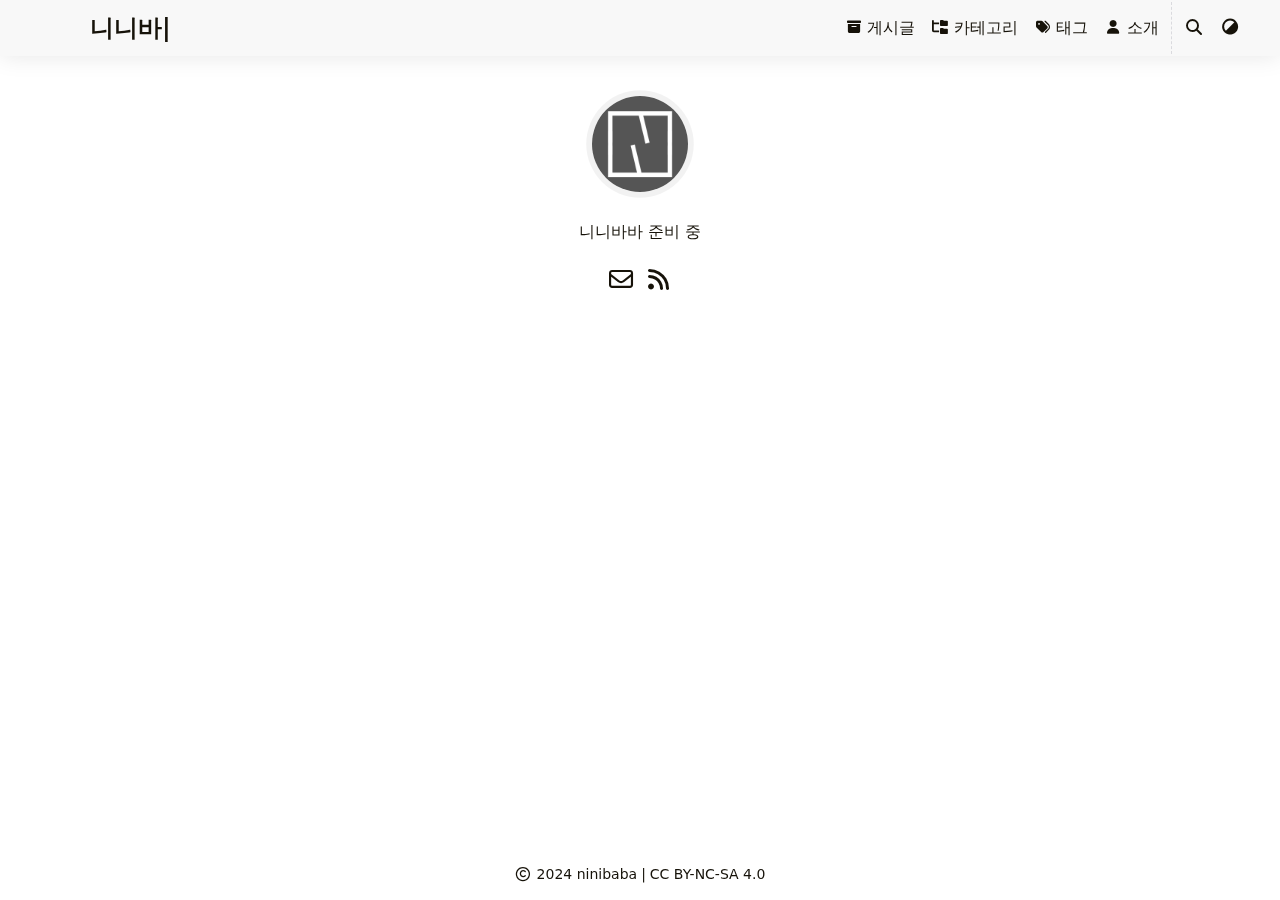
<file: index.html>
<!DOCTYPE html>
<html itemscope itemtype="http://schema.org/WebPage" lang="ko">
  <head>
	<meta name="generator" content="Hugo 0.136.4">
    
      <meta name="theme" content='FixIt v0.3.13'>
    
    <meta charset="utf-8">
    <meta name="viewport" content="width=device-width, initial-scale=1, maximum-scale=2">
    <meta name="robots" content="noodp" />
    <title>니니바바</title><meta name="author" content="ninibaba">
<meta name="description" content="준비 중">
  <meta itemprop="name" content="니니바바">
  <meta itemprop="description" content="준비 중">
  <meta itemprop="datePublished" content="2024-03-10T18:07:15+09:00">
  <meta itemprop="dateModified" content="2024-03-10T18:07:15+09:00"><meta property="og:url" content="https://ninibaba.kr/">
  <meta property="og:site_name" content="니니바바">
  <meta property="og:title" content="니니바바">
  <meta property="og:description" content="준비 중">
  <meta property="og:locale" content="ko">
  <meta property="og:type" content="website">

  <meta name="twitter:card" content="summary">
  <meta name="twitter:title" content="니니바바">
  <meta name="twitter:description" content="준비 중">
<meta name="application-name" content="ninibaba">
<meta name="apple-mobile-web-app-title" content="ninibaba"><meta name="theme-color" data-light="#f8f8f8" data-dark="#252627" content="#f8f8f8"><meta name="msapplication-TileColor" content="#da532c"><link rel="shortcut icon" type="image/x-icon" href="/favicon.ico" />
    <link rel="icon" type="image/png" sizes="32x32" href="/favicon-32x32.png">
    <link rel="icon" type="image/png" sizes="16x16" href="/favicon-16x16.png"><link rel="apple-touch-icon" sizes="180x180" href="/apple-touch-icon.png"><link rel="mask-icon" href="/safari-pinned-tab.svg" color="#5bbad5"><link rel="canonical" type="text/html" href="https://ninibaba.kr/" title="니니바바" /><link rel="alternate" type="application/rss+xml" href="https://ninibaba.kr/index.xml" title="니니바바"><link rel="search" type="application/json" href="https://ninibaba.kr/search.json" title="니니바바"><link rel="stylesheet" href="/css/style.min.f307dfda6a0a2c84488d5157c522374da7a787979638e167d1758126a3f2e2c4.css" integrity="sha256-8wff2moKLIRIjVFXxSI3Taenh5eWOOFn0XWBJqPy4sQ="><link rel="preload" href="/lib/fontawesome-free/all.min.0934b1fc0d3a766d41d3adf5e7a115875e66e98ebba408d965a41cf3d2cb4ab5.css" integrity="sha256-CTSx/A06dm1B063156EVh15m6Y67pAjZZaQc89LLSrU=" as="style" onload="this.removeAttribute('onload');this.rel='stylesheet'">
    <noscript><link rel="stylesheet" href="/lib/fontawesome-free/all.min.0934b1fc0d3a766d41d3adf5e7a115875e66e98ebba408d965a41cf3d2cb4ab5.css" integrity="sha256-CTSx/A06dm1B063156EVh15m6Y67pAjZZaQc89LLSrU="></noscript><link rel="preload" href="/lib/animate/animate.min.5fbaeb9f8e25d7e0143bae61d4b1802c16ce7390b96ceb2d498b0d96ff4c853f.css" integrity="sha256-X7rrn44l1+AUO65h1LGALBbOc5C5bOstSYsNlv9MhT8=" as="style" onload="this.removeAttribute('onload');this.rel='stylesheet'">
    <noscript><link rel="stylesheet" href="/lib/animate/animate.min.5fbaeb9f8e25d7e0143bae61d4b1802c16ce7390b96ceb2d498b0d96ff4c853f.css" integrity="sha256-X7rrn44l1+AUO65h1LGALBbOc5C5bOstSYsNlv9MhT8="></noscript><script type="application/ld+json">
  {
    "@context": "http://schema.org",
    "@type": "WebSite",
    "url": "https:\/\/ninibaba.kr\/","inLanguage": "ko","author": {
        "@type": "Person",
        "name": "ninibaba"
      },"description": "준비 중","license": "ninibaba","name": "니니바바"
  }
  </script><script src="/js/head/color-scheme.min.15fc6d693c4ea1331dfdbe98e8c76402340195b0a3b4047378cec39b7c827bfa.js" integrity="sha256-FfxtaTxOoTMd/b6Y6MdkAjQBlbCjtARzeM7Dm3yCe/o="></script></head>
  <body data-header-desktop="sticky" data-header-mobile="auto"><div class="wrapper" data-page-style="normal"><header class="desktop animate__faster" id="header-desktop">
  <div class="header-wrapper">
    <div class="header-title">
      <a href="/" title="니니바바"><span class="typeit"><template>니니바바</template></span></a><span class="header-subtitle"></span></div>
    <nav>
      <ul class="menu"><li class="menu-item">
              <a
                class="menu-link"
                href="/posts/"
                
                
              ><i class="fa-solid fa-archive fa-fw fa-sm" aria-hidden="true"></i> 게시글</a></li><li class="menu-item">
              <a
                class="menu-link"
                href="/categories/"
                
                
              ><i class="fa-solid fa-folder-tree fa-fw fa-sm" aria-hidden="true"></i> 카테고리</a></li><li class="menu-item">
              <a
                class="menu-link"
                href="/tags/"
                
                
              ><i class="fa-solid fa-tags fa-fw fa-sm" aria-hidden="true"></i> 태그</a></li><li class="menu-item">
              <a
                class="menu-link"
                href="/about/"
                
                
              ><i class="fa-solid fa-user fa-fw fa-sm" aria-hidden="true"></i> 소개</a></li><li class="menu-item delimiter"></li><li class="menu-item search" id="search-desktop">
            <input type="text" placeholder="제목이나 내용을 검색 ..." id="search-input-desktop">
            <a href="javascript:void(0);" class="search-button search-toggle" id="search-toggle-desktop" title="검색">
              <i class="fa-solid fa-search fa-fw" aria-hidden="true"></i>
            </a>
            <a href="javascript:void(0);" class="search-button search-clear" id="search-clear-desktop" title="Clear">
              <i class="fa-solid fa-times-circle fa-fw" aria-hidden="true"></i>
            </a>
            <span class="search-button search-loading" id="search-loading-desktop">
              <i class="fa-solid fa-spinner fa-fw fa-spin" aria-hidden="true"></i>
            </span>
          </li><li class="menu-item theme-switch" title="Switch Theme">
          <i class="fa-solid fa-adjust fa-fw" aria-hidden="true"></i>
        </li></ul>
    </nav>
  </div>
</header><header class="mobile animate__faster" id="header-mobile">
  <div class="header-container">
    <div class="header-wrapper">
      <div class="header-title">
        <a href="/" title="니니바바"><span class="typeit"><template>니니바바</template></span></a><span class="header-subtitle"></span></div>
      <div class="menu-toggle" id="menu-toggle-mobile">
        <span></span><span></span><span></span>
      </div>
    </div>
    <nav>
      <ul class="menu" id="menu-mobile"><li class="search-wrapper">
            <div class="search mobile" id="search-mobile">
              <input type="text" placeholder="제목이나 내용을 검색 ..." id="search-input-mobile">
              <a href="javascript:void(0);" class="search-button search-toggle" id="search-toggle-mobile" title="검색">
                <i class="fa-solid fa-search fa-fw" aria-hidden="true"></i>
              </a>
              <a href="javascript:void(0);" class="search-button search-clear" id="search-clear-mobile" title="Clear">
                <i class="fa-solid fa-times-circle fa-fw" aria-hidden="true"></i>
              </a>
              <span class="search-button search-loading" id="search-loading-mobile">
                <i class="fa-solid fa-spinner fa-fw fa-spin" aria-hidden="true"></i>
              </span>
            </div>
            <a href="javascript:void(0);" class="search-cancel" id="search-cancel-mobile">
              Cancel
            </a>
          </li><li
              class="menu-item"
            ><a
                  class="menu-link"
                  href="/posts/"
                  
                  
                ><i class="fa-solid fa-archive fa-fw fa-sm" aria-hidden="true"></i> 게시글</a></li><li
              class="menu-item"
            ><a
                  class="menu-link"
                  href="/categories/"
                  
                  
                ><i class="fa-solid fa-folder-tree fa-fw fa-sm" aria-hidden="true"></i> 카테고리</a></li><li
              class="menu-item"
            ><a
                  class="menu-link"
                  href="/tags/"
                  
                  
                ><i class="fa-solid fa-tags fa-fw fa-sm" aria-hidden="true"></i> 태그</a></li><li
              class="menu-item"
            ><a
                  class="menu-link"
                  href="/about/"
                  
                  
                ><i class="fa-solid fa-user fa-fw fa-sm" aria-hidden="true"></i> 소개</a></li><li class="menu-item menu-system">
          <span class="menu-system-item theme-switch" title="Switch Theme"><i class="fa-solid fa-adjust fa-fw" aria-hidden="true"></i></span></li>
      </ul>
    </nav>
  </div>
</header><div class="search-dropdown desktop">
    <div id="search-dropdown-desktop"></div>
  </div>
  <div class="search-dropdown mobile">
    <div id="search-dropdown-mobile"></div>
  </div><main class="container"><div class="page home posts"><div class="home-profile"><div class="home-avatar"><a href="/posts/" title="게시글"><img loading="lazy" src="/images/avatar.png" alt="ninibaba" data-title="ninibaba" width="96" height="96" style="background: url(/images/loading.min.svg) no-repeat center;" onload="this.title=this.dataset.title;for(const i of ['style', 'data-title','onerror','onload']){this.removeAttribute(i);}this.dataset.lazyloaded='';" onerror="this.title=this.dataset.title;for(const i of ['style', 'data-title','onerror','onload']){this.removeAttribute(i);}"/></a></div><h1 class="home-title"></h1><p class="home-subtitle">니니바바 준비 중</p><div class="links"><a href="mailto:captain@ninibaba.kr" title="Email"target="_blank" rel="external nofollow noopener noreferrer me"><i class="fa-regular fa-envelope fa-fw" aria-hidden="true"></i>
    </a><a href="/index.xml" title="RSS"target="_blank" rel="external nofollow noopener noreferrer me"><i class="fa-solid fa-rss fa-fw" aria-hidden="true"></i>
    </a></div></div>
</div></main><footer class="footer">
    <div class="footer-container"><div class="footer-line copyright" itemscope itemtype="http://schema.org/CreativeWork"><i class="fa-regular fa-copyright fa-fw" aria-hidden="true"></i>
            <span itemprop="copyrightYear">2024</span><span class="author" itemprop="copyrightHolder">
              <a href="/">ninibaba</a></span><span class="license footer-divider">CC BY-NC-SA 4.0</span></div></div>
  </footer></div><div class="widgets"><div class="fixed-buttons animate__faster d-none"><div class="fixed-button back-to-top" role="button" aria-label="맨 위로 돌아가기"><i class="fa-solid fa-arrow-up fa-fw" aria-hidden="true"></i><span class="variant-numeric">0%</span>
        </div><div class="fixed-button view-comments d-none" role="button" aria-label="댓글 보기"><i class="fa-solid fa-comment fa-fw" aria-hidden="true"></i></div></div><div id="mask"></div><div class="reading-progress-bar" style="left: 0;top: 0;--progress-h: 5px;--bg-progress: rgba(0, 0, 255, 1);--bg-progress-dark: rgba(255, 165, 0, 1);"></div><noscript>
    <div class="noscript-warning">이 웹사이트는 JavaScript를 활성화한 상태에서 가장 잘 작동합니다.</div>
  </noscript>
</div><link rel="stylesheet" href="/lib/lightgallery/css/lightgallery-bundle.min.120f067ebd6f322339e2ccccd7e87e334d7c7ea5b2bd553f325f2ae3c3ae6fe8.css" integrity="sha256-Eg8Gfr1vMiM54szM1+h+M018fqWyvVU/Ml8q48Oub+g="><link rel="preload" href="/lib/katex/katex.min.7e5db7914b97e596a36c1abb67ccc7f174f8bb71d38c9a88c55b262ed1737f97.css" integrity="sha256-fl23kUuX5ZajbBq7Z8zH8XT4u3HTjJqIxVsmLtFzf5c=" as="style" onload="this.removeAttribute('onload');this.rel='stylesheet'">
    <noscript><link rel="stylesheet" href="/lib/katex/katex.min.7e5db7914b97e596a36c1abb67ccc7f174f8bb71d38c9a88c55b262ed1737f97.css" integrity="sha256-fl23kUuX5ZajbBq7Z8zH8XT4u3HTjJqIxVsmLtFzf5c="></noscript><script src="/lib/autocomplete/autocomplete.min.ae2da1bd62c6469ee27770ad1cddf2e8296d8a7f6d85b091463e5200c5e320af.js" integrity="sha256-ri2hvWLGRp7id3CtHN3y6Cltin9thbCRRj5SAMXjIK8=" defer></script><script src="/lib/algoliasearch/algoliasearch-lite.umd.min.804e26c45f81a02b98b05bc1e378c1ff6c5d2339e0c6550aadf1419adf3a8c81.js" integrity="sha256-gE4mxF+BoCuYsFvB43jB/2xdIzngxlUKrfFBmt86jIE=" defer></script><script src="/lib/lightgallery/lightgallery.min.7de2854e7954105f2b91ff5983749c4e3c7af51e05aae279f8a5d66994a85777.js" integrity="sha256-feKFTnlUEF8rkf9Zg3ScTjx69R4FquJ5+KXWaZSoV3c=" defer></script><script src="/lib/lightgallery/plugins/thumbnail/lg-thumbnail.min.4fbc3ec1878e90348b71b3594d8ef27c4f10a1a4c6d5e74948d0ee59018fd87c.js" integrity="sha256-T7w+wYeOkDSLcbNZTY7yfE8QoaTG1edJSNDuWQGP2Hw=" defer></script><script src="/lib/lightgallery/plugins/zoom/lg-zoom.min.821a2adb8005511c0ad9ef6f395c1b74beacc2da194cd13a4ac43d341246e085.js" integrity="sha256-ghoq24AFURwK2e9vOVwbdL6swtoZTNE6SsQ9NBJG4IU=" defer></script><script src="/lib/typeit/index.umd.96b5f642c8fe44454a419adf52ef6949f8b3b6f071f6dff508773b5bbd6444c8.js" integrity="sha256-lrX2Qsj+REVKQZrfUu9pSfiztvBx9t/1CHc7W71kRMg=" defer></script><script src="/lib/katex/katex.min.9f45307c5794ed247a0d095f3a62e52ef2215a67b2327203a7fd919959ae79d1.js" integrity="sha256-n0UwfFeU7SR6DQlfOmLlLvIhWmeyMnIDp/2RmVmuedE=" defer></script><script src="/lib/katex/auto-render.min.7b57d427ac6270677daf8d8380ded2cc73336f9149a167b8e1fe0d6ef66604ae.js" integrity="sha256-e1fUJ6xicGd9r42DgN7SzHMzb5FJoWe44f4NbvZmBK4=" defer></script><script src="/lib/katex/copy-tex.min.07770af90943a1de1a1010794bc78c6a7346d46d48fb63e35cc76ba76b827604.js" integrity="sha256-B3cK+QlDod4aEBB5S8eManNG1G1I+2PjXMdrp2uCdgQ=" defer></script><script src="/lib/katex/mhchem.min.f0ca03df194b8c3d6017ff455db6a0ef98857905663fa311a6cded788b15340b.js" integrity="sha256-8MoD3xlLjD1gF/9FXbag75iFeQVmP6MRps3teIsVNAs=" defer></script><script>window.config={"code":{"copyTitle":"클립보드에 복사","maxShownLines":70},"lightgallery":true,"math":{"delimiters":[{"display":true,"left":"$$","right":"$$"},{"display":true,"left":"\\[","right":"\\]"},{"display":true,"left":"\\begin{equation}","right":"\\end{equation}"},{"display":true,"left":"\\begin{equation*}","right":"\\end{equation*}"},{"display":true,"left":"\\begin{align}","right":"\\end{align}"},{"display":true,"left":"\\begin{align*}","right":"\\end{align*}"},{"display":true,"left":"\\begin{alignat}","right":"\\end{alignat}"},{"display":true,"left":"\\begin{alignat*}","right":"\\end{alignat*}"},{"display":true,"left":"\\begin{gather}","right":"\\end{gather}"},{"display":true,"left":"\\begin{CD}","right":"\\end{CD}"},{"display":false,"left":"$","right":"$"},{"display":false,"left":"\\(","right":"\\)"}],"strict":false},"search":{"algoliaAppID":"5HE9OFG9ES","algoliaIndex":"index.ko","algoliaSearchKey":"4764ff0c89f0fa8ed3605b83a4cfa3f2","highlightTag":"em","maxResultLength":10,"noResultsFound":"결과를 찾을 수 없습니다.","snippetLength":30,"type":"algolia"},"typeit":{"cursorChar":"|","cursorSpeed":1000,"duration":-1,"loop":false,"speed":100},"version":"v0.3.13"};</script><script src="/js/theme.min.47bbb3d796c2b7c2e2ff06b9831197e98a61f4b68f226a675c30a2249b9d8a4b.js" integrity="sha256-R7uz15bCt8Li/wa5gxGX6Yph9LaPImpnXDCiJJudiks=" defer></script><script>
      window.dataLayer=window.dataLayer||[];function gtag(){dataLayer.push(arguments);}gtag('js', new Date());
      gtag('config', 'G-NPNNTD1FLC', { 'anonymize_ip': true });
    </script><script src="https://www.googletagmanager.com/gtag/js?id=G-NPNNTD1FLC" async></script></body>
</html>
</file>
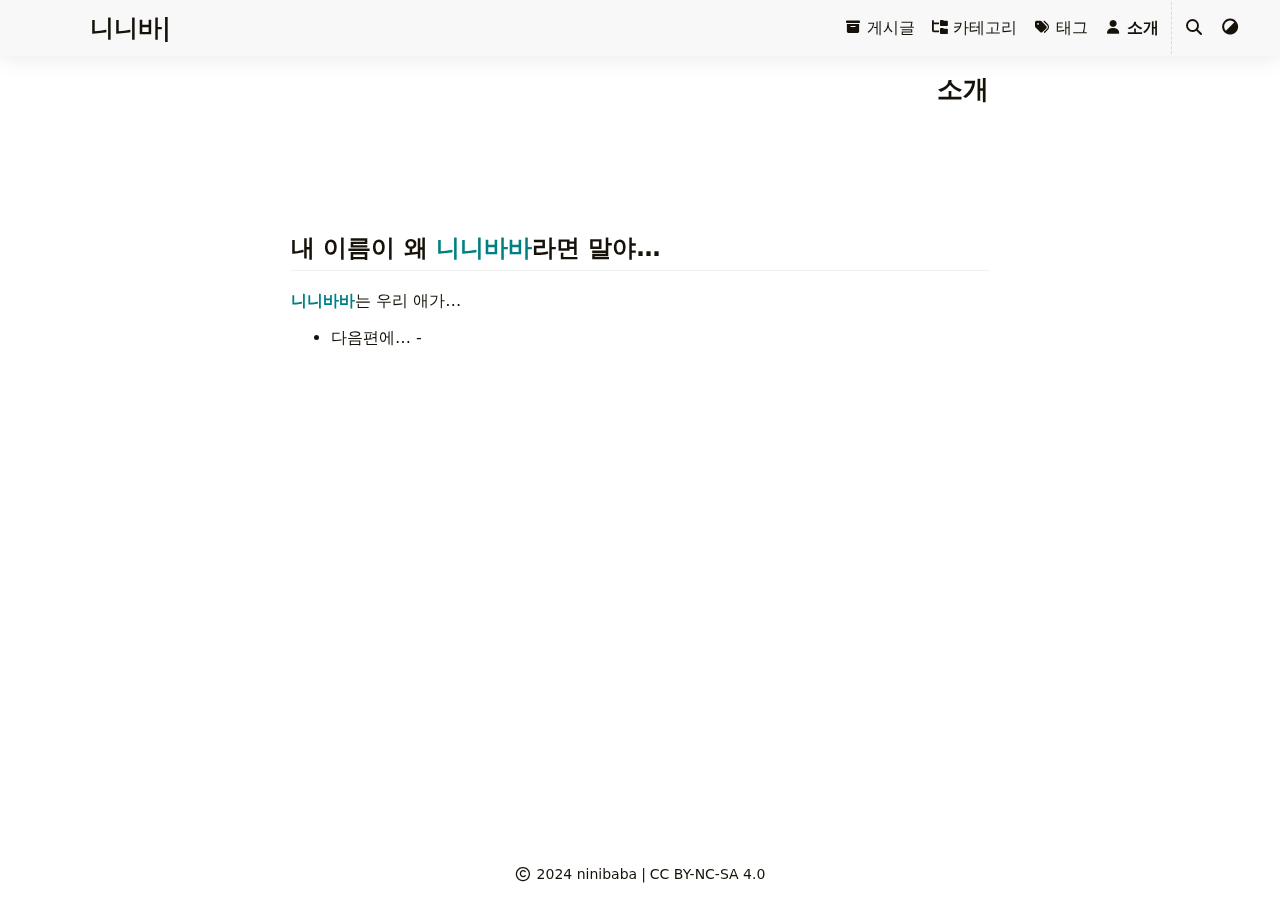
<file: about/index.html>
<!DOCTYPE html>
<html itemscope itemtype="http://schema.org/WebPage" lang="ko">
  <head>
    
    <meta charset="utf-8">
    <meta name="viewport" content="width=device-width, initial-scale=1, maximum-scale=2">
    <meta name="robots" content="noodp" />
    <title>소개 - 니니바바</title><meta name="author" content="ninibaba">
<meta name="description" content="journal.inchan.dev 블로그의 소개 페이지">
  <meta itemprop="name" content="소개">
  <meta itemprop="description" content="journal.inchan.dev 블로그의 소개 페이지">
  <meta itemprop="datePublished" content="2024-03-10T18:07:15+09:00">
  <meta itemprop="dateModified" content="2024-03-10T18:07:15+09:00">
  <meta itemprop="wordCount" content="51"><meta property="og:url" content="https://ninibaba.kr/about/">
  <meta property="og:site_name" content="니니바바">
  <meta property="og:title" content="소개">
  <meta property="og:description" content="journal.inchan.dev 블로그의 소개 페이지">
  <meta property="og:locale" content="ko">
  <meta property="og:type" content="article">
    <meta property="article:published_time" content="2024-03-10T18:07:15+09:00">
    <meta property="article:modified_time" content="2024-03-10T18:07:15+09:00">

  <meta name="twitter:card" content="summary">
  <meta name="twitter:title" content="소개">
  <meta name="twitter:description" content="journal.inchan.dev 블로그의 소개 페이지">
<meta name="application-name" content="ninibaba">
<meta name="apple-mobile-web-app-title" content="ninibaba"><meta name="theme-color" data-light="#f8f8f8" data-dark="#252627" content="#f8f8f8"><meta name="msapplication-TileColor" content="#da532c"><link rel="shortcut icon" type="image/x-icon" href="/favicon.ico" />
    <link rel="icon" type="image/png" sizes="32x32" href="/favicon-32x32.png">
    <link rel="icon" type="image/png" sizes="16x16" href="/favicon-16x16.png"><link rel="apple-touch-icon" sizes="180x180" href="/apple-touch-icon.png"><link rel="mask-icon" href="/safari-pinned-tab.svg" color="#5bbad5"><link rel="canonical" type="text/html" href="https://ninibaba.kr/about/" title="소개 - 니니바바" /><link rel="stylesheet" href="/css/style.min.f307dfda6a0a2c84488d5157c522374da7a787979638e167d1758126a3f2e2c4.css" integrity="sha256-8wff2moKLIRIjVFXxSI3Taenh5eWOOFn0XWBJqPy4sQ="><link rel="preload" href="/lib/fontawesome-free/all.min.0934b1fc0d3a766d41d3adf5e7a115875e66e98ebba408d965a41cf3d2cb4ab5.css" integrity="sha256-CTSx/A06dm1B063156EVh15m6Y67pAjZZaQc89LLSrU=" as="style" onload="this.removeAttribute('onload');this.rel='stylesheet'">
    <noscript><link rel="stylesheet" href="/lib/fontawesome-free/all.min.0934b1fc0d3a766d41d3adf5e7a115875e66e98ebba408d965a41cf3d2cb4ab5.css" integrity="sha256-CTSx/A06dm1B063156EVh15m6Y67pAjZZaQc89LLSrU="></noscript><link rel="preload" href="/lib/animate/animate.min.5fbaeb9f8e25d7e0143bae61d4b1802c16ce7390b96ceb2d498b0d96ff4c853f.css" integrity="sha256-X7rrn44l1+AUO65h1LGALBbOc5C5bOstSYsNlv9MhT8=" as="style" onload="this.removeAttribute('onload');this.rel='stylesheet'">
    <noscript><link rel="stylesheet" href="/lib/animate/animate.min.5fbaeb9f8e25d7e0143bae61d4b1802c16ce7390b96ceb2d498b0d96ff4c853f.css" integrity="sha256-X7rrn44l1+AUO65h1LGALBbOc5C5bOstSYsNlv9MhT8="></noscript><script type="application/ld+json">
  {
    "@context": "http://schema.org",
    "@type": "BlogPosting",
    "headline": "소개",
    "inLanguage": "ko",
    "mainEntityOfPage": {
      "@type": "WebPage",
      "@id": "https:\/\/ninibaba.kr\/about\/"
    },"genre": "page","wordcount":  51 ,
    "url": "https:\/\/ninibaba.kr\/about\/","datePublished": "2024-03-10T18:07:15+09:00","dateModified": "2024-03-10T18:07:15+09:00","license": "ninibaba","publisher": {
      "@type": "Organization",
      "name": "ninibaba"},"author": {
        "@type": "Person",
        "name": "ninibaba"
      },"description": "journal.inchan.dev 블로그의 소개 페이지"
  }
  </script><script src="/js/head/color-scheme.min.15fc6d693c4ea1331dfdbe98e8c76402340195b0a3b4047378cec39b7c827bfa.js" integrity="sha256-FfxtaTxOoTMd/b6Y6MdkAjQBlbCjtARzeM7Dm3yCe/o="></script></head>
  <body data-header-desktop="sticky" data-header-mobile="auto"><div class="wrapper" data-page-style="normal"><header class="desktop animate__faster" id="header-desktop">
  <div class="header-wrapper">
    <div class="header-title">
      <a href="/" title="니니바바"><span class="typeit"><template>니니바바</template></span></a><span class="header-subtitle"></span></div>
    <nav>
      <ul class="menu"><li class="menu-item">
              <a
                class="menu-link"
                href="/posts/"
                
                
              ><i class="fa-solid fa-archive fa-fw fa-sm" aria-hidden="true"></i> 게시글</a></li><li class="menu-item">
              <a
                class="menu-link"
                href="/categories/"
                
                
              ><i class="fa-solid fa-folder-tree fa-fw fa-sm" aria-hidden="true"></i> 카테고리</a></li><li class="menu-item">
              <a
                class="menu-link"
                href="/tags/"
                
                
              ><i class="fa-solid fa-tags fa-fw fa-sm" aria-hidden="true"></i> 태그</a></li><li class="menu-item active">
              <a
                class="menu-link"
                href="/about/"
                
                
              ><i class="fa-solid fa-user fa-fw fa-sm" aria-hidden="true"></i> 소개</a></li><li class="menu-item delimiter"></li><li class="menu-item search" id="search-desktop">
            <input type="text" placeholder="제목이나 내용을 검색 ..." id="search-input-desktop">
            <a href="javascript:void(0);" class="search-button search-toggle" id="search-toggle-desktop" title="검색">
              <i class="fa-solid fa-search fa-fw" aria-hidden="true"></i>
            </a>
            <a href="javascript:void(0);" class="search-button search-clear" id="search-clear-desktop" title="Clear">
              <i class="fa-solid fa-times-circle fa-fw" aria-hidden="true"></i>
            </a>
            <span class="search-button search-loading" id="search-loading-desktop">
              <i class="fa-solid fa-spinner fa-fw fa-spin" aria-hidden="true"></i>
            </span>
          </li><li class="menu-item theme-switch" title="Switch Theme">
          <i class="fa-solid fa-adjust fa-fw" aria-hidden="true"></i>
        </li></ul>
    </nav>
  </div>
</header><header class="mobile animate__faster" id="header-mobile">
  <div class="header-container">
    <div class="header-wrapper">
      <div class="header-title">
        <a href="/" title="니니바바"><span class="typeit"><template>니니바바</template></span></a><span class="header-subtitle"></span></div>
      <div class="menu-toggle" id="menu-toggle-mobile">
        <span></span><span></span><span></span>
      </div>
    </div>
    <nav>
      <ul class="menu" id="menu-mobile"><li class="search-wrapper">
            <div class="search mobile" id="search-mobile">
              <input type="text" placeholder="제목이나 내용을 검색 ..." id="search-input-mobile">
              <a href="javascript:void(0);" class="search-button search-toggle" id="search-toggle-mobile" title="검색">
                <i class="fa-solid fa-search fa-fw" aria-hidden="true"></i>
              </a>
              <a href="javascript:void(0);" class="search-button search-clear" id="search-clear-mobile" title="Clear">
                <i class="fa-solid fa-times-circle fa-fw" aria-hidden="true"></i>
              </a>
              <span class="search-button search-loading" id="search-loading-mobile">
                <i class="fa-solid fa-spinner fa-fw fa-spin" aria-hidden="true"></i>
              </span>
            </div>
            <a href="javascript:void(0);" class="search-cancel" id="search-cancel-mobile">
              Cancel
            </a>
          </li><li
              class="menu-item"
            ><a
                  class="menu-link"
                  href="/posts/"
                  
                  
                ><i class="fa-solid fa-archive fa-fw fa-sm" aria-hidden="true"></i> 게시글</a></li><li
              class="menu-item"
            ><a
                  class="menu-link"
                  href="/categories/"
                  
                  
                ><i class="fa-solid fa-folder-tree fa-fw fa-sm" aria-hidden="true"></i> 카테고리</a></li><li
              class="menu-item"
            ><a
                  class="menu-link"
                  href="/tags/"
                  
                  
                ><i class="fa-solid fa-tags fa-fw fa-sm" aria-hidden="true"></i> 태그</a></li><li
              class="menu-item active"
            ><a
                  class="menu-link"
                  href="/about/"
                  
                  
                ><i class="fa-solid fa-user fa-fw fa-sm" aria-hidden="true"></i> 소개</a></li><li class="menu-item menu-system">
          <span class="menu-system-item theme-switch" title="Switch Theme"><i class="fa-solid fa-adjust fa-fw" aria-hidden="true"></i></span></li>
      </ul>
    </nav>
  </div>
</header><div class="search-dropdown desktop">
    <div id="search-dropdown-desktop"></div>
  </div>
  <div class="search-dropdown mobile">
    <div id="search-dropdown-mobile"></div>
  </div><main class="container"><article class="page single special">
    <div class="header"><h1 class="single-title animate__animated animate__pulse animate__faster">소개</h1></div><div class="content" id="content"><p> </p>
<h2 id="내-이름이-왜-니니바바라면-말야" class="heading-element"><span>내 이름이 왜 <strong>니니바바</strong>라면 말야&hellip;</span>
  <a href="#%eb%82%b4-%ec%9d%b4%eb%a6%84%ec%9d%b4-%ec%99%9c-%eb%8b%88%eb%8b%88%eb%b0%94%eb%b0%94%eb%9d%bc%eb%a9%b4-%eb%a7%90%ec%95%bc" class="heading-mark">
    <svg class="octicon octicon-link" viewBox="0 0 16 16" version="1.1" width="16" height="16" aria-hidden="true"><path d="m7.775 3.275 1.25-1.25a3.5 3.5 0 1 1 4.95 4.95l-2.5 2.5a3.5 3.5 0 0 1-4.95 0 .751.751 0 0 1 .018-1.042.751.751 0 0 1 1.042-.018 1.998 1.998 0 0 0 2.83 0l2.5-2.5a2.002 2.002 0 0 0-2.83-2.83l-1.25 1.25a.751.751 0 0 1-1.042-.018.751.751 0 0 1-.018-1.042Zm-4.69 9.64a1.998 1.998 0 0 0 2.83 0l1.25-1.25a.751.751 0 0 1 1.042.018.751.751 0 0 1 .018 1.042l-1.25 1.25a3.5 3.5 0 1 1-4.95-4.95l2.5-2.5a3.5 3.5 0 0 1 4.95 0 .751.751 0 0 1-.018 1.042.751.751 0 0 1-1.042.018 1.998 1.998 0 0 0-2.83 0l-2.5 2.5a1.998 1.998 0 0 0 0 2.83Z"></path></svg>
  </a>
</h2><p><strong>니니바바</strong>는 우리 애가&hellip;</p>
<ul>
<li>다음편에&hellip; -</li>
</ul>
<p> </p>
</div><div id="comments"><div id="giscus" class="comment">
          <script
            src="https://giscus.app/client.js"
            data-repo="ninibaba-kr/comments"
            data-repo-id="R_kgDOND73qw"
            data-category="comments"
            data-category-id="DIC_kwDOND73q84Cjk9Y"
            data-mapping="pathname"
            data-strict="0"
            
            data-theme="preferred_color_scheme"
            data-reactions-enabled="1"
            data-emit-metadata="0"
            data-input-position="top"
            data-lang="ko"
            data-loading="lazy"
            crossorigin="anonymous"
            async
            defer
          ></script>
        </div>
        <noscript>
          Please enable JavaScript to view the comments powered by <a href="https://giscus.app/" rel="external nofollow noopener noreferrer">giscus</a>.
        </noscript></div></article></main><footer class="footer">
    <div class="footer-container"><div class="footer-line copyright" itemscope itemtype="http://schema.org/CreativeWork"><i class="fa-regular fa-copyright fa-fw" aria-hidden="true"></i>
            <span itemprop="copyrightYear">2024</span><span class="author" itemprop="copyrightHolder">
              <a href="/">ninibaba</a></span><span class="license footer-divider">CC BY-NC-SA 4.0</span></div></div>
  </footer></div><div class="widgets"><div class="fixed-buttons animate__faster d-none"><div class="fixed-button back-to-top" role="button" aria-label="맨 위로 돌아가기"><i class="fa-solid fa-arrow-up fa-fw" aria-hidden="true"></i><span class="variant-numeric">0%</span>
        </div><div class="fixed-button view-comments d-none" role="button" aria-label="댓글 보기"><i class="fa-solid fa-comment fa-fw" aria-hidden="true"></i></div></div><div id="mask"></div><div class="reading-progress-bar" style="left: 0;top: 0;--progress-h: 5px;--bg-progress: rgba(0, 0, 255, 1);--bg-progress-dark: rgba(255, 165, 0, 1);"></div><noscript>
    <div class="noscript-warning">이 웹사이트는 JavaScript를 활성화한 상태에서 가장 잘 작동합니다.</div>
  </noscript>
</div><link rel="stylesheet" href="/lib/lightgallery/css/lightgallery-bundle.min.120f067ebd6f322339e2ccccd7e87e334d7c7ea5b2bd553f325f2ae3c3ae6fe8.css" integrity="sha256-Eg8Gfr1vMiM54szM1+h+M018fqWyvVU/Ml8q48Oub+g="><link rel="preload" href="/lib/katex/katex.min.7e5db7914b97e596a36c1abb67ccc7f174f8bb71d38c9a88c55b262ed1737f97.css" integrity="sha256-fl23kUuX5ZajbBq7Z8zH8XT4u3HTjJqIxVsmLtFzf5c=" as="style" onload="this.removeAttribute('onload');this.rel='stylesheet'">
    <noscript><link rel="stylesheet" href="/lib/katex/katex.min.7e5db7914b97e596a36c1abb67ccc7f174f8bb71d38c9a88c55b262ed1737f97.css" integrity="sha256-fl23kUuX5ZajbBq7Z8zH8XT4u3HTjJqIxVsmLtFzf5c="></noscript><script src="/lib/autocomplete/autocomplete.min.ae2da1bd62c6469ee27770ad1cddf2e8296d8a7f6d85b091463e5200c5e320af.js" integrity="sha256-ri2hvWLGRp7id3CtHN3y6Cltin9thbCRRj5SAMXjIK8=" defer></script><script src="/lib/algoliasearch/algoliasearch-lite.umd.min.804e26c45f81a02b98b05bc1e378c1ff6c5d2339e0c6550aadf1419adf3a8c81.js" integrity="sha256-gE4mxF+BoCuYsFvB43jB/2xdIzngxlUKrfFBmt86jIE=" defer></script><script src="/lib/lightgallery/lightgallery.min.7de2854e7954105f2b91ff5983749c4e3c7af51e05aae279f8a5d66994a85777.js" integrity="sha256-feKFTnlUEF8rkf9Zg3ScTjx69R4FquJ5+KXWaZSoV3c=" defer></script><script src="/lib/lightgallery/plugins/thumbnail/lg-thumbnail.min.4fbc3ec1878e90348b71b3594d8ef27c4f10a1a4c6d5e74948d0ee59018fd87c.js" integrity="sha256-T7w+wYeOkDSLcbNZTY7yfE8QoaTG1edJSNDuWQGP2Hw=" defer></script><script src="/lib/lightgallery/plugins/zoom/lg-zoom.min.821a2adb8005511c0ad9ef6f395c1b74beacc2da194cd13a4ac43d341246e085.js" integrity="sha256-ghoq24AFURwK2e9vOVwbdL6swtoZTNE6SsQ9NBJG4IU=" defer></script><script src="/lib/typeit/index.umd.96b5f642c8fe44454a419adf52ef6949f8b3b6f071f6dff508773b5bbd6444c8.js" integrity="sha256-lrX2Qsj+REVKQZrfUu9pSfiztvBx9t/1CHc7W71kRMg=" defer></script><script src="/lib/katex/katex.min.9f45307c5794ed247a0d095f3a62e52ef2215a67b2327203a7fd919959ae79d1.js" integrity="sha256-n0UwfFeU7SR6DQlfOmLlLvIhWmeyMnIDp/2RmVmuedE=" defer></script><script src="/lib/katex/auto-render.min.7b57d427ac6270677daf8d8380ded2cc73336f9149a167b8e1fe0d6ef66604ae.js" integrity="sha256-e1fUJ6xicGd9r42DgN7SzHMzb5FJoWe44f4NbvZmBK4=" defer></script><script src="/lib/katex/copy-tex.min.07770af90943a1de1a1010794bc78c6a7346d46d48fb63e35cc76ba76b827604.js" integrity="sha256-B3cK+QlDod4aEBB5S8eManNG1G1I+2PjXMdrp2uCdgQ=" defer></script><script src="/lib/katex/mhchem.min.f0ca03df194b8c3d6017ff455db6a0ef98857905663fa311a6cded788b15340b.js" integrity="sha256-8MoD3xlLjD1gF/9FXbag75iFeQVmP6MRps3teIsVNAs=" defer></script><script>window.config={"code":{"copyTitle":"클립보드에 복사","maxShownLines":70},"comment":{"enable":true,"expired":false,"giscus":{"darkTheme":"dark_dimmed","lightTheme":"preferred_color_scheme","origin":"https://giscus.app"}},"lightgallery":true,"math":{"delimiters":[{"display":true,"left":"$$","right":"$$"},{"display":true,"left":"\\[","right":"\\]"},{"display":true,"left":"\\begin{equation}","right":"\\end{equation}"},{"display":true,"left":"\\begin{equation*}","right":"\\end{equation*}"},{"display":true,"left":"\\begin{align}","right":"\\end{align}"},{"display":true,"left":"\\begin{align*}","right":"\\end{align*}"},{"display":true,"left":"\\begin{alignat}","right":"\\end{alignat}"},{"display":true,"left":"\\begin{alignat*}","right":"\\end{alignat*}"},{"display":true,"left":"\\begin{gather}","right":"\\end{gather}"},{"display":true,"left":"\\begin{CD}","right":"\\end{CD}"},{"display":false,"left":"$","right":"$"},{"display":false,"left":"\\(","right":"\\)"}],"strict":false},"search":{"algoliaAppID":"5HE9OFG9ES","algoliaIndex":"index.ko","algoliaSearchKey":"4764ff0c89f0fa8ed3605b83a4cfa3f2","highlightTag":"em","maxResultLength":10,"noResultsFound":"결과를 찾을 수 없습니다.","snippetLength":30,"type":"algolia"},"typeit":{"cursorChar":"|","cursorSpeed":1000,"duration":-1,"loop":false,"speed":100},"version":"v0.3.13"};</script><script src="/js/theme.min.47bbb3d796c2b7c2e2ff06b9831197e98a61f4b68f226a675c30a2249b9d8a4b.js" integrity="sha256-R7uz15bCt8Li/wa5gxGX6Yph9LaPImpnXDCiJJudiks=" defer></script><script>
      window.dataLayer=window.dataLayer||[];function gtag(){dataLayer.push(arguments);}gtag('js', new Date());
      gtag('config', 'G-NPNNTD1FLC', { 'anonymize_ip': true });
    </script><script src="https://www.googletagmanager.com/gtag/js?id=G-NPNNTD1FLC" async></script></body>
</html>
</file>
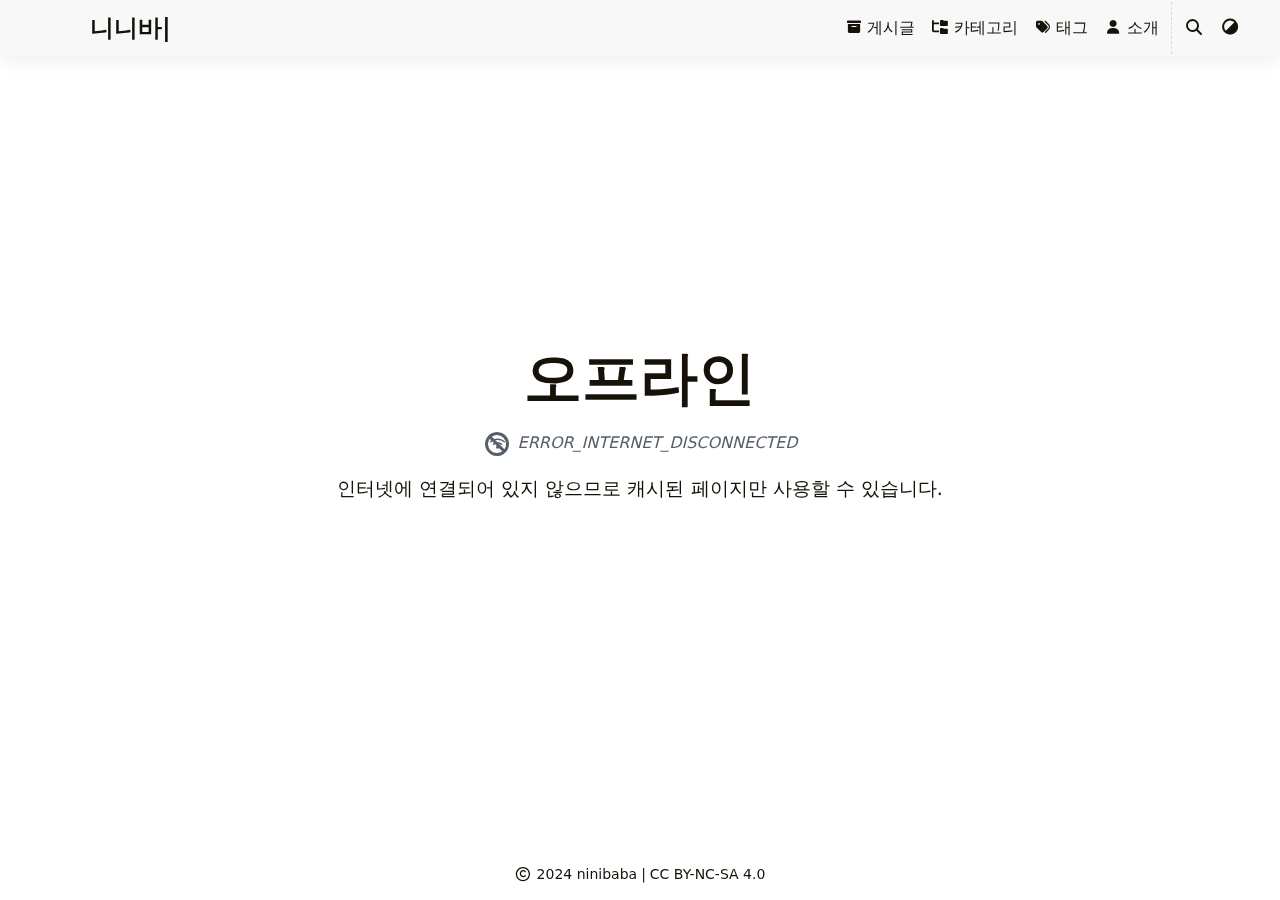
<file: offline/index.html>
<!DOCTYPE html>
<html itemscope itemtype="http://schema.org/WebPage" lang="ko">
  <head>
	<meta name="generator" content="Hugo 0.136.4">
    
      <meta name="theme" content='FixIt v0.3.13'>
    
    <meta charset="utf-8">
    <meta name="viewport" content="width=device-width, initial-scale=1, maximum-scale=2">
    <meta name="robots" content="noodp" />
    <title>오프라인 - 니니바바</title><meta name="author" content="ninibaba">
<meta name="description" content="준비 중">
  <meta itemprop="name" content="니니바바">
  <meta itemprop="description" content="준비 중">
  <meta itemprop="datePublished" content="2024-03-10T18:07:15+09:00">
  <meta itemprop="dateModified" content="2024-03-10T18:07:15+09:00"><meta property="og:url" content="https://ninibaba.kr/offline/">
  <meta property="og:site_name" content="니니바바">
  <meta property="og:title" content="니니바바">
  <meta property="og:description" content="준비 중">
  <meta property="og:locale" content="ko">
  <meta property="og:type" content="website">

  <meta name="twitter:card" content="summary">
  <meta name="twitter:title" content="니니바바">
  <meta name="twitter:description" content="준비 중">
<meta name="application-name" content="ninibaba">
<meta name="apple-mobile-web-app-title" content="ninibaba"><meta name="theme-color" data-light="#f8f8f8" data-dark="#252627" content="#f8f8f8"><meta name="msapplication-TileColor" content="#da532c"><link rel="shortcut icon" type="image/x-icon" href="/favicon.ico" />
    <link rel="icon" type="image/png" sizes="32x32" href="/favicon-32x32.png">
    <link rel="icon" type="image/png" sizes="16x16" href="/favicon-16x16.png"><link rel="apple-touch-icon" sizes="180x180" href="/apple-touch-icon.png"><link rel="mask-icon" href="/safari-pinned-tab.svg" color="#5bbad5"><link rel="canonical" type="text/html" href="https://ninibaba.kr/offline/" title="니니바바" /><link rel="canonical" type="text/html" href="https://ninibaba.kr/" title="니니바바"><link rel="alternate" type="application/rss+xml" href="https://ninibaba.kr/index.xml" title="니니바바"><link rel="search" type="application/json" href="https://ninibaba.kr/search.json" title="니니바바"><link rel="stylesheet" href="/css/style.min.f307dfda6a0a2c84488d5157c522374da7a787979638e167d1758126a3f2e2c4.css" integrity="sha256-8wff2moKLIRIjVFXxSI3Taenh5eWOOFn0XWBJqPy4sQ="><link rel="preload" href="/lib/fontawesome-free/all.min.0934b1fc0d3a766d41d3adf5e7a115875e66e98ebba408d965a41cf3d2cb4ab5.css" integrity="sha256-CTSx/A06dm1B063156EVh15m6Y67pAjZZaQc89LLSrU=" as="style" onload="this.removeAttribute('onload');this.rel='stylesheet'">
    <noscript><link rel="stylesheet" href="/lib/fontawesome-free/all.min.0934b1fc0d3a766d41d3adf5e7a115875e66e98ebba408d965a41cf3d2cb4ab5.css" integrity="sha256-CTSx/A06dm1B063156EVh15m6Y67pAjZZaQc89LLSrU="></noscript><link rel="preload" href="/lib/animate/animate.min.5fbaeb9f8e25d7e0143bae61d4b1802c16ce7390b96ceb2d498b0d96ff4c853f.css" integrity="sha256-X7rrn44l1+AUO65h1LGALBbOc5C5bOstSYsNlv9MhT8=" as="style" onload="this.removeAttribute('onload');this.rel='stylesheet'">
    <noscript><link rel="stylesheet" href="/lib/animate/animate.min.5fbaeb9f8e25d7e0143bae61d4b1802c16ce7390b96ceb2d498b0d96ff4c853f.css" integrity="sha256-X7rrn44l1+AUO65h1LGALBbOc5C5bOstSYsNlv9MhT8="></noscript><script type="application/ld+json">
  {
    "@context": "http://schema.org",
    "@type": "WebSite",
    "url": "https:\/\/ninibaba.kr\/offline\/","inLanguage": "ko","author": {
        "@type": "Person",
        "name": "ninibaba"
      },"description": "준비 중","license": "ninibaba","name": "니니바바"
  }
  </script><script src="/js/head/color-scheme.min.15fc6d693c4ea1331dfdbe98e8c76402340195b0a3b4047378cec39b7c827bfa.js" integrity="sha256-FfxtaTxOoTMd/b6Y6MdkAjQBlbCjtARzeM7Dm3yCe/o="></script></head>
  <body data-header-desktop="sticky" data-header-mobile="auto"><div class="wrapper" data-page-style="normal"><header class="desktop animate__faster" id="header-desktop">
  <div class="header-wrapper">
    <div class="header-title">
      <a href="/" title="니니바바"><span class="typeit"><template>니니바바</template></span></a><span class="header-subtitle"></span></div>
    <nav>
      <ul class="menu"><li class="menu-item">
              <a
                class="menu-link"
                href="/posts/"
                
                
              ><i class="fa-solid fa-archive fa-fw fa-sm" aria-hidden="true"></i> 게시글</a></li><li class="menu-item">
              <a
                class="menu-link"
                href="/categories/"
                
                
              ><i class="fa-solid fa-folder-tree fa-fw fa-sm" aria-hidden="true"></i> 카테고리</a></li><li class="menu-item">
              <a
                class="menu-link"
                href="/tags/"
                
                
              ><i class="fa-solid fa-tags fa-fw fa-sm" aria-hidden="true"></i> 태그</a></li><li class="menu-item">
              <a
                class="menu-link"
                href="/about/"
                
                
              ><i class="fa-solid fa-user fa-fw fa-sm" aria-hidden="true"></i> 소개</a></li><li class="menu-item delimiter"></li><li class="menu-item search" id="search-desktop">
            <input type="text" placeholder="제목이나 내용을 검색 ..." id="search-input-desktop">
            <a href="javascript:void(0);" class="search-button search-toggle" id="search-toggle-desktop" title="검색">
              <i class="fa-solid fa-search fa-fw" aria-hidden="true"></i>
            </a>
            <a href="javascript:void(0);" class="search-button search-clear" id="search-clear-desktop" title="Clear">
              <i class="fa-solid fa-times-circle fa-fw" aria-hidden="true"></i>
            </a>
            <span class="search-button search-loading" id="search-loading-desktop">
              <i class="fa-solid fa-spinner fa-fw fa-spin" aria-hidden="true"></i>
            </span>
          </li><li class="menu-item theme-switch" title="Switch Theme">
          <i class="fa-solid fa-adjust fa-fw" aria-hidden="true"></i>
        </li></ul>
    </nav>
  </div>
</header><header class="mobile animate__faster" id="header-mobile">
  <div class="header-container">
    <div class="header-wrapper">
      <div class="header-title">
        <a href="/" title="니니바바"><span class="typeit"><template>니니바바</template></span></a><span class="header-subtitle"></span></div>
      <div class="menu-toggle" id="menu-toggle-mobile">
        <span></span><span></span><span></span>
      </div>
    </div>
    <nav>
      <ul class="menu" id="menu-mobile"><li class="search-wrapper">
            <div class="search mobile" id="search-mobile">
              <input type="text" placeholder="제목이나 내용을 검색 ..." id="search-input-mobile">
              <a href="javascript:void(0);" class="search-button search-toggle" id="search-toggle-mobile" title="검색">
                <i class="fa-solid fa-search fa-fw" aria-hidden="true"></i>
              </a>
              <a href="javascript:void(0);" class="search-button search-clear" id="search-clear-mobile" title="Clear">
                <i class="fa-solid fa-times-circle fa-fw" aria-hidden="true"></i>
              </a>
              <span class="search-button search-loading" id="search-loading-mobile">
                <i class="fa-solid fa-spinner fa-fw fa-spin" aria-hidden="true"></i>
              </span>
            </div>
            <a href="javascript:void(0);" class="search-cancel" id="search-cancel-mobile">
              Cancel
            </a>
          </li><li
              class="menu-item"
            ><a
                  class="menu-link"
                  href="/posts/"
                  
                  
                ><i class="fa-solid fa-archive fa-fw fa-sm" aria-hidden="true"></i> 게시글</a></li><li
              class="menu-item"
            ><a
                  class="menu-link"
                  href="/categories/"
                  
                  
                ><i class="fa-solid fa-folder-tree fa-fw fa-sm" aria-hidden="true"></i> 카테고리</a></li><li
              class="menu-item"
            ><a
                  class="menu-link"
                  href="/tags/"
                  
                  
                ><i class="fa-solid fa-tags fa-fw fa-sm" aria-hidden="true"></i> 태그</a></li><li
              class="menu-item"
            ><a
                  class="menu-link"
                  href="/about/"
                  
                  
                ><i class="fa-solid fa-user fa-fw fa-sm" aria-hidden="true"></i> 소개</a></li><li class="menu-item menu-system">
          <span class="menu-system-item theme-switch" title="Switch Theme"><i class="fa-solid fa-adjust fa-fw" aria-hidden="true"></i></span></li>
      </ul>
    </nav>
  </div>
</header><div class="search-dropdown desktop">
    <div id="search-dropdown-desktop"></div>
  </div>
  <div class="search-dropdown mobile">
    <div id="search-dropdown-mobile"></div>
  </div><main class="container"><article class="page" id="content-offline">
    <div class="header">
      <h1 class="offline-title animate__animated animate__pulse animate__faster">오프라인</h1>
      <p class="offline-subtitle animate__animated animate__headShake">
        <i class="fa-stack fa-xs" aria-hidden="true">
          <i class="fa-solid fa-wifi fa-stack-1x" aria-hidden="true"></i>
          <i class="fa-solid fa-ban fa-stack-2x" aria-hidden="true"></i>
        </i>
        <span>ERROR_INTERNET_DISCONNECTED</span>
      </p>
    </div>
    <p class="error-text">인터넷에 연결되어 있지 않으므로 캐시된 페이지만 사용할 수 있습니다.</p>
  </article></main><footer class="footer">
    <div class="footer-container"><div class="footer-line copyright" itemscope itemtype="http://schema.org/CreativeWork"><i class="fa-regular fa-copyright fa-fw" aria-hidden="true"></i>
            <span itemprop="copyrightYear">2024</span><span class="author" itemprop="copyrightHolder">
              <a href="/">ninibaba</a></span><span class="license footer-divider">CC BY-NC-SA 4.0</span></div></div>
  </footer></div><div class="widgets"><div class="fixed-buttons animate__faster d-none"><div class="fixed-button back-to-top" role="button" aria-label="맨 위로 돌아가기"><i class="fa-solid fa-arrow-up fa-fw" aria-hidden="true"></i><span class="variant-numeric">0%</span>
        </div><div class="fixed-button view-comments d-none" role="button" aria-label="댓글 보기"><i class="fa-solid fa-comment fa-fw" aria-hidden="true"></i></div></div><div id="mask"></div><div class="reading-progress-bar" style="left: 0;top: 0;--progress-h: 5px;--bg-progress: rgba(0, 0, 255, 1);--bg-progress-dark: rgba(255, 165, 0, 1);"></div><noscript>
    <div class="noscript-warning">이 웹사이트는 JavaScript를 활성화한 상태에서 가장 잘 작동합니다.</div>
  </noscript>
</div><link rel="stylesheet" href="/lib/lightgallery/css/lightgallery-bundle.min.120f067ebd6f322339e2ccccd7e87e334d7c7ea5b2bd553f325f2ae3c3ae6fe8.css" integrity="sha256-Eg8Gfr1vMiM54szM1+h+M018fqWyvVU/Ml8q48Oub+g="><link rel="preload" href="/lib/katex/katex.min.7e5db7914b97e596a36c1abb67ccc7f174f8bb71d38c9a88c55b262ed1737f97.css" integrity="sha256-fl23kUuX5ZajbBq7Z8zH8XT4u3HTjJqIxVsmLtFzf5c=" as="style" onload="this.removeAttribute('onload');this.rel='stylesheet'">
    <noscript><link rel="stylesheet" href="/lib/katex/katex.min.7e5db7914b97e596a36c1abb67ccc7f174f8bb71d38c9a88c55b262ed1737f97.css" integrity="sha256-fl23kUuX5ZajbBq7Z8zH8XT4u3HTjJqIxVsmLtFzf5c="></noscript><script src="/lib/autocomplete/autocomplete.min.ae2da1bd62c6469ee27770ad1cddf2e8296d8a7f6d85b091463e5200c5e320af.js" integrity="sha256-ri2hvWLGRp7id3CtHN3y6Cltin9thbCRRj5SAMXjIK8=" defer></script><script src="/lib/algoliasearch/algoliasearch-lite.umd.min.804e26c45f81a02b98b05bc1e378c1ff6c5d2339e0c6550aadf1419adf3a8c81.js" integrity="sha256-gE4mxF+BoCuYsFvB43jB/2xdIzngxlUKrfFBmt86jIE=" defer></script><script src="/lib/lightgallery/lightgallery.min.7de2854e7954105f2b91ff5983749c4e3c7af51e05aae279f8a5d66994a85777.js" integrity="sha256-feKFTnlUEF8rkf9Zg3ScTjx69R4FquJ5+KXWaZSoV3c=" defer></script><script src="/lib/lightgallery/plugins/thumbnail/lg-thumbnail.min.4fbc3ec1878e90348b71b3594d8ef27c4f10a1a4c6d5e74948d0ee59018fd87c.js" integrity="sha256-T7w+wYeOkDSLcbNZTY7yfE8QoaTG1edJSNDuWQGP2Hw=" defer></script><script src="/lib/lightgallery/plugins/zoom/lg-zoom.min.821a2adb8005511c0ad9ef6f395c1b74beacc2da194cd13a4ac43d341246e085.js" integrity="sha256-ghoq24AFURwK2e9vOVwbdL6swtoZTNE6SsQ9NBJG4IU=" defer></script><script src="/lib/typeit/index.umd.96b5f642c8fe44454a419adf52ef6949f8b3b6f071f6dff508773b5bbd6444c8.js" integrity="sha256-lrX2Qsj+REVKQZrfUu9pSfiztvBx9t/1CHc7W71kRMg=" defer></script><script src="/lib/katex/katex.min.9f45307c5794ed247a0d095f3a62e52ef2215a67b2327203a7fd919959ae79d1.js" integrity="sha256-n0UwfFeU7SR6DQlfOmLlLvIhWmeyMnIDp/2RmVmuedE=" defer></script><script src="/lib/katex/auto-render.min.7b57d427ac6270677daf8d8380ded2cc73336f9149a167b8e1fe0d6ef66604ae.js" integrity="sha256-e1fUJ6xicGd9r42DgN7SzHMzb5FJoWe44f4NbvZmBK4=" defer></script><script src="/lib/katex/copy-tex.min.07770af90943a1de1a1010794bc78c6a7346d46d48fb63e35cc76ba76b827604.js" integrity="sha256-B3cK+QlDod4aEBB5S8eManNG1G1I+2PjXMdrp2uCdgQ=" defer></script><script src="/lib/katex/mhchem.min.f0ca03df194b8c3d6017ff455db6a0ef98857905663fa311a6cded788b15340b.js" integrity="sha256-8MoD3xlLjD1gF/9FXbag75iFeQVmP6MRps3teIsVNAs=" defer></script><script>window.config={"code":{"copyTitle":"클립보드에 복사","maxShownLines":70},"lightgallery":true,"math":{"delimiters":[{"display":true,"left":"$$","right":"$$"},{"display":true,"left":"\\[","right":"\\]"},{"display":true,"left":"\\begin{equation}","right":"\\end{equation}"},{"display":true,"left":"\\begin{equation*}","right":"\\end{equation*}"},{"display":true,"left":"\\begin{align}","right":"\\end{align}"},{"display":true,"left":"\\begin{align*}","right":"\\end{align*}"},{"display":true,"left":"\\begin{alignat}","right":"\\end{alignat}"},{"display":true,"left":"\\begin{alignat*}","right":"\\end{alignat*}"},{"display":true,"left":"\\begin{gather}","right":"\\end{gather}"},{"display":true,"left":"\\begin{CD}","right":"\\end{CD}"},{"display":false,"left":"$","right":"$"},{"display":false,"left":"\\(","right":"\\)"}],"strict":false},"search":{"algoliaAppID":"5HE9OFG9ES","algoliaIndex":"index.ko","algoliaSearchKey":"4764ff0c89f0fa8ed3605b83a4cfa3f2","highlightTag":"em","maxResultLength":10,"noResultsFound":"결과를 찾을 수 없습니다.","snippetLength":30,"type":"algolia"},"typeit":{"cursorChar":"|","cursorSpeed":1000,"duration":-1,"loop":false,"speed":100},"version":"v0.3.13"};</script><script src="/js/theme.min.47bbb3d796c2b7c2e2ff06b9831197e98a61f4b68f226a675c30a2249b9d8a4b.js" integrity="sha256-R7uz15bCt8Li/wa5gxGX6Yph9LaPImpnXDCiJJudiks=" defer></script><script>
      window.dataLayer=window.dataLayer||[];function gtag(){dataLayer.push(arguments);}gtag('js', new Date());
      gtag('config', 'G-NPNNTD1FLC', { 'anonymize_ip': true });
    </script><script src="https://www.googletagmanager.com/gtag/js?id=G-NPNNTD1FLC" async></script></body>
</html>
</file>
<file: css/style.min.f307dfda6a0a2c84488d5157c522374da7a787979638e167d1758126a3f2e2c4.css>
﻿:root{--fi-primary: #1772ee;--fi-secondary: #919191;--fi-success: #13ce66;--fi-info: #0dcaf0;--fi-warning: #ffba00;--fi-danger: #ff4949;--fi-scroll-mt: calc(3.5rem + .5rem);--fi-breadcrumb-height: 0px;--fi-hr-background-color: #e3e3e3;--fi-hr-before-color: #ec638c;--fi-scrollbar-thumb-color: #a6a6a6;--fi-scrollbar-thumb-hover-color: #7d7d7d;--fi-scrollbar-track-color: transparent;--fi-scrollbar-width: thin;--fi-scrollbar-width-legacy: 12px}[data-theme=dark]{--fi-primary: #1066db;--fi-secondary: #848484;--fi-success: #11b75a;--fi-info: #0cb6d8;--fi-warning: #e6a700;--fi-danger: #ff3030;--fi-hr-background-color: #434343;--fi-hr-before-color: #f5f5f5}/*! normalize.css v8.0.1 | MIT License | github.com/necolas/normalize.css */html{line-height:1.15;-webkit-text-size-adjust:100%}body{margin:0}main{display:block}h1{font-size:2em;margin:0.67em 0}hr{box-sizing:content-box;height:0;overflow:visible}pre{font-family:monospace, monospace;font-size:1em}a{background-color:transparent}abbr[title]{border-bottom:none;text-decoration:underline;text-decoration:underline dotted}b,strong{font-weight:bolder}code,kbd,samp{font-family:monospace, monospace;font-size:1em}small{font-size:80%}sub,sup{font-size:75%;line-height:0;position:relative;vertical-align:baseline}sub{bottom:-0.25em}sup{top:-0.5em}img{border-style:none}button,input,optgroup,select,textarea{font-family:inherit;font-size:100%;line-height:1.15;margin:0}button,input{overflow:visible}button,select{text-transform:none}button,[type="button"],[type="reset"],[type="submit"]{-webkit-appearance:button}button::-moz-focus-inner,[type="button"]::-moz-focus-inner,[type="reset"]::-moz-focus-inner,[type="submit"]::-moz-focus-inner{border-style:none;padding:0}button:-moz-focusring,[type="button"]:-moz-focusring,[type="reset"]:-moz-focusring,[type="submit"]:-moz-focusring{outline:1px dotted ButtonText}fieldset{padding:0.35em 0.75em 0.625em}legend{box-sizing:border-box;color:inherit;display:table;max-width:100%;padding:0;white-space:normal}progress{vertical-align:baseline}textarea{overflow:auto}[type="checkbox"],[type="radio"]{box-sizing:border-box;padding:0}[type="number"]::-webkit-inner-spin-button,[type="number"]::-webkit-outer-spin-button{height:auto}[type="search"]{-webkit-appearance:textfield;outline-offset:-2px}[type="search"]::-webkit-search-decoration{-webkit-appearance:none}::-webkit-file-upload-button{-webkit-appearance:button;font:inherit}details{display:block}summary{display:list-item}template{display:none}[hidden]{display:none}html{font-family:AppleSDGothicNeo-Regular,system-ui,-apple-system,BlinkMacSystemFont,PingFang SC,Microsoft YaHei UI,Segoe UI,Roboto,Oxygen,Ubuntu,Cantarell,Fira Sans,Droid Sans,Helvetica Neue,Helvetica,Arial,sans-serif;font-weight:400;font-display:swap;font-size:16px;line-height:1.8rem;width:100%;scroll-behavior:smooth;overflow:overlay}@media screen and (prefers-reduced-motion: reduce){html{scroll-behavior:auto}}::selection{background-color:rgba(53,166,247,0.25)}[data-theme='dark'] ::selection{background-color:rgba(50,112,194,0.4)}body{background-color:#fff;color:#161209;word-wrap:break-word;overflow-wrap:break-word}[data-theme='dark'] body{color:#b1b1ba;background-color:#292a2e}iframe{border:0;-webkit-border-radius:5px;-moz-border-radius:5px;border-radius:5px}[role='button']{cursor:pointer}summary{cursor:pointer}abbr[title]{cursor:help;text-decoration-skip-ink:none}a,a::before,a::after{text-decoration:none;color:#161209}[data-theme='dark'] a,[data-theme='dark'] a::before,[data-theme='dark'] a::after{color:#b1b1ba}a:active,a:hover{color:#2983bb}[data-theme='dark'] a:active,[data-theme='dark'] a:hover{color:#fff}@supports (scrollbar-width: auto){*{scrollbar-color:var(--fi-scrollbar-thumb-color) var(--fi-scrollbar-track-color);scrollbar-width:var(--fi-scrollbar-width)}}::-webkit-scrollbar{height:var(--fi-scrollbar-width-legacy);width:var(--fi-scrollbar-width-legacy);overflow:visible}::-webkit-scrollbar-button{height:0;width:0}::-webkit-scrollbar-corner{background-color:var(--fi-scrollbar-track-color)}::-webkit-scrollbar-thumb{background-color:var(--fi-scrollbar-thumb-color)}::-webkit-scrollbar-thumb:hover{background-color:var(--fi-scrollbar-thumb-hover-color)}::-webkit-scrollbar-track{background-color:var(--fi-scrollbar-track-color)}::-webkit-scrollbar-thumb,::-webkit-scrollbar-track{background-clip:padding-box;border:3px solid transparent;border-radius:100px}#mask{background-repeat:no-repeat;background-position:center;position:fixed;top:0;left:0;width:100%;height:100%;background-color:rgba(0,0,0,0);z-index:-1}.blur #mask{z-index:100;background-color:rgba(0,0,0,0.25)}img{-webkit-border-radius:2.5px;-moz-border-radius:2.5px;border-radius:2.5px}svg.icon{display:inline-block;width:1.25em;height:1em;text-align:center}svg.icon path{fill:currentColor}img.emoji{display:inline-block;height:1em;width:1em;margin:0 0.05em 0 0.1em;vertical-align:-0.1em}.hugo-icon,.fixit-icon{display:inline-block;height:1.2em;width:1.2em;line-height:1.2em;position:relative;vertical-align:text-bottom}.details>.details-summary{-webkit-border-radius:5px;-moz-border-radius:5px;border-radius:5px}.details>.details-summary:hover{cursor:pointer}.details>.details-summary i.details-icon{color:#b1b1ba;-webkit-transition:transform 0.2s ease;-moz-transition:transform 0.2s ease;-o-transition:transform 0.2s ease;transition:transform 0.2s ease}[data-theme='dark'] .details>.details-summary i.details-icon{color:#909092}.details>.details-content{max-height:0;overflow-y:hidden;-webkit-transition:max-height 0.2s cubic-bezier(0, 1, 0, 1) -0.1s;-moz-transition:max-height 0.2s cubic-bezier(0, 1, 0, 1) -0.1s;-o-transition:max-height 0.2s cubic-bezier(0, 1, 0, 1) -0.1s;transition:max-height 0.2s cubic-bezier(0, 1, 0, 1) -0.1s}.details.open>.details-summary{-webkit-border-radius:5px 5px 0 0;-moz-border-radius:5px 5px 0 0;border-radius:5px 5px 0 0}.details.open>.details-summary i.details-icon{-webkit-transform:rotate(90deg);-ms-transform:rotate(90deg);-o-transform:rotate(90deg);transform:rotate(90deg)}.details.open>.details-content{max-height:100%;-webkit-border-radius:0 0 5px 5px;-moz-border-radius:0 0 5px 5px;border-radius:0 0 5px 5px;-webkit-transition:max-height 0.2s cubic-bezier(0.5, 0, 1, 0) 0s;-moz-transition:max-height 0.2s cubic-bezier(0.5, 0, 1, 0) 0s;-o-transition:max-height 0.2s cubic-bezier(0.5, 0, 1, 0) 0s;transition:max-height 0.2s cubic-bezier(0.5, 0, 1, 0) 0s}.details.disabled>.details-summary{cursor:default}.cc-window.cc-banner .cc-btn{color:#161209}.cc-window.cc-banner .cc-btn:hover,.cc-window.cc-banner .cc-btn:focus{background-color:#ccc}[data-theme='dark'] .cc-window.cc-banner .cc-btn{color:#161209}[data-theme='dark'] .cc-window.cc-banner .cc-btn:hover,[data-theme='dark'] .cc-window.cc-banner .cc-btn:focus{background-color:#fff}.fixed-button{position:fixed;right:1.5rem;font-size:1rem;line-height:1.5rem;padding:0.5rem 0.625rem;color:#b1b1ba;background-color:#f8f8f8;z-index:100;-webkit-border-radius:1.25rem;-moz-border-radius:1.25rem;border-radius:1.25rem;-webkit-transition:color 0.4s ease;-moz-transition:color 0.4s ease;-o-transition:color 0.4s ease;transition:color 0.4s ease}.blur .fixed-button{-webkit-filter:blur(1.5px);filter:blur(1.5px)}.fixed-button:hover,.fixed-button:active{color:#161209;cursor:pointer}.fixed-button:active,.fixed-button:focus,.fixed-button:hover{outline:none}[data-theme='dark'] .fixed-button{color:#909092;background-color:#252627}[data-theme='dark'] .fixed-button:hover,[data-theme='dark'] .fixed-button:active{color:#b1b1ba}.back-to-top{bottom:1.5rem}.view-comments{bottom:4.5rem}@keyframes octocat-wave{0%,100%{-webkit-transform:rotate(0);-ms-transform:rotate(0);-o-transform:rotate(0);transform:rotate(0)}20%,60%{-webkit-transform:rotate(-25deg);-ms-transform:rotate(-25deg);-o-transform:rotate(-25deg);transform:rotate(-25deg)}40%,80%{-webkit-transform:rotate(10deg);-ms-transform:rotate(10deg);-o-transform:rotate(10deg);transform:rotate(10deg)}}.github-corner{position:fixed;top:0;z-index:200}.github-corner :hover .octo-arm{animation:octocat-wave 560ms ease-in-out}.github-corner svg{width:3.5rem;height:3.5rem;border:0;color:#fff;fill:#252627}[data-theme='dark'] .github-corner svg{color:#000;fill:#f8f8f8}.github-corner.left{left:0}.github-corner.left svg{-webkit-transform:scale(-1, 1);-ms-transform:scale(-1, 1);-o-transform:scale(-1, 1);transform:scale(-1, 1)}.github-corner.right{right:0}.noscript-warning{background-color:var(--fi-danger);color:white;font-size:1rem;font-weight:bold;position:fixed;text-align:center;left:0;bottom:0;width:100%;z-index:200}[data-theme='dark'] .noscript-warning{background-color:var(--fi-danger-dark)}.reading-progress-bar{--progress: 0;height:var(--progress-h, 2px);width:var(--progress);background-color:var(--bg-progress, var(--fi-info));position:fixed;z-index:200}[data-theme="dark"] .reading-progress-bar{background-color:var(--bg-progress-dark, var(--fi-info-dark))}.typeit{--ti-cursor-font-family: AppleSDGothicNeo-Regular,system-ui,-apple-system,BlinkMacSystemFont,PingFang SC,Microsoft YaHei UI,Segoe UI,Roboto,Oxygen,Ubuntu,Cantarell,Fira Sans,Droid Sans,Helvetica Neue,Helvetica,Arial,sans-serif;--ti-cursor-transform: translateX(0)}.typeit .highlight{padding:0.375rem;font-size:0.875rem;font-family:Source Code Pro,Menlo,Consolas,Monaco,monospace,system-ui,-apple-system,BlinkMacSystemFont,PingFang SC,Microsoft YaHei UI,Segoe UI,Roboto,Oxygen,Ubuntu,Cantarell,Fira Sans,Droid Sans,Helvetica Neue,Helvetica,Arial,sans-serif;font-weight:bold;word-break:break-all;white-space:pre-wrap}.wrapper{display:flex;flex-direction:column;min-height:100vh;width:100%}.wrapper main{flex:1 0 auto}.wrapper main aside{flex:1;padding:0.5rem}.wrapper main aside:not(:has(~aside)){display:none}.wrapper main.container{display:flex;align-items:flex-start;justify-content:center;padding-inline:1rem;gap:0.5rem}.wrapper main.container.container-reverse{flex-direction:row-reverse}.wrapper main.container:has(.home:not(.posts)){align-items:center}header{width:100%;background-color:#f8f8f8;z-index:200;-webkit-transition:box-shadow 0.3s ease;-moz-transition:box-shadow 0.3s ease;-o-transition:box-shadow 0.3s ease;transition:box-shadow 0.3s ease}[data-theme='dark'] header{background-color:#252627}header:hover{-webkit-box-shadow:0 0 1.5rem 0 rgba(0,0,0,0.1);box-shadow:0 0 1.5rem 0 rgba(0,0,0,0.1)}[data-theme='dark'] header:hover{-webkit-box-shadow:0 0 1.5rem 0 rgba(255,255,255,0.1);box-shadow:0 0 1.5rem 0 rgba(255,255,255,0.1)}.header-wrapper{display:flex;justify-content:space-between;align-items:center;box-sizing:border-box;width:100%}.header-title{font-family:system-ui,-apple-system,BlinkMacSystemFont,PingFang SC,Microsoft YaHei UI,Segoe UI,Roboto,Oxygen,Ubuntu,Cantarell,Fira Sans,Droid Sans,Helvetica Neue,Helvetica,Arial,sans-serif;font-weight:bold;margin-right:0.5rem;min-width:10%;overflow:hidden;white-space:nowrap;text-overflow:ellipsis;-webkit-flex:10;flex:10}.header-title .logo{min-height:1.5em;height:1.5em;vertical-align:middle;width:auto}.header-title .header-title-text{margin-left:0.25rem;margin-right:0.25rem}.header-title .header-subtitle{margin-left:0.25rem;font-size:0.6em}.menu{margin:0;padding:0}.menu .menu-item-divider{list-style:none;margin:0.25rem 0.5rem;height:1px;background-color:#e3e3e3}[data-theme='dark'] .menu .menu-item-divider{background-color:#434343}.menu .menu-item{list-style:none}.menu .menu-item .dropdown-icon{margin-left:0.25rem;font-size:.875em;color:#161209}[data-theme='dark'] .menu .menu-item .dropdown-icon{color:#b1b1ba}.menu .menu-item .dropdown-icon.open::before{content:"\f078"}.menu .menu-item.active>.menu-link,.menu .menu-item.active>.nested-item>.menu-link{font-weight:bold;color:#161209}[data-theme='dark'] .menu .menu-item.active>.menu-link,[data-theme='dark'] .menu .menu-item.active>.nested-item>.menu-link{color:#fff}.menu .menu-item .menu-link i{-webkit-transform:perspective(1rem);-ms-transform:perspective(1rem);-o-transform:perspective(1rem);transform:perspective(1rem);-webkit-transition:transform 0.4s ease;-moz-transition:transform 0.4s ease;-o-transition:transform 0.4s ease;transition:transform 0.4s ease}.menu .menu-item .menu-link:hover i{-webkit-transform:perspective(1rem) translateZ(0.2rem);-ms-transform:perspective(1rem) translateZ(0.2rem);-o-transform:perspective(1rem) translateZ(0.2rem);transform:perspective(1rem) translateZ(0.2rem)}.menu .menu-item.language-switch,.menu .menu-item.theme-switch{cursor:pointer}.search{position:relative}.search input{color:transparent;box-sizing:border-box;height:2.5rem;width:1.25rem;-webkit-border-radius:.5rem;-moz-border-radius:.5rem;border-radius:.5rem;border:none;outline:none;background-color:transparent;vertical-align:baseline !important;-webkit-transition:width 0.3s ease;-moz-transition:width 0.3s ease;-o-transition:width 0.3s ease;transition:width 0.3s ease}.search input::-webkit-input-placeholder{color:rgba(0,0,0,0)}.search input:-moz-placeholder{color:rgba(0,0,0,0)}.search input::-moz-placeholder{color:rgba(0,0,0,0)}.search input:-ms-input-placeholder{color:rgba(0,0,0,0)}.search input::placeholder{color:rgba(0,0,0,0)}.search .search-button{margin:0;position:absolute;left:auto;right:1rem}.search .search-toggle{left:0.5rem;right:auto}#header-desktop.open .search .search-toggle{left:1rem}.search .search-loading{display:none}.search .search-clear{display:none}.open .search input,.search.mobile input{color:#161209;background-color:#e9e9e9;padding:0 2rem 0 2rem}[data-theme='dark'] .open .search input,[data-theme='dark'] .search.mobile input{color:#b1b1ba;background-color:#363636}[data-theme='dark'] .open .search input::-webkit-input-placeholder,[data-theme='dark'] .search.mobile input::-webkit-input-placeholder{color:#909092}[data-theme='dark'] .open .search input:-moz-placeholder,[data-theme='dark'] .search.mobile input:-moz-placeholder{color:#909092}[data-theme='dark'] .open .search input::-moz-placeholder,[data-theme='dark'] .search.mobile input::-moz-placeholder{color:#909092}[data-theme='dark'] .open .search input:-ms-input-placeholder,[data-theme='dark'] .search.mobile input:-ms-input-placeholder{color:#909092}[data-theme='dark'] .open .search input::placeholder,[data-theme='dark'] .search.mobile input::placeholder{color:#909092}.open .search input::-webkit-input-placeholder,.search.mobile input::-webkit-input-placeholder{color:#b1b1ba}.open .search input:-moz-placeholder,.search.mobile input:-moz-placeholder{color:#b1b1ba}.open .search input::-moz-placeholder,.search.mobile input::-moz-placeholder{color:#b1b1ba}.open .search input:-ms-input-placeholder,.search.mobile input:-ms-input-placeholder{color:#b1b1ba}.open .search input::placeholder,.search.mobile input::placeholder{color:#b1b1ba}.open .search .search-button,.search.mobile .search-button{color:#b1b1ba}[data-theme='dark'] .open .search .search-button,[data-theme='dark'] .search.mobile .search-button{color:#909092}.open .search .search-clear:hover,.search.mobile .search-clear:hover{color:#ff6b6b}.open .search .search-toggle:hover,.search.mobile .search-toggle:hover{cursor:default}.theme-switch i{-webkit-transform:rotate(225deg);-ms-transform:rotate(225deg);-o-transform:rotate(225deg);transform:rotate(225deg);-webkit-transition:transform 0.4s ease;-moz-transition:transform 0.4s ease;-o-transition:transform 0.4s ease;transition:transform 0.4s ease}.theme-switch:hover i{-webkit-transform:rotate(45deg);-ms-transform:rotate(45deg);-o-transform:rotate(45deg);transform:rotate(45deg)}#header-desktop{display:block;position:sticky;top:0;height:3.5rem;line-height:3.5rem;box-sizing:border-box}[data-header-desktop='normal'] #header-desktop{position:static}#header-desktop nav{overflow:hidden;white-space:nowrap}#header-desktop .header-wrapper{padding:0 2rem 0 MAX(10vh, 3.5rem);height:100%}#header-desktop .header-wrapper[data-github-corner='right']{padding-right:3.5rem}#header-desktop .header-wrapper .header-title{font-size:1.5rem;height:100%}#header-desktop .header-wrapper .menu{display:flex;flex-direction:row;flex-wrap:nowrap;float:right}#header-desktop .header-wrapper .menu>.menu-item:hover .sub-menu{display:block;-webkit-transform:translateX(-0.5rem);-ms-transform:translateX(-0.5rem);-o-transform:translateX(-0.5rem);transform:translateX(-0.5rem)}#header-desktop .header-wrapper .menu>.menu-item.language-switch:hover .sub-menu{-webkit-transform:translateX(calc(1.75rem - 100%));-ms-transform:translateX(calc(1.75rem - 100%));-o-transform:translateX(calc(1.75rem - 100%));transform:translateX(calc(1.75rem - 100%))}#header-desktop .header-wrapper .menu .menu-item{padding:0 0.5rem}#header-desktop .header-wrapper .menu .menu-item.delimiter{width:0;margin:0.125rem 0.25rem;padding:0;border-left:1px dashed #dadade}[data-theme='dark'] #header-desktop .header-wrapper .menu .menu-item.delimiter{border-left-color:#6a6a6c}#header-desktop .header-wrapper .menu .sub-menu{position:absolute;margin:0;padding:0.25rem 0;display:none;top:calc(3.5rem - 0.75rem);border-radius:5px;border:1px solid #e3e3e3;background-color:#f8f8f8;-webkit-transition:box-shadow 0.3s ease;-moz-transition:box-shadow 0.3s ease;-o-transition:box-shadow 0.3s ease;transition:box-shadow 0.3s ease;-webkit-box-shadow:0 0 1.5rem 0 rgba(0,0,0,0.1);box-shadow:0 0 1.5rem 0 rgba(0,0,0,0.1)}[data-theme='dark'] #header-desktop .header-wrapper .menu .sub-menu{background-color:#252627;border-color:#434343;-webkit-box-shadow:0 0 1.5rem 0 rgba(255,255,255,0.1);box-shadow:0 0 1.5rem 0 rgba(255,255,255,0.1)}#header-desktop .header-wrapper .menu .sub-menu .menu-item{height:1.75rem;line-height:1.75rem;max-width:15rem;white-space:nowrap;text-overflow:ellipsis;overflow-x:hidden}#header-desktop.open .header-wrapper .menu .menu-item.search input{width:24rem}#header-mobile{display:none;position:sticky;top:0;min-height:3.5rem;line-height:3.5rem}[data-header-mobile='normal'] #header-mobile{position:static}#header-mobile .header-container{padding:0;margin:0}#header-mobile .header-container .header-wrapper{padding:0 1rem;font-size:1.125rem;-webkit-transition:margin-top 0.3s ease;-moz-transition:margin-top 0.3s ease;-o-transition:margin-top 0.3s ease;transition:margin-top 0.3s ease}#header-mobile .header-container .header-wrapper .header-title{font-size:1.5rem;max-width:80%}#header-mobile .header-container .header-wrapper .menu-toggle{line-height:4rem;cursor:pointer;-webkit-transition:width 0.3s ease;-moz-transition:width 0.3s ease;-o-transition:width 0.3s ease;transition:width 0.3s ease}#header-mobile .header-container .header-wrapper .menu-toggle span{display:block;background:#161209;width:1.5rem;height:2px;-webkit-border-radius:3px;-moz-border-radius:3px;border-radius:3px;-webkit-transition:all 0.3s ease-in-out;-moz-transition:all 0.3s ease-in-out;-o-transition:all 0.3s ease-in-out;transition:all 0.3s ease-in-out}[data-theme='dark'] #header-mobile .header-container .header-wrapper .menu-toggle span{background:#b1b1ba}#header-mobile .header-container .header-wrapper .menu-toggle span:nth-child(1){margin-bottom:0.5rem}#header-mobile .header-container .header-wrapper .menu-toggle span:nth-child(3){margin-top:0.5rem}#header-mobile .header-container .header-wrapper .menu-toggle.active span:nth-child(1){-webkit-transform:rotate(45deg) translate(0.4rem, 0.5rem);-ms-transform:rotate(45deg) translate(0.4rem, 0.5rem);-o-transform:rotate(45deg) translate(0.4rem, 0.5rem);transform:rotate(45deg) translate(0.4rem, 0.5rem)}#header-mobile .header-container .header-wrapper .menu-toggle.active span:nth-child(2){opacity:0}#header-mobile .header-container .header-wrapper .menu-toggle.active span:nth-child(3){-webkit-transform:rotate(-45deg) translate(0.4rem, -0.5rem);-ms-transform:rotate(-45deg) translate(0.4rem, -0.5rem);-o-transform:rotate(-45deg) translate(0.4rem, -0.5rem);transform:rotate(-45deg) translate(0.4rem, -0.5rem)}#header-mobile .header-container .menu{background:#f8f8f8;border-top:2px solid #f0f0f0;display:none;overflow-y:overlay;max-height:70vh;-webkit-box-shadow:0 0.125rem 0.25rem rgba(0,0,0,0.1);box-shadow:0 0.125rem 0.25rem rgba(0,0,0,0.1);--fi-scrollbar-width: none;--fi-scrollbar-width-legacy: 0}[data-theme='dark'] #header-mobile .header-container .menu{-webkit-box-shadow:0 0.125rem 0.25rem rgba(255,255,255,0.1);box-shadow:0 0.125rem 0.25rem rgba(255,255,255,0.1)}#header-mobile .header-container .menu .search-wrapper{display:flex;justify-content:space-between;align-items:center;box-sizing:border-box;padding:.5rem 1rem;line-height:2.5rem;position:sticky;top:0;background-color:#f8f8f8;z-index:50}[data-theme='dark'] #header-mobile .header-container .menu .search-wrapper{background-color:#252627}#header-mobile .header-container .menu .search{flex-grow:10}#header-mobile .header-container .menu .search .algolia-autocomplete,#header-mobile .header-container .menu .search input{width:100%}#header-mobile .header-container .menu .search-loading,#header-mobile .header-container .menu .search-clear{right:0.5rem}#header-mobile .header-container .menu .search-button{top:0}#header-mobile .header-container .menu .search-cancel{display:none;margin-left:0.75rem}#header-mobile .header-container .menu .menu-item{display:block;position:relative;line-height:2.5rem;padding:0 1rem}#header-mobile .header-container .menu .menu-item:not(.menu-system):hover{background-color:#f2f2f3}[data-theme='dark'] #header-mobile .header-container .menu .menu-item:not(.menu-system):hover{background-color:#535355}#header-mobile .header-container .menu .menu-item .menu-link{display:block;white-space:nowrap;text-overflow:ellipsis;overflow-x:hidden;-webkit-flex:4;flex:4}#header-mobile .header-container .menu .menu-item .nested-item{display:flex;justify-content:space-between;align-items:center}#header-mobile .header-container .menu .menu-item .nested-item .menu-link{max-width:80%}#header-mobile .header-container .menu .menu-system{display:flex;justify-content:center;gap:0.25rem;position:sticky;bottom:0;line-height:2.5rem;padding:0 1rem;background-color:#f8f8f8}[data-theme='dark'] #header-mobile .header-container .menu .menu-system{background-color:#252627}#header-mobile .header-container .menu .menu-system .menu-system-item{padding-inline:0.5rem}#header-mobile .header-container .menu .menu-system .language-switch{position:relative}#header-mobile .header-container .menu .menu-system .language-switch .language-select{position:absolute;opacity:0;left:0;top:0;width:100%;height:100%}#header-mobile .header-container .menu .sub-menu{padding-left:0;display:none}#header-mobile .header-container .menu .sub-menu.open{display:block}#header-mobile .header-container .menu .sub-menu .menu-item:hover{background-color:#e7e7ea}[data-theme='dark'] #header-mobile .header-container .menu .sub-menu .menu-item:hover{background-color:#5d5d5f}#header-mobile .header-container .menu.active{display:block}[data-theme='dark'] #header-mobile .header-container .menu{background:#252627;border-top-color:#363636}#header-mobile.open .header-wrapper{margin-top:-3.5rem}#header-mobile.open .menu{padding-top:0;border-top:none}#header-mobile.open .menu .menu-item{display:none}#header-mobile.open .menu .search-cancel{display:inline}.search-dropdown{position:fixed;top:3.5rem;z-index:200;-webkit-box-shadow:0 0.125rem 0.25rem rgba(0,0,0,0.1);box-shadow:0 0.125rem 0.25rem rgba(0,0,0,0.1)}[data-theme='dark'] .search-dropdown{-webkit-box-shadow:0 0.125rem 0.25rem rgba(255,255,255,0.1);box-shadow:0 0.125rem 0.25rem rgba(255,255,255,0.1)}.search-dropdown.desktop{right:2rem;width:30rem}.search-dropdown.mobile{right:0;width:100%}.search-dropdown .dropdown-menu{right:0 !important;background-color:#fff}[data-theme='dark'] .search-dropdown .dropdown-menu{background-color:#292a2e}.search-dropdown .dropdown-menu .suggestions{overflow-y:auto;max-height:calc(100vh - 3.5rem)}.search-dropdown .dropdown-menu .suggestions .suggestion{padding:0.75rem 1rem}.search-dropdown .dropdown-menu .suggestions .suggestion .suggestion-title{display:inline-block;overflow:hidden;text-overflow:ellipsis;white-space:nowrap;font-size:1rem;font-weight:bold;max-width:75%}.search-dropdown .dropdown-menu .suggestions .suggestion .suggestion-date{font-size:0.875rem;float:right;text-align:right;color:#b1b1ba}[data-theme='dark'] .search-dropdown .dropdown-menu .suggestions .suggestion .suggestion-date{color:#909092}.search-dropdown .dropdown-menu .suggestions .suggestion .suggestion-context{line-height:1.25rem;display:-moz-box;display:-webkit-box;display:box;-webkit-box-orient:vertical;-moz-box-orient:vertical;box-orient:vertical;-webkit-line-clamp:2;overflow:hidden;text-overflow:ellipsis;word-wrap:break-word;overflow-wrap:break-word;color:#b1b1ba}[data-theme='dark'] .search-dropdown .dropdown-menu .suggestions .suggestion .suggestion-context{color:#909092}.search-dropdown .dropdown-menu .suggestions .suggestion em{font-style:normal;background-color:rgba(53,166,247,0.25)}[data-theme='dark'] .search-dropdown .dropdown-menu .suggestions .suggestion em{background-color:rgba(50,112,194,0.4)}.search-dropdown .dropdown-menu .suggestions .suggestion.cursor{background:#e6ebf1}[data-theme='dark'] .search-dropdown .dropdown-menu .suggestions .suggestion.cursor{background:#384049}.search-dropdown .dropdown-menu .suggestions .suggestion:hover{cursor:pointer}.search-dropdown .dropdown-menu .search-empty{padding:1rem;text-align:center}.search-dropdown .dropdown-menu .search-empty .search-query{font-weight:bold}[data-theme='dark'] .search-dropdown .dropdown-menu .search-empty .search-query{color:#ddd}.search-dropdown .dropdown-menu .search-footer{padding:0.5rem 1rem;float:right;font-size:0.8rem;color:#b1b1ba}.search-dropdown .dropdown-menu .search-footer [data-theme='dark']{color:#909092}.search-dropdown .dropdown-menu .search-footer a,.search-dropdown .dropdown-menu .search-footer a::before,.search-dropdown .dropdown-menu .search-footer a::after{text-decoration:none;color:#2376b7}[data-theme='dark'] .search-dropdown .dropdown-menu .search-footer a,[data-theme='dark'] .search-dropdown .dropdown-menu .search-footer a::before,[data-theme='dark'] .search-dropdown .dropdown-menu .search-footer a::after{color:#f67737}.search-dropdown .dropdown-menu .search-footer a:active,.search-dropdown .dropdown-menu .search-footer a:hover{color:#ea517f}[data-theme='dark'] .search-dropdown .dropdown-menu .search-footer a:active,[data-theme='dark'] .search-dropdown .dropdown-menu .search-footer a:hover{color:#cc5595}.search-dropdown .dropdown-menu .search-footer a{font-size:1rem}.breadcrumb-container{padding-inline:1rem;font-size:0.75rem;background-color:#fff;z-index:100}[data-theme='dark'] .breadcrumb-container{background-color:#292a2e}.breadcrumb-container.sticky{position:sticky;top:3.5rem}.breadcrumb-container .breadcrumb{display:flex;flex-wrap:wrap;padding:0.5rem 0;margin:0 auto;list-style:none;border-bottom:1px inset #f0f0f0}[data-theme='dark'] .breadcrumb-container .breadcrumb{border-bottom-color:#363636}.breadcrumb-container .breadcrumb .breadcrumb-item{display:flex}.breadcrumb-container .breadcrumb .breadcrumb-item+.breadcrumb-item::before{content:attr(data-separator);display:inline-block;padding-inline:0.5rem;color:#b1b1ba}[data-theme='dark'] .breadcrumb-container .breadcrumb .breadcrumb-item+.breadcrumb-item::before{color:#909092}.breadcrumb-container .breadcrumb .breadcrumb-item.active{color:var(--fi-secondary)}footer{height:auto;width:100%;text-align:center;line-height:1.25rem;padding:1rem 0}footer .footer-container{display:flex;flex-direction:column;font-size:0.875rem}footer .footer-container .footer-line{width:100%}footer .footer-container .footer-line .footer-divider:not(:first-child)::before{content:'|';margin-left:0.25rem;margin-right:0.25rem}footer .footer-container .footer-line .animate-icon{color:#dc143c;animation:icon-animate 1.33s ease-in-out infinite}footer .footer-container .footer-line .run-times{font-variant-numeric:tabular-nums lining-nums}.blur footer{-webkit-filter:blur(1.5px);filter:blur(1.5px)}@keyframes icon-animate{0%,100%{-webkit-transform:scale(1);-ms-transform:scale(1);-o-transform:scale(1);transform:scale(1)}10%,30%{-webkit-transform:scale(0.9);-ms-transform:scale(0.9);-o-transform:scale(0.9);transform:scale(0.9)}20%,40%,60%,80%{-webkit-transform:scale(1.1);-ms-transform:scale(1.1);-o-transform:scale(1.1);transform:scale(1.1)}50%,70%{-webkit-transform:scale(1.1);-ms-transform:scale(1.1);-o-transform:scale(1.1);transform:scale(1.1)}}.pagination{display:flex;flex-direction:row;justify-content:center;flex-wrap:wrap;list-style:none;white-space:nowrap;width:100%;padding:1rem 0}.pagination a{font-size:0.8rem;color:#bfbfbf;letter-spacing:0.1rem;font-weight:700;padding:5px 5px;text-decoration:none;-webkit-transition:0.3s;-moz-transition:0.3s;-o-transition:0.3s;transition:0.3s}[data-theme='dark'] .pagination a{color:#b1b1ba}.pagination li{padding:5px;margin:0 10px;box-sizing:border-box;position:relative;display:inline}.pagination li.disabled{display:none}.pagination li:hover a{color:#000}[data-theme='dark'] .pagination li:hover a{color:#fff}.pagination li::before,.pagination li::after{position:absolute;content:'';width:0;height:3px;background:#000;-webkit-transition:0.3s;-moz-transition:0.3s;-o-transition:0.3s;transition:0.3s;bottom:0px}[data-theme='dark'] .pagination li::before,[data-theme='dark'] .pagination li::after{background:#fff}.pagination li::before{left:50%}.pagination li::after{right:50%}.pagination li:hover::before,.pagination li:hover::after{width:50%}.pagination li.active a{color:#000}[data-theme='dark'] .pagination li.active a{color:#fff}.pagination li.active::before,.pagination li.active::after{width:50%}.text-truncate{overflow:hidden;text-overflow:ellipsis;white-space:nowrap}.text-start{text-align:left !important}.text-end{text-align:right !important}.text-center{text-align:center !important}.d-none{display:none !important}.ms-1,.mx-1{margin-left:0.25em !important}.me-1,.mx-1{margin-right:0.25em !important}.ps-1,.px-1{padding-left:0.25em !important}.pe-1,.px-1{padding-right:0.25em !important}.text-primary{color:var(--fi-primary) !important}.text-secondary{color:var(--fi-secondary) !important}.text-success{color:var(--fi-success) !important}.text-info{color:var(--fi-info) !important}.text-warning{color:var(--fi-warning) !important}.text-danger{color:var(--fi-danger) !important}.order-first{order:-1 !important}.order-0{order:0 !important}.order-1{order:1 !important}.order-2{order:2 !important}.order-3{order:3 !important}.order-4{order:4 !important}.order-5{order:5 !important}.order-last{order:6 !important}.variant-numeric{font-variant-numeric:tabular-nums lining-nums}.page{position:relative}.page .content [id]{scroll-margin-top:var(--fi-scroll-mt)}.blur .page{-webkit-filter:blur(1.5px);filter:blur(1.5px)}.toc .toc-title{font-size:1rem;font-weight:bold;text-transform:uppercase}.toc .toc-content{font-size:.875rem}.toc .toc-content ul{text-indent:-0.8em;padding-left:0.8em;list-style:none}.toc .toc-content ul a:first-child::before{content:'|';font-weight:bolder;margin-right:0.5em;position:relative;bottom:2px;color:#2376b7}[data-theme='dark'] .toc .toc-content ul a:first-child::before{color:#f67737}.toc .toc-content ul ul{padding-left:1em}.toc .toc-content ol{margin:0;padding-left:2.25em}.toc .toc-content ol ol{padding-left:1.25em}.toc .toc-content ol li:has(>a:hover)::marker{color:#2376b7}[data-theme='dark'] .toc .toc-content ol li:has(>a:hover)::marker{color:#f67737}.toc ruby{background:#f6f8fa}.toc ruby rt{color:#b1b1ba}[data-theme='dark'] .toc ruby{background:#2d333b}[data-theme='dark'] .toc ruby rt{color:#909092}#toc-auto{display:block;position:sticky;top:calc(3.5rem + var(--fi-breadcrumb-height));box-sizing:border-box;visibility:hidden;word-wrap:break-word;overflow-wrap:break-word}.blur #toc-auto{-webkit-filter:blur(1.5px);filter:blur(1.5px)}[data-header-desktop='normal'] #toc-auto{--fi-scroll-mt: .5rem}#toc-auto .toc-title{margin-block:0 0.5em;cursor:pointer;-webkit-user-select:none !important;-moz-user-select:none !important;user-select:none !important}#toc-auto .toc-title::before{content:'|';font-weight:bolder;margin-right:0.5em;position:relative;bottom:2px;color:#f0f0f0}[data-theme='dark'] #toc-auto .toc-title::before{color:#363636}#toc-auto .toc-title i.toc-icon{-webkit-transition:transform 0.2s ease;-moz-transition:transform 0.2s ease;-o-transition:transform 0.2s ease;transition:transform 0.2s ease}#toc-auto.toc-hidden i.toc-icon{-webkit-transform:rotate(-90deg);-ms-transform:rotate(-90deg);-o-transform:rotate(-90deg);transform:rotate(-90deg);-webkit-transition:transform 0.2s ease;-moz-transition:transform 0.2s ease;-o-transition:transform 0.2s ease;transition:transform 0.2s ease}#toc-auto .toc-content{overflow-y:scroll;max-height:calc(100vh - 7rem);--fi-scrollbar-width: none;--fi-scrollbar-width-legacy: 0}#toc-auto .toc-content.always-active ul,#toc-auto .toc-content.always-active ol{display:block}#toc-auto .toc-content>nav>ul{margin:0}#toc-auto .toc-content li.has-active::marker{color:#2376b7}[data-theme='dark'] #toc-auto .toc-content li.has-active::marker{color:#f67737}#toc-auto .toc-content li.has-active:has(>.active)::marker{font-weight:bold}#toc-auto .toc-content li.has-active>a{color:#2376b7}[data-theme='dark'] #toc-auto .toc-content li.has-active>a{color:#f67737}#toc-auto .toc-content ul ul{display:none}#toc-auto .toc-content ul .has-active>ul{display:block}#toc-auto .toc-content ul a.active::before{color:#ea517f}[data-theme='dark'] #toc-auto .toc-content ul a.active::before{color:#cc5595}#toc-auto .toc-content ol ol{display:none}#toc-auto .toc-content ol .has-active>ol{display:block}#toc-auto .toc-content a.active{font-weight:bold}#toc-static{display:none;margin:0.8em 0}#toc-static[data-kept='true']{display:block}#toc-static .toc-title{display:flex;justify-content:space-between;line-height:2em;padding:0 0.75em;background:#ecf0f5}[data-theme='dark'] #toc-static .toc-title{background:#20242a}#toc-static .toc-content{background-color:#f6f8fa}#toc-static .toc-content>nav>ul{margin:0;padding:0.4em 1em 0.4em 1.8em}#toc-static .toc-content>nav>ul a:hover{font-weight:bold}#toc-static .toc-content>nav>ul a:hover::before{color:#ea517f}[data-theme='dark'] #toc-static .toc-content>nav>ul a:hover::before{color:#cc5595}#toc-static .toc-content>nav>ol{margin:0;padding:0.4em 1em 0.4em 2.25em}#toc-static .toc-content>nav>ol li:has(>a:hover)::marker,#toc-static .toc-content>nav>ol a:hover{font-weight:bold}[data-theme='dark'] #toc-static .toc-content{background-color:#2d333b}#toc-static.open .toc-title{background:#e2e9ef}[data-theme='dark'] #toc-static.open .toc-title{background:#262b32}.fixit-decryptor-container{font-family:AppleSDGothicNeo-Regular,system-ui,-apple-system,BlinkMacSystemFont,PingFang SC,Microsoft YaHei UI,Segoe UI,Roboto,Oxygen,Ubuntu,Cantarell,Fira Sans,Droid Sans,Helvetica Neue,Helvetica,Arial,sans-serif;text-align:center;margin-block:var(--fixit-decryptor-margin-block)}.fixit-decryptor-container .fixit-decryptor-loading{vertical-align:middle}.fixit-decryptor-container .fixit-decryptor-input,.fixit-decryptor-container .fixit-decryptor-btn,.fixit-decryptor-container .fixit-encryptor-btn{display:none;box-sizing:border-box;outline:none;color:#161209;border:1px solid #cacaca;border-radius:5px;-webkit-transition:all 0.1s ease-out;-moz-transition:all 0.1s ease-out;-o-transition:all 0.1s ease-out;transition:all 0.1s ease-out;box-shadow:0px 0px 5px 0px #cacaca}.fixit-decryptor-container .fixit-decryptor-input:active,.fixit-decryptor-container .fixit-decryptor-input:focus,.fixit-decryptor-container .fixit-decryptor-input:hover,.fixit-decryptor-container .fixit-decryptor-btn:active,.fixit-decryptor-container .fixit-decryptor-btn:focus,.fixit-decryptor-container .fixit-decryptor-btn:hover,.fixit-decryptor-container .fixit-encryptor-btn:active,.fixit-decryptor-container .fixit-encryptor-btn:focus,.fixit-decryptor-container .fixit-encryptor-btn:hover{color:#2371a2;border-color:#2983bb;box-shadow:0px 0px 5px 0px #6bb2df}[data-theme='dark'] .fixit-decryptor-container .fixit-decryptor-input:active,[data-theme='dark'] .fixit-decryptor-container .fixit-decryptor-input:focus,[data-theme='dark'] .fixit-decryptor-container .fixit-decryptor-input:hover,[data-theme='dark'] .fixit-decryptor-container .fixit-decryptor-btn:active,[data-theme='dark'] .fixit-decryptor-container .fixit-decryptor-btn:focus,[data-theme='dark'] .fixit-decryptor-container .fixit-decryptor-btn:hover,[data-theme='dark'] .fixit-decryptor-container .fixit-encryptor-btn:active,[data-theme='dark'] .fixit-decryptor-container .fixit-encryptor-btn:focus,[data-theme='dark'] .fixit-decryptor-container .fixit-encryptor-btn:hover{color:#fff;border-color:#fff;box-shadow:0px 0px 5px 0px #ccc}[data-theme='dark'] .fixit-decryptor-container .fixit-decryptor-input,[data-theme='dark'] .fixit-decryptor-container .fixit-decryptor-btn,[data-theme='dark'] .fixit-decryptor-container .fixit-encryptor-btn{color:#b1b1ba;border-color:#5c5c5c;box-shadow:0px 0px 5px 0px #5c5c5c}.fixit-decryptor-container .fixit-decryptor-input{width:calc(clamp(50%, 450px, 100%) - 100px);height:3rem;padding-left:1rem;padding-right:1rem;background-color:#fff}[data-theme='dark'] .fixit-decryptor-container .fixit-decryptor-input{background-color:#292a2e}.fixit-decryptor-container .fixit-decryptor-btn,.fixit-decryptor-container .fixit-encryptor-btn{cursor:pointer;-webkit-transition:all 0.1s ease-out;-moz-transition:all 0.1s ease-out;-o-transition:all 0.1s ease-out;transition:all 0.1s ease-out;padding:0.8rem 1rem;background-color:#f8f8f8}[data-theme='dark'] .fixit-decryptor-container .fixit-decryptor-btn,[data-theme='dark'] .fixit-decryptor-container .fixit-encryptor-btn{background-color:#252627}.fixit-decryptor-container .fixit-encryptor-btn{display:none}fixit-encryptor.initialized>.fixit-decryptor-container .fixit-decryptor-input,fixit-encryptor.initialized>.fixit-decryptor-container .fixit-decryptor-btn{display:inline-block}fixit-encryptor.initialized>.fixit-decryptor-container .fixit-decryptor-loading{display:none}fixit-encryptor cipher-text{display:none !important}article fixit-encryptor .fixit-decryptor-container{--fixit-decryptor-margin-block: 2rem}article fixit-encryptor.decrypted>.fixit-decryptor-container .fixit-decryptor-loading,article fixit-encryptor.decrypted>.fixit-decryptor-container .fixit-decryptor-input,article fixit-encryptor.decrypted>.fixit-decryptor-container .fixit-decryptor-btn{display:none}article fixit-encryptor.decrypted>.fixit-decryptor-container .fixit-encryptor-btn{display:inline-block}#content fixit-encryptor .fixit-decryptor-container{--fixit-decryptor-margin-block: 1rem}#content fixit-encryptor.decrypted>.fixit-decryptor-container{display:none}.encrypted-hidden{display:none !important}.collection-card{font-size:0.875rem;background-color:#f7f7f7;margin-block:1rem;padding:1rem 1.25rem;position:relative;-webkit-border-radius:7.5px;-moz-border-radius:7.5px;border-radius:7.5px;-webkit-user-select:none !important;-moz-user-select:none !important;user-select:none !important}[data-theme='dark'] .collection-card{background-color:#303136}.collection-card:has(.collection-nav-item:nth-child(2))::before{content:'';position:absolute;left:50%;bottom:0.75rem;width:1px;height:2rem;background:linear-gradient(to bottom, rgba(0,0,0,0.03), rgba(0,0,0,0.05) 50%, rgba(0,0,0,0.03) 100%)}[data-theme='dark'] .collection-card:has(.collection-nav-item:nth-child(2))::before{background:linear-gradient(to bottom, rgba(255,255,255,0.03), rgba(255,255,255,0.05) 50%, rgba(255,255,255,0.03) 100%)}.collection-card .collection-title a,.collection-card .collection-title a::before,.collection-card .collection-title a::after{text-decoration:none;color:#2376b7}[data-theme='dark'] .collection-card .collection-title a,[data-theme='dark'] .collection-card .collection-title a::before,[data-theme='dark'] .collection-card .collection-title a::after{color:#f67737}.collection-card .collection-title a:active,.collection-card .collection-title a:hover{color:#ea517f}[data-theme='dark'] .collection-card .collection-title a:active,[data-theme='dark'] .collection-card .collection-title a:hover{color:#cc5595}.collection-card .collection-nav{display:flex;justify-content:space-between;gap:1rem}.collection-card .collection-nav:not(:empty){margin-top:0.5rem}.collection-card .collection-nav .collection-nav-item{flex-grow:1;max-width:calc(50% - 0.5rem);font-weight:500;display:flex;align-items:center;-webkit-transition:all 0.3s ease-out;-moz-transition:all 0.3s ease-out;-o-transition:all 0.3s ease-out;transition:all 0.3s ease-out}.collection-card .collection-nav .collection-nav-item:only-child{max-width:100%}.collection-card .collection-nav .collection-nav-item i{flex-shrink:0}.collection-card .collection-nav .collection-nav-item span{flex-grow:1;overflow:hidden;text-overflow:ellipsis;white-space:nowrap}.collection-card .collection-nav .collection-nav-item[rel='next']{text-align:right}.collection-card .collection-nav .collection-nav-item[rel='prev']:hover{-webkit-transform:translateX(-4px);-ms-transform:translateX(-4px);-o-transform:translateX(-4px);transform:translateX(-4px)}.collection-card .collection-nav .collection-nav-item[rel='next']:hover{-webkit-transform:translateX(4px);-ms-transform:translateX(4px);-o-transform:translateX(4px);transform:translateX(4px)}.aside-collection{position:sticky;top:calc(3.5rem + var(--fi-breadcrumb-height));box-sizing:border-box;word-wrap:break-word;overflow-wrap:break-word}.blur .aside-collection{-webkit-filter:blur(1.5px);filter:blur(1.5px)}.collection-details:not(:last-of-type){margin-bottom:0.5rem}.collection-details.open .collection-summary{background-color:#f5f5f5}[data-theme='dark'] .collection-details.open .collection-summary{background-color:#333439}.collection-details .collection-summary{display:flex;align-items:baseline;gap:0.25em;padding:0.2em 0.5em;background-color:#f7f7f7;-webkit-user-select:none !important;-moz-user-select:none !important;user-select:none !important}[data-theme='dark'] .collection-details .collection-summary{background-color:#303136}.collection-details .collection-summary>i.fa-layer-group{flex-shrink:0}.collection-details .collection-summary .collection-name{flex-grow:1;font-weight:bold;font-size:1rem}.collection-details .collection-summary .collection-name::before{content:attr(data-collections) "・"}.collection-details .collection-summary .collection-count{flex-shrink:0;color:var(--fi-secondary)}.collection-details .collection-summary .details-icon{flex-shrink:0}.collection-details .collection-content{font-size:.875rem;background-color:#fafafa}[data-theme='dark'] .collection-details .collection-content{background-color:#2e2f33}.collection-details .collection-content .collection-list{margin:0;padding-inline:1.6em 0.8em;padding-block:0.4em;text-indent:-0.8em;list-style:none;overflow-y:scroll;max-height:60vh;--fi-scrollbar-width: none;--fi-scrollbar-width-legacy: 0}.collection-details .collection-content .collection-list .collection-item>a::before,.collection-details .collection-content .collection-list .collection-item>span::before{content:'|';font-weight:600;margin-right:0.5em;position:relative;bottom:2px;color:#2376b7}[data-theme='dark'] .collection-details .collection-content .collection-list .collection-item>a::before,[data-theme='dark'] .collection-details .collection-content .collection-list .collection-item>span::before{color:#f67737}.collection-details .collection-content .collection-list .collection-item>.active{font-weight:bold;color:#2376b7}[data-theme='dark'] .collection-details .collection-content .collection-list .collection-item>.active{color:#f67737}.collection-details .collection-content .collection-list .collection-item>.active::before{color:#ea517f}[data-theme='dark'] .collection-details .collection-content .collection-list .collection-item>.active::before{color:#cc5595}.collection-details .collection-content .collection-nav-simple{display:flex;align-items:center;justify-content:center;gap:0.5em;background-color:#f7f7f7}[data-theme='dark'] .collection-details .collection-content .collection-nav-simple{background-color:#303136}.collection-details .collection-content .collection-nav-simple a.collection-nav-item{padding-inline:2px;border-radius:50%;-webkit-transition:background-color 0.3s ease-out;-moz-transition:background-color 0.3s ease-out;-o-transition:background-color 0.3s ease-out;transition:background-color 0.3s ease-out}.collection-details .collection-content .collection-nav-simple a.collection-nav-item:hover{background-color:#e6e6e6}[data-theme='dark'] .collection-details .collection-content .collection-nav-simple a.collection-nav-item:hover{background-color:#414349}.collection-details .collection-content .collection-nav-simple>i.collection-nav-item{padding:4px 2px;cursor:not-allowed}.single .single-title{padding:1rem 0 0.5rem;margin:0;font-size:1.6rem;font-weight:bold;line-height:140%}.single .single-title .icon-pin{display:inline-block;width:max-content;transform:rotate(30deg);margin-right:0.25em;color:var(--fi-danger)}.single .single-title .icon-repost{display:inline-block;width:max-content;margin-right:0.25em;color:var(--fi-success)}.single .single-subtitle{margin-block:0 0.5rem;font-size:1.2rem;font-weight:normal;line-height:1.15}.single .post-meta{font-size:0.875rem;color:#b1b1ba}.single .post-meta span{display:inline-block}[data-theme='dark'] .single .post-meta{color:#909092}.single .post-meta a,.single .post-meta a::before,.single .post-meta a::after{text-decoration:none;color:#2376b7}[data-theme='dark'] .single .post-meta a,[data-theme='dark'] .single .post-meta a::before,[data-theme='dark'] .single .post-meta a::after{color:#b1b1ba}.single .post-meta a:active,.single .post-meta a:hover{color:#ea517f}[data-theme='dark'] .single .post-meta a:active,[data-theme='dark'] .single .post-meta a:hover{color:#fff}.single .post-meta .author{font-size:1.05rem}.single .post-meta .author img.avatar{width:1.3rem;height:1.3rem;border-radius:50%;vertical-align:text-bottom;border:0.25px solid #f0f0f0;box-sizing:border-box;object-position:center;-o-object-fit:cover;object-fit:cover;font-family:"object-fit: cover;"}[data-theme='dark'] .single .post-meta .author img.avatar{border-color:#363636}.single .featured-image{margin:1rem 0}.single .featured-image img{display:block;width:100%;max-width:100%;height:auto;margin:0 auto;overflow:hidden}.single #content[data-end-flag]:not([data-password])::after{content:attr(data-end-flag);display:block;text-align:center;color:#b1b1ba;font-size:15px;padding:5px}.single hr{position:relative;height:1em;background:linear-gradient(to right, var(--fi-hr-background-color) 50%, transparent 50%);background-size:10px 2px;background-position:center;background-repeat:repeat-x;border:none}.single hr.awesome-hr{margin-block:0.5em}.single hr.awesome-hr::before{display:inline-block;font-weight:600;font-family:'Font Awesome 6 Free';text-rendering:auto;-webkit-font-smoothing:antialiased;position:absolute;left:5%;top:50%;transform:translateY(-50%);z-index:1;color:var(--fi-hr-before-color);content:'\f0c4';font-size:20px;line-height:1;transition:left 1s ease-in-out, color 0.3s ease, border-color 0.3s ease}.single hr.awesome-hr:hover::before{left:calc(95% - 20px)}.single .content{margin-block:1rem}.single .content>h1,.single .content>h2{font-size:1.5em;padding-bottom:0.3em;border-bottom:1px solid #f0f0f0}.single .content>h3{font-size:1.25em}.single .content>h4{font-size:1em}.single .content>h5{font-size:0.875em}.single .content>h6{font-size:0.85em}.single .content>.heading-element{display:flex;font-weight:bold;line-height:1.25;margin-top:1.5rem;margin-bottom:1rem}[data-theme='dark'] .single .content>.heading-element{font-weight:bolder}.single .content>.heading-element code{padding:0 .2em;font-size:inherit}.single .content>.heading-element:hover>.heading-mark,.single .content>.heading-element:target>.heading-mark{opacity:1}.single .content>.heading-element>.heading-mark{display:inline-flex;align-items:center;opacity:0;padding-inline:0.5rem;transition:all 0.2s ease-in-out}.single .content>.heading-element>.heading-mark a,.single .content>.heading-element>.heading-mark a::before,.single .content>.heading-element>.heading-mark a::after{text-decoration:none;color:#2376b7}[data-theme='dark'] .single .content>.heading-element>.heading-mark a,[data-theme='dark'] .single .content>.heading-element>.heading-mark a::before,[data-theme='dark'] .single .content>.heading-element>.heading-mark a::after{color:#f67737}.single .content>.heading-element>.heading-mark a:active,.single .content>.heading-element>.heading-mark a:hover{color:#ea517f}[data-theme='dark'] .single .content>.heading-element>.heading-mark a:active,[data-theme='dark'] .single .content>.heading-element>.heading-mark a:hover{color:#cc5595}.single .content>.heading-element>.heading-mark svg{fill:currentColor}.single .content p{margin:0.5rem 0}.single .content b,.single .content strong{font-weight:bold}[data-theme='dark'] .single .content b,[data-theme='dark'] .single .content strong{color:#ddd}.single .content a,.single .content a::before,.single .content a::after{text-decoration:none;color:#2376b7}[data-theme='dark'] .single .content a,[data-theme='dark'] .single .content a::before,[data-theme='dark'] .single .content a::after{color:#f67737}.single .content a:active,.single .content a:hover{color:#ea517f}[data-theme='dark'] .single .content a:active,[data-theme='dark'] .single .content a:hover{color:#cc5595}.single .content a{white-space:normal;word-wrap:break-word;overflow-wrap:break-word}[data-theme='dark'] .single .content a b,[data-theme='dark'] .single .content a strong{color:#f67737}.single .content [data-theme='dark'] a:hover b,.single .content [data-theme='dark'] a:hover strong{color:#cc5595}.single .content ul,.single .content ol,.single .content dl{margin-block:0.5em}.single .content ul{list-style-type:disc}.single .content dl dt{font-weight:bold}.single .content dl dd{margin:0.25em 0 1em}.single .content ruby{background:#f6f8fa}.single .content ruby rt{color:#b1b1ba}[data-theme='dark'] .single .content ruby{background:#2d333b}[data-theme='dark'] .single .content ruby rt{color:#909092}.single .content .table-wrapper{overflow-x:auto;--fi-scrollbar-thumb-color: #fff}[data-theme='dark'] .single .content .table-wrapper{--fi-scrollbar-thumb-color: #272c34}.single .content .table-wrapper>table{width:100%;max-width:100%;margin:0.625rem 0;border-spacing:0;background:#fff;border-collapse:collapse}[data-theme='dark'] .single .content .table-wrapper>table{background:#272c34}.single .content .table-wrapper>table thead{background:#ededed}[data-theme='dark'] .single .content .table-wrapper>table thead{background-color:#20252b}.single .content .table-wrapper>table:not([class]) tbody tr:nth-child(odd){background:#f9f9f9}[data-theme='dark'] .single .content .table-wrapper>table:not([class]) tbody tr:nth-child(odd){background-color:#2d333c}.single .content .table-wrapper>table:not([class]) tbody tr:hover{background:#f4f4f4}[data-theme='dark'] .single .content .table-wrapper>table:not([class]) tbody tr:hover{background-color:#333a44}.single .content .table-wrapper>table th,.single .content .table-wrapper>table td{padding:0.3rem 1rem;border:1px solid #e8e8e8}[data-theme='dark'] .single .content .table-wrapper>table th,[data-theme='dark'] .single .content .table-wrapper>table td{border-color:#1c2025}.single .content img{max-width:100%;min-height:1em}.single .content img:not([height]){height:auto}.single .content img[loading='lazy'][srcset]:not([data-lazyloaded]):not(.suffix-invalid__small){width:var(--width-small, var(--width));aspect-ratio:var(--aspect-ratio-small, var(--aspect-ratio))}@media (min-resolution: 1.01dppx) and (max-resolution: 1.5dppx){.single .content img[loading='lazy'][srcset]:not([data-lazyloaded]):not(.suffix-invalid){width:calc(var(--width) / 1.5);aspect-ratio:var(--aspect-ratio)}}@media (min-resolution: 1.51dppx){.single .content img[loading='lazy'][srcset]:not([data-lazyloaded]):not(.suffix-invalid__large){width:calc(var(--width-large, var(--width)) / 2);aspect-ratio:var(--aspect-ratio-large, var(--aspect-ratio))}}.single .content img.version{height:1.25em;vertical-align:text-bottom}.single .content svg{max-width:100%}.single .content figure{margin:0.5rem;text-align:center}.single .content figure .image-caption:not(:empty){min-width:20%;max-width:80%;display:inline-block;padding:0.5rem;margin:0 auto;font-size:0.875rem;color:#969696}.single .content figure img{display:block;margin:0 auto;overflow:hidden}.single .content blockquote{display:block;border-left:0.25em solid #f0f0f0;color:#697681;padding:0 1em;margin:1rem 0}.single .content blockquote ul,.single .content blockquote ol{padding-left:1.5em}.single .content blockquote dl dd{margin-inline-start:0.25em}[data-theme='dark'] .single .content blockquote{color:#9ba3aa;border-left-color:#363636}.single .content blockquote a,.single .content blockquote a::before,.single .content blockquote a::after{text-decoration:none;color:#2376b7}[data-theme='dark'] .single .content blockquote a,[data-theme='dark'] .single .content blockquote a::before,[data-theme='dark'] .single .content blockquote a::after{color:#b1b1ba}.single .content blockquote a:active,.single .content blockquote a:hover{color:#ea517f}[data-theme='dark'] .single .content blockquote a:active,[data-theme='dark'] .single .content blockquote a:hover{color:#fff}.single .content sup[id^='fnref']:has(.footnote-ref){padding:2px 4px;background-color:rgba(238,238,238,0.7);color:#555555;border-radius:4px;cursor:pointer}[data-theme='dark'] .single .content sup[id^='fnref']:has(.footnote-ref){background-color:rgba(56,139,253,0.1);color:#58a6ff}.single .content sup[id^='fnref']:has(.footnote-ref) a,.single .content sup[id^='fnref']:has(.footnote-ref) a::before,.single .content sup[id^='fnref']:has(.footnote-ref) a::after{text-decoration:none;color:#161209}[data-theme='dark'] .single .content sup[id^='fnref']:has(.footnote-ref) a,[data-theme='dark'] .single .content sup[id^='fnref']:has(.footnote-ref) a::before,[data-theme='dark'] .single .content sup[id^='fnref']:has(.footnote-ref) a::after{color:#f67737}.single .content sup[id^='fnref']:has(.footnote-ref) a:active,.single .content sup[id^='fnref']:has(.footnote-ref) a:hover{color:#2983bb}[data-theme='dark'] .single .content sup[id^='fnref']:has(.footnote-ref) a:active,[data-theme='dark'] .single .content sup[id^='fnref']:has(.footnote-ref) a:hover{color:#cc5595}.single .content .footnotes{font-size:0.75rem;white-space:normal;color:#a3a3ae}.single .content .footnotes ol{margin-block:1em;padding-left:1rem}.single .content .footnotes hr{background-color:var(--fi-hr-background-color);height:1px;margin-block:1em}.single .content .footnotes code{font-size:0.75rem}.single .content .footnotes a:not(.footnote-backref){color:inherit;text-decoration:underline}.single .content .footnotes a,.single .content .footnotes a::before,.single .content .footnotes a::after{text-decoration:none;color:#2376b7}[data-theme='dark'] .single .content .footnotes a,[data-theme='dark'] .single .content .footnotes a::before,[data-theme='dark'] .single .content .footnotes a::after{color:#b1b1ba}.single .content .footnotes a:active,.single .content .footnotes a:hover{color:#ea517f}[data-theme='dark'] .single .content .footnotes a:active,[data-theme='dark'] .single .content .footnotes a:hover{color:#fff}[data-theme='dark'] .single .content .footnotes{color:#9d9d9f}.single .content .footnotes p{margin:0.25rem 0}.single .content hr{margin-block:0}.single .content kbd{display:inline-block;padding:0 0.25rem;background-color:#fff;border:1px solid #f0f0f0;font-size:0.8rem;font-family:Source Code Pro,Menlo,Consolas,Monaco,monospace,system-ui,-apple-system,BlinkMacSystemFont,PingFang SC,Microsoft YaHei UI,Segoe UI,Roboto,Oxygen,Ubuntu,Cantarell,Fira Sans,Droid Sans,Helvetica Neue,Helvetica,Arial,sans-serif;color:#24292f;-webkit-border-radius:5px;-moz-border-radius:5px;border-radius:5px;-webkit-box-shadow:inset 0 -1px 0 #f0f0f0;box-shadow:inset 0 -1px 0 #f0f0f0}[data-theme='dark'] .single .content kbd{background-color:#292a2e;border:1px solid #363636;color:#adbac7;-webkit-box-shadow:inset 0 -1px 0 #363636;box-shadow:inset 0 -1px 0 #363636}.single .content .alert{padding:0.5rem 1rem;margin-block:1rem;color:inherit;border-left:0.25em solid var(--fi-alert-border-color)}.single .content .alert>:first-child{margin-top:0}.single .content .alert>:last-child{margin-bottom:0}.single .content .alert .alert-title{display:flex;font-weight:500;align-items:center;line-height:1;margin-bottom:1rem;color:var(--fi-alert-color)}.single .content .alert .alert-title>svg.icon{width:initial;height:initial;margin-right:0.5rem}.single .content .alert.alert-note{--fi-alert-border-color: #0969da;--fi-alert-color: #0969da}.single .content .alert.alert-tip{--fi-alert-border-color: #1a7f37;--fi-alert-color: #1a7f37}.single .content .alert.alert-important{--fi-alert-border-color: #8250df;--fi-alert-color: #8250df}.single .content .alert.alert-warning{--fi-alert-border-color: #bf8700;--fi-alert-color: #9a6700}.single .content .alert.alert-caution{--fi-alert-border-color: #cf222e;--fi-alert-color: #d1242f}[data-theme='dark'] .single .content .alert.alert-note{--fi-alert-border-color: #316dca;--fi-alert-color: #478be6}[data-theme='dark'] .single .content .alert.alert-tip{--fi-alert-border-color: #347d39;--fi-alert-color: #57ab5a}[data-theme='dark'] .single .content .alert.alert-important{--fi-alert-border-color: #8256d0;--fi-alert-color: #986ee2}[data-theme='dark'] .single .content .alert.alert-warning{--fi-alert-border-color: #966600;--fi-alert-color: #c69026}[data-theme='dark'] .single .content .alert.alert-caution{--fi-alert-border-color: #c93c37;--fi-alert-color: #e5534b}.single .content code{padding:0.2em 0.4em;margin:0;font-size:.875rem;font-family:Source Code Pro,Menlo,Consolas,Monaco,monospace,system-ui,-apple-system,BlinkMacSystemFont,PingFang SC,Microsoft YaHei UI,Segoe UI,Roboto,Oxygen,Ubuntu,Cantarell,Fira Sans,Droid Sans,Helvetica Neue,Helvetica,Arial,sans-serif;color:#24292f;background-color:rgba(175,184,193,0.2);text-decoration:inherit;-webkit-border-radius:5px;-moz-border-radius:5px;border-radius:5px;word-wrap:break-word;overflow-wrap:break-word;-webkit-line-break:auto;-ms-line-break:auto;line-break:auto}[data-theme='dark'] .single .content code{color:#adbac7;background-color:rgba(99,110,123,0.4)}.single .content pre:not(.mermaid[data-processed='true']){margin:0;line-height:1.45em;padding:0.5rem;overflow:auto;font-size:.875rem;font-family:Source Code Pro,Menlo,Consolas,Monaco,monospace,system-ui,-apple-system,BlinkMacSystemFont,PingFang SC,Microsoft YaHei UI,Segoe UI,Roboto,Oxygen,Ubuntu,Cantarell,Fira Sans,Droid Sans,Helvetica Neue,Helvetica,Arial,sans-serif;-webkit-border-radius:5px;-moz-border-radius:5px;border-radius:5px;-moz-tab-size:4;-o-tab-size:4;tab-size:4;background-color:#f6f8fa}[data-theme='dark'] .single .content pre:not(.mermaid[data-processed='true']){background-color:#2d333b}.single .content pre:not(.mermaid[data-processed='true']) code{padding:0;background-color:transparent;-webkit-border-radius:0;-moz-border-radius:0;border-radius:0;min-width:-webkit-max-content;min-width:-moz-max-content;min-width:intrinsic;min-width:max-content}[data-theme='dark'] .single .content pre:not(.mermaid[data-processed='true']) code{background-color:transparent}.single .content pre:not(.mermaid[data-processed='true']) img{min-height:1em;max-height:1.2em;vertical-align:text-bottom}.single .content .highlight,.single .content .gist{font-size:.875rem;font-family:Source Code Pro,Menlo,Consolas,Monaco,monospace,system-ui,-apple-system,BlinkMacSystemFont,PingFang SC,Microsoft YaHei UI,Segoe UI,Roboto,Oxygen,Ubuntu,Cantarell,Fira Sans,Droid Sans,Helvetica Neue,Helvetica,Arial,sans-serif}.single .content .highlight .table-wrapper,.single .content .gist .table-wrapper{--fi-scrollbar-thumb-color: initial}.single .content .highlight .table-wrapper>table,.single .content .highlight .table-wrapper>table thead,.single .content .highlight .table-wrapper>table tr,.single .content .highlight .table-wrapper>table td,.single .content .gist .table-wrapper>table,.single .content .gist .table-wrapper>table thead,.single .content .gist .table-wrapper>table tr,.single .content .gist .table-wrapper>table td{margin:0;padding:0;border:none !important;white-space:nowrap}.single .content .highlight{margin:0.5rem 0}.single .content .highlight>.chroma{position:relative}.single .content .highlight>.chroma .code-header{--fi-bg-code-header: #ecf0f5;display:flex;justify-content:space-between;align-items:center;box-sizing:border-box;width:100%;font-family:AppleSDGothicNeo-Regular,system-ui,-apple-system,BlinkMacSystemFont,PingFang SC,Microsoft YaHei UI,Segoe UI,Roboto,Oxygen,Ubuntu,Cantarell,Fira Sans,Droid Sans,Helvetica Neue,Helvetica,Arial,sans-serif;font-weight:bold;line-height:1.4em;color:#9c9c9c;background-color:var(--fi-bg-code-header);-webkit-border-radius:5px;-moz-border-radius:5px;border-radius:5px;-webkit-transition:border-radius 0.2s ease;-moz-transition:border-radius 0.2s ease;-o-transition:border-radius 0.2s ease;transition:border-radius 0.2s ease}.single .content .highlight>.chroma .code-header+.table-wrapper{max-height:0;-webkit-border-radius:0 0 5px 5px;-moz-border-radius:0 0 5px 5px;border-radius:0 0 5px 5px;-webkit-transition:max-height 0.2s cubic-bezier(0, 1, 0, 1) -0.1s;-moz-transition:max-height 0.2s cubic-bezier(0, 1, 0, 1) -0.1s;-o-transition:max-height 0.2s cubic-bezier(0, 1, 0, 1) -0.1s;transition:max-height 0.2s cubic-bezier(0, 1, 0, 1) -0.1s}[data-theme='dark'] .single .content .highlight>.chroma .code-header{color:#b1b0b0;--fi-bg-code-header: #262b32}.single .content .highlight>.chroma .code-header:hover{cursor:pointer}.single .content .highlight>.chroma .code-header .code-title{width:100%;padding:0.4rem}.single .content .highlight>.chroma .code-header .code-title .arrow{padding:0 0.2rem;-webkit-transition:transform 0.2s ease;-moz-transition:transform 0.2s ease;-o-transition:transform 0.2s ease;transition:transform 0.2s ease}.single .content .highlight>.chroma .code-header .code-title .title-inner{position:absolute;left:50%;transform:translateX(-50%);background-color:var(--fi-bg-code-header);padding-inline:1em;max-width:80%;white-space:nowrap;overflow:hidden;text-overflow:ellipsis;z-index:1}.single .content .highlight>.chroma .code-header .code-title::after{padding-left:0.2rem;content:'Code'}.single .content .highlight>.chroma .code-header .ellipses{padding:0.4rem}.single .content .highlight>.chroma .code-header .edit,.single .content .highlight>.chroma .code-header .copy{display:none;padding:0.4rem}.single .content .highlight>.chroma .code-header .edit:hover,.single .content .highlight>.chroma .code-header .copy:hover{cursor:pointer;color:#2983bb}[data-theme='dark'] .single .content .highlight>.chroma .code-header .edit:hover,[data-theme='dark'] .single .content .highlight>.chroma .code-header .copy:hover{color:#fff}.single .content .highlight>.chroma .code-header.language-abap .code-title::after{content:"ABAP"}.single .content .highlight>.chroma .code-header.language-abnf .code-title::after{content:"ABNF"}.single .content .highlight>.chroma .code-header.language-as .code-title::after{content:"ActionScript"}.single .content .highlight>.chroma .code-header.language-actionscript .code-title::after{content:"ActionScript"}.single .content .highlight>.chroma .code-header.language-as3 .code-title::after{content:"ActionScript 3"}.single .content .highlight>.chroma .code-header.language-actionscript3 .code-title::after{content:"ActionScript 3"}.single .content .highlight>.chroma .code-header.language-ada .code-title::after{content:"Ada"}.single .content .highlight>.chroma .code-header.language-ada95 .code-title::after{content:"Ada"}.single .content .highlight>.chroma .code-header.language-ada2005 .code-title::after{content:"Ada"}.single .content .highlight>.chroma .code-header.language-al .code-title::after{content:"AL"}.single .content .highlight>.chroma .code-header.language-ng2 .code-title::after{content:"Angular2"}.single .content .highlight>.chroma .code-header.language-antlr .code-title::after{content:"ANTLR"}.single .content .highlight>.chroma .code-header.language-apacheconf .code-title::after{content:"ApacheConf"}.single .content .highlight>.chroma .code-header.language-aconf .code-title::after{content:"ApacheConf"}.single .content .highlight>.chroma .code-header.language-apache .code-title::after{content:"ApacheConf"}.single .content .highlight>.chroma .code-header.language-apl .code-title::after{content:"APL"}.single .content .highlight>.chroma .code-header.language-applescript .code-title::after{content:"AppleScript"}.single .content .highlight>.chroma .code-header.language-arduino .code-title::after{content:"Arduino"}.single .content .highlight>.chroma .code-header.language-armasm .code-title::after{content:"ArmAsm"}.single .content .highlight>.chroma .code-header.language-awk .code-title::after{content:"Awk"}.single .content .highlight>.chroma .code-header.language-gawk .code-title::after{content:"Awk"}.single .content .highlight>.chroma .code-header.language-mawk .code-title::after{content:"Awk"}.single .content .highlight>.chroma .code-header.language-nawk .code-title::after{content:"Awk"}.single .content .highlight>.chroma .code-header.language-ballerina .code-title::after{content:"Ballerina"}.single .content .highlight>.chroma .code-header.language-make .code-title::after{content:"Base Makefile"}.single .content .highlight>.chroma .code-header.language-makefile .code-title::after{content:"Base Makefile"}.single .content .highlight>.chroma .code-header.language-mf .code-title::after{content:"Base Makefile"}.single .content .highlight>.chroma .code-header.language-bsdmake .code-title::after{content:"Base Makefile"}.single .content .highlight>.chroma .code-header.language-bash .code-title::after{content:"Bash"}.single .content .highlight>.chroma .code-header.language-sh .code-title::after{content:"Bash"}.single .content .highlight>.chroma .code-header.language-ksh .code-title::after{content:"Bash"}.single .content .highlight>.chroma .code-header.language-zsh .code-title::after{content:"Bash"}.single .content .highlight>.chroma .code-header.language-shell .code-title::after{content:"Bash"}.single .content .highlight>.chroma .code-header.language-bash-session .code-title::after{content:"BashSession"}.single .content .highlight>.chroma .code-header.language-console .code-title::after{content:"BashSession"}.single .content .highlight>.chroma .code-header.language-shell-session .code-title::after{content:"BashSession"}.single .content .highlight>.chroma .code-header.language-bat .code-title::after{content:"Batchfile"}.single .content .highlight>.chroma .code-header.language-batch .code-title::after{content:"Batchfile"}.single .content .highlight>.chroma .code-header.language-dosbatch .code-title::after{content:"Batchfile"}.single .content .highlight>.chroma .code-header.language-winbatch .code-title::after{content:"Batchfile"}.single .content .highlight>.chroma .code-header.language-bib .code-title::after{content:"BibTeX"}.single .content .highlight>.chroma .code-header.language-bibtex .code-title::after{content:"BibTeX"}.single .content .highlight>.chroma .code-header.language-bicep .code-title::after{content:"Bicep"}.single .content .highlight>.chroma .code-header.language-blitzbasic .code-title::after{content:"BlitzBasic"}.single .content .highlight>.chroma .code-header.language-b3d .code-title::after{content:"BlitzBasic"}.single .content .highlight>.chroma .code-header.language-bplus .code-title::after{content:"BlitzBasic"}.single .content .highlight>.chroma .code-header.language-bnf .code-title::after{content:"BNF"}.single .content .highlight>.chroma .code-header.language-brainfuck .code-title::after{content:"Brainfuck"}.single .content .highlight>.chroma .code-header.language-bf .code-title::after{content:"Brainfuck"}.single .content .highlight>.chroma .code-header.language-c .code-title::after{content:"C"}.single .content .highlight>.chroma .code-header.language-csharp .code-title::after{content:"C#"}.single .content .highlight>.chroma .code-header.language-c\# .code-title::after{content:"C#"}.single .content .highlight>.chroma .code-header.language-cpp .code-title::after{content:"C++"}.single .content .highlight>.chroma .code-header.language-c\+\+ .code-title::after{content:"C++"}.single .content .highlight>.chroma .code-header.language-caddyfile .code-title::after{content:"Caddyfile"}.single .content .highlight>.chroma .code-header.language-caddy .code-title::after{content:"Caddyfile"}.single .content .highlight>.chroma .code-header.language-caddyfile-directives .code-title::after{content:"Caddyfile Directives"}.single .content .highlight>.chroma .code-header.language-caddyfile-d .code-title::after{content:"Caddyfile Directives"}.single .content .highlight>.chroma .code-header.language-caddy-d .code-title::after{content:"Caddyfile Directives"}.single .content .highlight>.chroma .code-header.language-capnp .code-title::after{content:"Cap'n Proto"}.single .content .highlight>.chroma .code-header.language-cassandra .code-title::after{content:"Cassandra CQL"}.single .content .highlight>.chroma .code-header.language-cql .code-title::after{content:"Cassandra CQL"}.single .content .highlight>.chroma .code-header.language-ceylon .code-title::after{content:"Ceylon"}.single .content .highlight>.chroma .code-header.language-cfengine3 .code-title::after{content:"CFEngine3"}.single .content .highlight>.chroma .code-header.language-cf3 .code-title::after{content:"CFEngine3"}.single .content .highlight>.chroma .code-header.language-cfs .code-title::after{content:"cfstatement"}.single .content .highlight>.chroma .code-header.language-chai .code-title::after{content:"ChaiScript"}.single .content .highlight>.chroma .code-header.language-chaiscript .code-title::after{content:"ChaiScript"}.single .content .highlight>.chroma .code-header.language-cheetah .code-title::after{content:"Cheetah"}.single .content .highlight>.chroma .code-header.language-spitfire .code-title::after{content:"Cheetah"}.single .content .highlight>.chroma .code-header.language-clojure .code-title::after{content:"Clojure"}.single .content .highlight>.chroma .code-header.language-clj .code-title::after{content:"Clojure"}.single .content .highlight>.chroma .code-header.language-cmake .code-title::after{content:"CMake"}.single .content .highlight>.chroma .code-header.language-cobol .code-title::after{content:"COBOL"}.single .content .highlight>.chroma .code-header.language-coffee-script .code-title::after{content:"CoffeeScript"}.single .content .highlight>.chroma .code-header.language-coffeescript .code-title::after{content:"CoffeeScript"}.single .content .highlight>.chroma .code-header.language-coffee .code-title::after{content:"CoffeeScript"}.single .content .highlight>.chroma .code-header.language-common-lisp .code-title::after{content:"Common Lisp"}.single .content .highlight>.chroma .code-header.language-cl .code-title::after{content:"Common Lisp"}.single .content .highlight>.chroma .code-header.language-lisp .code-title::after{content:"Common Lisp"}.single .content .highlight>.chroma .code-header.language-coq .code-title::after{content:"Coq"}.single .content .highlight>.chroma .code-header.language-cr .code-title::after{content:"Crystal"}.single .content .highlight>.chroma .code-header.language-crystal .code-title::after{content:"Crystal"}.single .content .highlight>.chroma .code-header.language-css .code-title::after{content:"CSS"}.single .content .highlight>.chroma .code-header.language-cython .code-title::after{content:"Cython"}.single .content .highlight>.chroma .code-header.language-pyx .code-title::after{content:"Cython"}.single .content .highlight>.chroma .code-header.language-pyrex .code-title::after{content:"Cython"}.single .content .highlight>.chroma .code-header.language-d .code-title::after{content:"D"}.single .content .highlight>.chroma .code-header.language-dart .code-title::after{content:"Dart"}.single .content .highlight>.chroma .code-header.language-diff .code-title::after{content:"Diff"}.single .content .highlight>.chroma .code-header.language-udiff .code-title::after{content:"Diff"}.single .content .highlight>.chroma .code-header.language-django .code-title::after{content:"Django/Jinja"}.single .content .highlight>.chroma .code-header.language-jinja .code-title::after{content:"Django/Jinja"}.single .content .highlight>.chroma .code-header.language-docker .code-title::after{content:"Docker"}.single .content .highlight>.chroma .code-header.language-dockerfile .code-title::after{content:"Docker"}.single .content .highlight>.chroma .code-header.language-dtd .code-title::after{content:"DTD"}.single .content .highlight>.chroma .code-header.language-dylan .code-title::after{content:"Dylan"}.single .content .highlight>.chroma .code-header.language-ebnf .code-title::after{content:"EBNF"}.single .content .highlight>.chroma .code-header.language-elixir .code-title::after{content:"Elixir"}.single .content .highlight>.chroma .code-header.language-ex .code-title::after{content:"Elixir"}.single .content .highlight>.chroma .code-header.language-exs .code-title::after{content:"Elixir"}.single .content .highlight>.chroma .code-header.language-elm .code-title::after{content:"Elm"}.single .content .highlight>.chroma .code-header.language-emacs .code-title::after{content:"EmacsLisp"}.single .content .highlight>.chroma .code-header.language-elisp .code-title::after{content:"EmacsLisp"}.single .content .highlight>.chroma .code-header.language-emacs-lisp .code-title::after{content:"EmacsLisp"}.single .content .highlight>.chroma .code-header.language-erlang .code-title::after{content:"Erlang"}.single .content .highlight>.chroma .code-header.language-factor .code-title::after{content:"Factor"}.single .content .highlight>.chroma .code-header.language-fennel .code-title::after{content:"Fennel"}.single .content .highlight>.chroma .code-header.language-fnl .code-title::after{content:"Fennel"}.single .content .highlight>.chroma .code-header.language-fish .code-title::after{content:"Fish"}.single .content .highlight>.chroma .code-header.language-fishshell .code-title::after{content:"Fish"}.single .content .highlight>.chroma .code-header.language-forth .code-title::after{content:"Forth"}.single .content .highlight>.chroma .code-header.language-fortran .code-title::after{content:"Fortran"}.single .content .highlight>.chroma .code-header.language-fortranfixed .code-title::after{content:"FortranFixed"}.single .content .highlight>.chroma .code-header.language-fsharp .code-title::after{content:"FSharp"}.single .content .highlight>.chroma .code-header.language-gas .code-title::after{content:"GAS"}.single .content .highlight>.chroma .code-header.language-asm .code-title::after{content:"GAS"}.single .content .highlight>.chroma .code-header.language-gdscript .code-title::after{content:"GDScript"}.single .content .highlight>.chroma .code-header.language-gd .code-title::after{content:"GDScript"}.single .content .highlight>.chroma .code-header.language-genshi .code-title::after{content:"Genshi"}.single .content .highlight>.chroma .code-header.language-kid .code-title::after{content:"Genshi"}.single .content .highlight>.chroma .code-header.language-xml\+genshi .code-title::after{content:"Genshi"}.single .content .highlight>.chroma .code-header.language-xml\+kid .code-title::after{content:"Genshi"}.single .content .highlight>.chroma .code-header.language-html\+genshi .code-title::after{content:"Genshi HTML"}.single .content .highlight>.chroma .code-header.language-html\+kid .code-title::after{content:"Genshi HTML"}.single .content .highlight>.chroma .code-header.language-genshitext .code-title::after{content:"Genshi Text"}.single .content .highlight>.chroma .code-header.language-cucumber .code-title::after{content:"Gherkin"}.single .content .highlight>.chroma .code-header.language-Cucumber .code-title::after{content:"Gherkin"}.single .content .highlight>.chroma .code-header.language-gherkin .code-title::after{content:"Gherkin"}.single .content .highlight>.chroma .code-header.language-Gherkin .code-title::after{content:"Gherkin"}.single .content .highlight>.chroma .code-header.language-glsl .code-title::after{content:"GLSL"}.single .content .highlight>.chroma .code-header.language-gnuplot .code-title::after{content:"Gnuplot"}.single .content .highlight>.chroma .code-header.language-go .code-title::after{content:"Go"}.single .content .highlight>.chroma .code-header.language-golang .code-title::after{content:"Go"}.single .content .highlight>.chroma .code-header.language-go-html-template .code-title::after{content:"Go HTML Template"}.single .content .highlight>.chroma .code-header.language-go-text-template .code-title::after{content:"Go Text Template"}.single .content .highlight>.chroma .code-header.language-graphql .code-title::after{content:"GraphQL"}.single .content .highlight>.chroma .code-header.language-graphqls .code-title::after{content:"GraphQL"}.single .content .highlight>.chroma .code-header.language-gql .code-title::after{content:"GraphQL"}.single .content .highlight>.chroma .code-header.language-groff .code-title::after{content:"Groff"}.single .content .highlight>.chroma .code-header.language-nroff .code-title::after{content:"Groff"}.single .content .highlight>.chroma .code-header.language-man .code-title::after{content:"Groff"}.single .content .highlight>.chroma .code-header.language-groovy .code-title::after{content:"Groovy"}.single .content .highlight>.chroma .code-header.language-handlebars .code-title::after{content:"Handlebars"}.single .content .highlight>.chroma .code-header.language-hbs .code-title::after{content:"Handlebars"}.single .content .highlight>.chroma .code-header.language-haskell .code-title::after{content:"Haskell"}.single .content .highlight>.chroma .code-header.language-hs .code-title::after{content:"Haskell"}.single .content .highlight>.chroma .code-header.language-hx .code-title::after{content:"Haxe"}.single .content .highlight>.chroma .code-header.language-haxe .code-title::after{content:"Haxe"}.single .content .highlight>.chroma .code-header.language-hxsl .code-title::after{content:"Haxe"}.single .content .highlight>.chroma .code-header.language-hcl .code-title::after{content:"HCL"}.single .content .highlight>.chroma .code-header.language-hexdump .code-title::after{content:"Hexdump"}.single .content .highlight>.chroma .code-header.language-hlb .code-title::after{content:"HLB"}.single .content .highlight>.chroma .code-header.language-html .code-title::after{content:"HTML"}.single .content .highlight>.chroma .code-header.language-http .code-title::after{content:"HTTP"}.single .content .highlight>.chroma .code-header.language-hylang .code-title::after{content:"Hy"}.single .content .highlight>.chroma .code-header.language-idris .code-title::after{content:"Idris"}.single .content .highlight>.chroma .code-header.language-idr .code-title::after{content:"Idris"}.single .content .highlight>.chroma .code-header.language-igor .code-title::after{content:"Igor"}.single .content .highlight>.chroma .code-header.language-igorpro .code-title::after{content:"Igor"}.single .content .highlight>.chroma .code-header.language-ini .code-title::after{content:"INI"}.single .content .highlight>.chroma .code-header.language-cfg .code-title::after{content:"INI"}.single .content .highlight>.chroma .code-header.language-dosini .code-title::after{content:"INI"}.single .content .highlight>.chroma .code-header.language-io .code-title::after{content:"Io"}.single .content .highlight>.chroma .code-header.language-j .code-title::after{content:"J"}.single .content .highlight>.chroma .code-header.language-java .code-title::after{content:"Java"}.single .content .highlight>.chroma .code-header.language-js .code-title::after{content:"JavaScript"}.single .content .highlight>.chroma .code-header.language-javascript .code-title::after{content:"JavaScript"}.single .content .highlight>.chroma .code-header.language-json .code-title::after{content:"JSON"}.single .content .highlight>.chroma .code-header.language-julia .code-title::after{content:"Julia"}.single .content .highlight>.chroma .code-header.language-jl .code-title::after{content:"Julia"}.single .content .highlight>.chroma .code-header.language-jungle .code-title::after{content:"Jungle"}.single .content .highlight>.chroma .code-header.language-kotlin .code-title::after{content:"Kotlin"}.single .content .highlight>.chroma .code-header.language-lighty .code-title::after{content:"Lighttpd configuration file"}.single .content .highlight>.chroma .code-header.language-lighttpd .code-title::after{content:"Lighttpd configuration file"}.single .content .highlight>.chroma .code-header.language-llvm .code-title::after{content:"LLVM"}.single .content .highlight>.chroma .code-header.language-lua .code-title::after{content:"Lua"}.single .content .highlight>.chroma .code-header.language-mako .code-title::after{content:"Mako"}.single .content .highlight>.chroma .code-header.language-md .code-title::after{content:"Markdown"}.single .content .highlight>.chroma .code-header.language-mkd .code-title::after{content:"Markdown"}.single .content .highlight>.chroma .code-header.language-mason .code-title::after{content:"Mason"}.single .content .highlight>.chroma .code-header.language-mathematica .code-title::after{content:"Mathematica"}.single .content .highlight>.chroma .code-header.language-mma .code-title::after{content:"Mathematica"}.single .content .highlight>.chroma .code-header.language-nb .code-title::after{content:"Mathematica"}.single .content .highlight>.chroma .code-header.language-matlab .code-title::after{content:"Matlab"}.single .content .highlight>.chroma .code-header.language-mcfunction .code-title::after{content:"mcfunction"}.single .content .highlight>.chroma .code-header.language-meson .code-title::after{content:"Meson"}.single .content .highlight>.chroma .code-header.language-meson\.build .code-title::after{content:"Meson"}.single .content .highlight>.chroma .code-header.language-metal .code-title::after{content:"Metal"}.single .content .highlight>.chroma .code-header.language-minizinc .code-title::after{content:"MiniZinc"}.single .content .highlight>.chroma .code-header.language-MZN .code-title::after{content:"MiniZinc"}.single .content .highlight>.chroma .code-header.language-mzn .code-title::after{content:"MiniZinc"}.single .content .highlight>.chroma .code-header.language-mlir .code-title::after{content:"MLIR"}.single .content .highlight>.chroma .code-header.language-modula2 .code-title::after{content:"Modula-2"}.single .content .highlight>.chroma .code-header.language-m2 .code-title::after{content:"Modula-2"}.single .content .highlight>.chroma .code-header.language-monkeyc .code-title::after{content:"MonkeyC"}.single .content .highlight>.chroma .code-header.language-morrowind .code-title::after{content:"MorrowindScript"}.single .content .highlight>.chroma .code-header.language-mwscript .code-title::after{content:"MorrowindScript"}.single .content .highlight>.chroma .code-header.language-myghty .code-title::after{content:"Myghty"}.single .content .highlight>.chroma .code-header.language-mysql .code-title::after{content:"MySQL"}.single .content .highlight>.chroma .code-header.language-mariadb .code-title::after{content:"MySQL"}.single .content .highlight>.chroma .code-header.language-nasm .code-title::after{content:"NASM"}.single .content .highlight>.chroma .code-header.language-newspeak .code-title::after{content:"Newspeak"}.single .content .highlight>.chroma .code-header.language-nginx .code-title::after{content:"Nginx configuration file"}.single .content .highlight>.chroma .code-header.language-nim .code-title::after{content:"Nim"}.single .content .highlight>.chroma .code-header.language-nimrod .code-title::after{content:"Nim"}.single .content .highlight>.chroma .code-header.language-nixos .code-title::after{content:"Nix"}.single .content .highlight>.chroma .code-header.language-nix .code-title::after{content:"Nix"}.single .content .highlight>.chroma .code-header.language-objective-c .code-title::after{content:"Objective-C"}.single .content .highlight>.chroma .code-header.language-objectivec .code-title::after{content:"Objective-C"}.single .content .highlight>.chroma .code-header.language-obj-c .code-title::after{content:"Objective-C"}.single .content .highlight>.chroma .code-header.language-objc .code-title::after{content:"Objective-C"}.single .content .highlight>.chroma .code-header.language-ocaml .code-title::after{content:"OCaml"}.single .content .highlight>.chroma .code-header.language-octave .code-title::after{content:"Octave"}.single .content .highlight>.chroma .code-header.language-ones .code-title::after{content:"OnesEnterprise"}.single .content .highlight>.chroma .code-header.language-onesenterprise .code-title::after{content:"OnesEnterprise"}.single .content .highlight>.chroma .code-header.language-1S .code-title::after{content:"OnesEnterprise"}.single .content .highlight>.chroma .code-header.language-1S:Enterprise .code-title::after{content:"OnesEnterprise"}.single .content .highlight>.chroma .code-header.language-openedge .code-title::after{content:"OpenEdge ABL"}.single .content .highlight>.chroma .code-header.language-abl .code-title::after{content:"OpenEdge ABL"}.single .content .highlight>.chroma .code-header.language-progress .code-title::after{content:"OpenEdge ABL"}.single .content .highlight>.chroma .code-header.language-openedgeabl .code-title::after{content:"OpenEdge ABL"}.single .content .highlight>.chroma .code-header.language-openscad .code-title::after{content:"OpenSCAD"}.single .content .highlight>.chroma .code-header.language-org .code-title::after{content:"Org Mode"}.single .content .highlight>.chroma .code-header.language-orgmode .code-title::after{content:"Org Mode"}.single .content .highlight>.chroma .code-header.language-pacmanconf .code-title::after{content:"PacmanConf"}.single .content .highlight>.chroma .code-header.language-perl .code-title::after{content:"Perl"}.single .content .highlight>.chroma .code-header.language-pl .code-title::after{content:"Perl"}.single .content .highlight>.chroma .code-header.language-php .code-title::after{content:"PHP"}.single .content .highlight>.chroma .code-header.language-php3 .code-title::after{content:"PHP"}.single .content .highlight>.chroma .code-header.language-php4 .code-title::after{content:"PHP"}.single .content .highlight>.chroma .code-header.language-php5 .code-title::after{content:"PHP"}.single .content .highlight>.chroma .code-header.language-phtml .code-title::after{content:"PHTML"}.single .content .highlight>.chroma .code-header.language-pig .code-title::after{content:"Pig"}.single .content .highlight>.chroma .code-header.language-pkgconfig .code-title::after{content:"PkgConfig"}.single .content .highlight>.chroma .code-header.language-plpgsql .code-title::after{content:"PL/pgSQL"}.single .content .highlight>.chroma .code-header.language-text .code-title::after{content:"plaintext"}.single .content .highlight>.chroma .code-header.language-plain .code-title::after{content:"plaintext"}.single .content .highlight>.chroma .code-header.language-no-highlight .code-title::after{content:"plaintext"}.single .content .highlight>.chroma .code-header.language-plutus-core .code-title::after{content:"Plutus Core"}.single .content .highlight>.chroma .code-header.language-plc .code-title::after{content:"Plutus Core"}.single .content .highlight>.chroma .code-header.language-pony .code-title::after{content:"Pony"}.single .content .highlight>.chroma .code-header.language-postgresql .code-title::after{content:"PostgreSQL SQL dialect"}.single .content .highlight>.chroma .code-header.language-postgres .code-title::after{content:"PostgreSQL SQL dialect"}.single .content .highlight>.chroma .code-header.language-postscript .code-title::after{content:"PostScript"}.single .content .highlight>.chroma .code-header.language-postscr .code-title::after{content:"PostScript"}.single .content .highlight>.chroma .code-header.language-pov .code-title::after{content:"POVRay"}.single .content .highlight>.chroma .code-header.language-powerquery .code-title::after{content:"PowerQuery"}.single .content .highlight>.chroma .code-header.language-pq .code-title::after{content:"PowerQuery"}.single .content .highlight>.chroma .code-header.language-powershell .code-title::after{content:"PowerShell"}.single .content .highlight>.chroma .code-header.language-posh .code-title::after{content:"PowerShell"}.single .content .highlight>.chroma .code-header.language-ps1 .code-title::after{content:"PowerShell"}.single .content .highlight>.chroma .code-header.language-psm1 .code-title::after{content:"PowerShell"}.single .content .highlight>.chroma .code-header.language-psd1 .code-title::after{content:"PowerShell"}.single .content .highlight>.chroma .code-header.language-prolog .code-title::after{content:"Prolog"}.single .content .highlight>.chroma .code-header.language-promql .code-title::after{content:"PromQL"}.single .content .highlight>.chroma .code-header.language-protobuf .code-title::after{content:"Protocol Buffer"}.single .content .highlight>.chroma .code-header.language-proto .code-title::after{content:"Protocol Buffer"}.single .content .highlight>.chroma .code-header.language-puppet .code-title::after{content:"Puppet"}.single .content .highlight>.chroma .code-header.language-python .code-title::after{content:"Python"}.single .content .highlight>.chroma .code-header.language-py .code-title::after{content:"Python"}.single .content .highlight>.chroma .code-header.language-sage .code-title::after{content:"Python"}.single .content .highlight>.chroma .code-header.language-python3 .code-title::after{content:"Python"}.single .content .highlight>.chroma .code-header.language-py3 .code-title::after{content:"Python"}.single .content .highlight>.chroma .code-header.language-python2 .code-title::after{content:"Python 2"}.single .content .highlight>.chroma .code-header.language-py2 .code-title::after{content:"Python 2"}.single .content .highlight>.chroma .code-header.language-qbasic .code-title::after{content:"QBasic"}.single .content .highlight>.chroma .code-header.language-basic .code-title::after{content:"QBasic"}.single .content .highlight>.chroma .code-header.language-qml .code-title::after{content:"QML"}.single .content .highlight>.chroma .code-header.language-qbs .code-title::after{content:"QML"}.single .content .highlight>.chroma .code-header.language-splus .code-title::after{content:"R"}.single .content .highlight>.chroma .code-header.language-s .code-title::after{content:"R"}.single .content .highlight>.chroma .code-header.language-r .code-title::after{content:"R"}.single .content .highlight>.chroma .code-header.language-racket .code-title::after{content:"Racket"}.single .content .highlight>.chroma .code-header.language-rkt .code-title::after{content:"Racket"}.single .content .highlight>.chroma .code-header.language-ragel .code-title::after{content:"Ragel"}.single .content .highlight>.chroma .code-header.language-perl6 .code-title::after{content:"Raku"}.single .content .highlight>.chroma .code-header.language-pl6 .code-title::after{content:"Raku"}.single .content .highlight>.chroma .code-header.language-raku .code-title::after{content:"Raku"}.single .content .highlight>.chroma .code-header.language-jsx .code-title::after{content:"react"}.single .content .highlight>.chroma .code-header.language-react .code-title::after{content:"react"}.single .content .highlight>.chroma .code-header.language-reason .code-title::after{content:"ReasonML"}.single .content .highlight>.chroma .code-header.language-reasonml .code-title::after{content:"ReasonML"}.single .content .highlight>.chroma .code-header.language-registry .code-title::after{content:"reg"}.single .content .highlight>.chroma .code-header.language-rst .code-title::after{content:"reStructuredText"}.single .content .highlight>.chroma .code-header.language-rest .code-title::after{content:"reStructuredText"}.single .content .highlight>.chroma .code-header.language-restructuredtext .code-title::after{content:"reStructuredText"}.single .content .highlight>.chroma .code-header.language-rexx .code-title::after{content:"Rexx"}.single .content .highlight>.chroma .code-header.language-arexx .code-title::after{content:"Rexx"}.single .content .highlight>.chroma .code-header.language-rb .code-title::after{content:"Ruby"}.single .content .highlight>.chroma .code-header.language-ruby .code-title::after{content:"Ruby"}.single .content .highlight>.chroma .code-header.language-duby .code-title::after{content:"Ruby"}.single .content .highlight>.chroma .code-header.language-rust .code-title::after{content:"Rust"}.single .content .highlight>.chroma .code-header.language-rs .code-title::after{content:"Rust"}.single .content .highlight>.chroma .code-header.language-sas .code-title::after{content:"SAS"}.single .content .highlight>.chroma .code-header.language-sass .code-title::after{content:"Sass"}.single .content .highlight>.chroma .code-header.language-scala .code-title::after{content:"Scala"}.single .content .highlight>.chroma .code-header.language-scheme .code-title::after{content:"Scheme"}.single .content .highlight>.chroma .code-header.language-scm .code-title::after{content:"Scheme"}.single .content .highlight>.chroma .code-header.language-scilab .code-title::after{content:"Scilab"}.single .content .highlight>.chroma .code-header.language-scss .code-title::after{content:"SCSS"}.single .content .highlight>.chroma .code-header.language-sieve .code-title::after{content:"Sieve"}.single .content .highlight>.chroma .code-header.language-smalltalk .code-title::after{content:"Smalltalk"}.single .content .highlight>.chroma .code-header.language-squeak .code-title::after{content:"Smalltalk"}.single .content .highlight>.chroma .code-header.language-st .code-title::after{content:"Smalltalk"}.single .content .highlight>.chroma .code-header.language-smarty .code-title::after{content:"Smarty"}.single .content .highlight>.chroma .code-header.language-snobol .code-title::after{content:"Snobol"}.single .content .highlight>.chroma .code-header.language-sol .code-title::after{content:"Solidity"}.single .content .highlight>.chroma .code-header.language-solidity .code-title::after{content:"Solidity"}.single .content .highlight>.chroma .code-header.language-sparql .code-title::after{content:"SPARQL"}.single .content .highlight>.chroma .code-header.language-sql .code-title::after{content:"SQL"}.single .content .highlight>.chroma .code-header.language-squidconf .code-title::after{content:"SquidConf"}.single .content .highlight>.chroma .code-header.language-squid\.conf .code-title::after{content:"SquidConf"}.single .content .highlight>.chroma .code-header.language-squid .code-title::after{content:"SquidConf"}.single .content .highlight>.chroma .code-header.language-sml .code-title::after{content:"Standard ML"}.single .content .highlight>.chroma .code-header.language-stylus .code-title::after{content:"Stylus"}.single .content .highlight>.chroma .code-header.language-svelte .code-title::after{content:"Svelte"}.single .content .highlight>.chroma .code-header.language-swift .code-title::after{content:"Swift"}.single .content .highlight>.chroma .code-header.language-systemd .code-title::after{content:"SYSTEMD"}.single .content .highlight>.chroma .code-header.language-systemverilog .code-title::after{content:"systemverilog"}.single .content .highlight>.chroma .code-header.language-sv .code-title::after{content:"systemverilog"}.single .content .highlight>.chroma .code-header.language-tablegen .code-title::after{content:"TableGen"}.single .content .highlight>.chroma .code-header.language-tasm .code-title::after{content:"TASM"}.single .content .highlight>.chroma .code-header.language-tcl .code-title::after{content:"Tcl"}.single .content .highlight>.chroma .code-header.language-tcsh .code-title::after{content:"Tcsh"}.single .content .highlight>.chroma .code-header.language-csh .code-title::after{content:"Tcsh"}.single .content .highlight>.chroma .code-header.language-termcap .code-title::after{content:"Termcap"}.single .content .highlight>.chroma .code-header.language-terminfo .code-title::after{content:"Terminfo"}.single .content .highlight>.chroma .code-header.language-terraform .code-title::after{content:"Terraform"}.single .content .highlight>.chroma .code-header.language-tf .code-title::after{content:"Terraform"}.single .content .highlight>.chroma .code-header.language-tex .code-title::after{content:"TeX"}.single .content .highlight>.chroma .code-header.language-latex .code-title::after{content:"TeX"}.single .content .highlight>.chroma .code-header.language-thrift .code-title::after{content:"Thrift"}.single .content .highlight>.chroma .code-header.language-toml .code-title::after{content:"TOML"}.single .content .highlight>.chroma .code-header.language-tradingview .code-title::after{content:"TradingView"}.single .content .highlight>.chroma .code-header.language-tv .code-title::after{content:"TradingView"}.single .content .highlight>.chroma .code-header.language-tsql .code-title::after{content:"Transact-SQL"}.single .content .highlight>.chroma .code-header.language-t-sql .code-title::after{content:"Transact-SQL"}.single .content .highlight>.chroma .code-header.language-turing .code-title::after{content:"Turing"}.single .content .highlight>.chroma .code-header.language-turtle .code-title::after{content:"Turtle"}.single .content .highlight>.chroma .code-header.language-twig .code-title::after{content:"Twig"}.single .content .highlight>.chroma .code-header.language-ts .code-title::after{content:"TypeScript"}.single .content .highlight>.chroma .code-header.language-tsx .code-title::after{content:"TypeScript"}.single .content .highlight>.chroma .code-header.language-typescript .code-title::after{content:"TypeScript"}.single .content .highlight>.chroma .code-header.language-typoscript .code-title::after{content:"TypoScript"}.single .content .highlight>.chroma .code-header.language-typoscriptcssdata .code-title::after{content:"TypoScriptCssData"}.single .content .highlight>.chroma .code-header.language-typoscripthtmldata .code-title::after{content:"TypoScriptHtmlData"}.single .content .highlight>.chroma .code-header.language-v .code-title::after{content:"verilog"}.single .content .highlight>.chroma .code-header.language-vlang .code-title::after{content:"V"}.single .content .highlight>.chroma .code-header.language-vsh .code-title::after{content:"V shell"}.single .content .highlight>.chroma .code-header.language-vshell .code-title::after{content:"V shell"}.single .content .highlight>.chroma .code-header.language-vb\.net .code-title::after{content:"VB.net"}.single .content .highlight>.chroma .code-header.language-vbnet .code-title::after{content:"VB.net"}.single .content .highlight>.chroma .code-header.language-verilog .code-title::after{content:"verilog"}.single .content .highlight>.chroma .code-header.language-vhdl .code-title::after{content:"VHDL"}.single .content .highlight>.chroma .code-header.language-vim .code-title::after{content:"VimL"}.single .content .highlight>.chroma .code-header.language-vue .code-title::after{content:"vue"}.single .content .highlight>.chroma .code-header.language-vuejs .code-title::after{content:"vue"}.single .content .highlight>.chroma .code-header.language-whiley .code-title::after{content:"Whiley"}.single .content .highlight>.chroma .code-header.language-xml .code-title::after{content:"XML"}.single .content .highlight>.chroma .code-header.language-xorg\.conf .code-title::after{content:"Xorg"}.single .content .highlight>.chroma .code-header.language-yaml .code-title::after{content:"YAML"}.single .content .highlight>.chroma .code-header.language-yang .code-title::after{content:"YANG"}.single .content .highlight>.chroma .code-header.language-zed .code-title::after{content:"Zed"}.single .content .highlight>.chroma .code-header.language-zig .code-title::after{content:"Zig"}.single .content .highlight>.chroma .code-header.language-markdown .code-title::after{content:"Markdown"}.single .content .highlight>.chroma .code-header.language-yml .code-title::after{content:"YAML"}.single .content .highlight>.chroma .table-wrapper{overflow:hidden;-webkit-border-radius:5px;-moz-border-radius:5px;border-radius:5px}.single .content .highlight>.chroma table{border-spacing:0;width:auto;overflow:auto;display:block;background-color:#f6f8fa}[data-theme='dark'] .single .content .highlight>.chroma table{background-color:#2d333b}.single .content .highlight>.chroma table td{vertical-align:top;padding:0}.single .content .highlight>.chroma table pre{padding:0.25rem;outline-offset:-1px;-webkit-border-radius:0;-moz-border-radius:0;border-radius:0}.single .content .highlight>.chroma table .ln{min-width:1.25rem}.single .content .highlight>.chroma table .lntd:first-child{min-width:1.6rem;text-align:right;position:sticky;left:0}.single .content .highlight>.chroma table .lntd:first-child pre{-webkit-user-select:none !important;-moz-user-select:none !important;user-select:none !important}.single .content .highlight>.chroma table .lntd:last-child{width:100%}.single .content .highlight>.chroma table .lntd:last-child pre{padding-left:0.5rem;padding-right:0.5rem}.single .content .highlight>.chroma table .lntd:last-child code{width:100%}.single .content .highlight>.chroma.open .code-header{--fi-bg-code-header: #e2e9ef;-webkit-border-radius:5px 5px 0 0;-moz-border-radius:5px 5px 0 0;border-radius:5px 5px 0 0}[data-theme='dark'] .single .content .highlight>.chroma.open .code-header{--fi-bg-code-header: #20242a}.single .content .highlight>.chroma.open .table-wrapper{max-height:100%;-webkit-transition:max-height 0.2s cubic-bezier(0.5, 0, 1, 0) 0s;-moz-transition:max-height 0.2s cubic-bezier(0.5, 0, 1, 0) 0s;-o-transition:max-height 0.2s cubic-bezier(0.5, 0, 1, 0) 0s;transition:max-height 0.2s cubic-bezier(0.5, 0, 1, 0) 0s}.single .content .highlight>.chroma.open .arrow{-webkit-transform:rotate(90deg);-ms-transform:rotate(90deg);-o-transform:rotate(90deg);transform:rotate(90deg)}.single .content .highlight>.chroma.open .ellipses{display:none}.single .content .highlight>.chroma.open .edit,.single .content .highlight>.chroma.open .copy{display:inline}.single .content .highlight .hl{display:block;background-color:#fff8c5;box-shadow:-0.5rem 0 0 #fff8c5,0.5rem 0 0 #fff8c5}[data-theme='dark'] .single .content .highlight .hl{background-color:rgba(174,124,20,0.15);box-shadow:-0.5rem 0 0 rgba(174,124,20,0.15),0.5rem 0 0 rgba(174,124,20,0.15)}.single .content .highlight .gl{text-decoration:underline}.single .content .highlight .gs{font-weight:bold}.single .content .highlight .ge{font-style:italic}.single .content .highlight .ln{padding-right:0.5rem;display:inline-block;min-width:1.1rem;text-align:right}.single .content .highlight .lnt,.single .content .highlight .ln{color:#b1b1ba}[data-theme='dark'] .single .content .highlight .lnt,[data-theme='dark'] .single .content .highlight .ln{color:#909092}.single .content .highlight .err{font-style:italic;border-bottom:1px dotted #dc3545}.single .content .highlight .gd{background-color:#ffebe9}[data-theme='dark'] .single .content .highlight .gd{background-color:#78191b}.single .content .highlight .gi{background-color:#dafbe1}[data-theme='dark'] .single .content .highlight .gi{background-color:#1b4721}.single .content .highlight .err{color:#dc3545}.single .content .highlight .k{color:#cf222e}.single .content .highlight .kc{color:#0550ae}.single .content .highlight .kd{color:#cf222e}.single .content .highlight .kn{color:#cf222e}.single .content .highlight .kp{color:#cf222e}.single .content .highlight .kr{color:#cf222e}.single .content .highlight .kt{color:#cf222e}.single .content .highlight .n{color:#24292f}.single .content .highlight .na{color:#0550ae}.single .content .highlight .nb{color:#0550ae}.single .content .highlight .bp{color:#24292f}.single .content .highlight .nc{color:#8250df}.single .content .highlight .no{color:#cf222e}.single .content .highlight .nd{color:#8250df}.single .content .highlight .ni{color:#0550ae}.single .content .highlight .ne{color:#0550ae}.single .content .highlight .nf{color:#0550ae}.single .content .highlight .fm{color:#0550ae}.single .content .highlight .nl{color:#0550ae}.single .content .highlight .nn{color:#8250df}.single .content .highlight .nx{color:#0550ae}.single .content .highlight .py{color:#0550ae}.single .content .highlight .nt{color:#116329}.single .content .highlight .nv{color:#953800}.single .content .highlight .vc{color:#0550ae}.single .content .highlight .vg{color:#0550ae}.single .content .highlight .vi{color:#0550ae}.single .content .highlight .vm{color:#0550ae}.single .content .highlight .l{color:#0550ae}.single .content .highlight .ld{color:#0a3069}.single .content .highlight .s{color:#0a3069}.single .content .highlight .sa{color:#0a3069}.single .content .highlight .sb{color:#0a3069}.single .content .highlight .sc{color:#0a3069}.single .content .highlight .dl{color:#0a3069}.single .content .highlight .sd{color:#0a3069}.single .content .highlight .s2{color:#0a3069}.single .content .highlight .se{color:#0a3069}.single .content .highlight .sh{color:#0a3069}.single .content .highlight .si{color:#0a3069}.single .content .highlight .sx{color:#0a3069}.single .content .highlight .sr{color:#0a3069}.single .content .highlight .s1{color:#0a3069}.single .content .highlight .ss{color:#0a3069}.single .content .highlight .m{color:#0550ae}.single .content .highlight .mb{color:#0550ae}.single .content .highlight .mf{color:#0550ae}.single .content .highlight .mh{color:#0550ae}.single .content .highlight .mi{color:#0550ae}.single .content .highlight .il{color:#0550ae}.single .content .highlight .mo{color:#0550ae}.single .content .highlight .o{color:#cf222e}.single .content .highlight .ow{color:#cf222e}.single .content .highlight .p{color:#24292f}.single .content .highlight .c{color:#6e7781}.single .content .highlight .ch{color:#6e7781}.single .content .highlight .cm{color:#6e7781}.single .content .highlight .c1{color:#6e7781}.single .content .highlight .cs{color:#6e7781}.single .content .highlight .cp{color:#0550ae}.single .content .highlight .cpf{color:#6e7781}.single .content .highlight .g{color:#24292f}.single .content .highlight .gd{color:#82071e}.single .content .highlight .ge{color:#24292f}.single .content .highlight .gr{color:#dc3545}.single .content .highlight .gh{color:#24292f}.single .content .highlight .gi{color:#116329}.single .content .highlight .go{color:#24292f}.single .content .highlight .gp{color:#24292f}.single .content .highlight .gs{color:#24292f}.single .content .highlight .gu{color:#24292f}.single .content .highlight .gt{color:#dc3545}.single .content .highlight .gl{color:#24292f}.single .content .highlight .w{color:#24292f}.single .content .highlight .x{color:#24292f}[data-theme='dark'] .single .content .highlight .err{color:#dc3545}[data-theme='dark'] .single .content .highlight .k{color:#f47067}[data-theme='dark'] .single .content .highlight .kc{color:#6cb6ff}[data-theme='dark'] .single .content .highlight .kd{color:#f47067}[data-theme='dark'] .single .content .highlight .kn{color:#f47067}[data-theme='dark'] .single .content .highlight .kp{color:#f47067}[data-theme='dark'] .single .content .highlight .kr{color:#f47067}[data-theme='dark'] .single .content .highlight .kt{color:#f47067}[data-theme='dark'] .single .content .highlight .n{color:#adbac7}[data-theme='dark'] .single .content .highlight .na{color:#6cb6ff}[data-theme='dark'] .single .content .highlight .nb{color:#dcbdfb}[data-theme='dark'] .single .content .highlight .bp{color:#adbac7}[data-theme='dark'] .single .content .highlight .nc{color:#dcbdfb}[data-theme='dark'] .single .content .highlight .no{color:#6cb6ff}[data-theme='dark'] .single .content .highlight .nd{color:#dcbdfb}[data-theme='dark'] .single .content .highlight .ni{color:#6cb6ff}[data-theme='dark'] .single .content .highlight .ne{color:#6cb6ff}[data-theme='dark'] .single .content .highlight .nf{color:#dcbdfb}[data-theme='dark'] .single .content .highlight .fm{color:#6cb6ff}[data-theme='dark'] .single .content .highlight .nl{color:#6cb6ff}[data-theme='dark'] .single .content .highlight .nn{color:#f47067}[data-theme='dark'] .single .content .highlight .nx{color:#dcbdfb}[data-theme='dark'] .single .content .highlight .py{color:#6cb6ff}[data-theme='dark'] .single .content .highlight .nt{color:#8ddb8c}[data-theme='dark'] .single .content .highlight .nv{color:#f69d50}[data-theme='dark'] .single .content .highlight .vc{color:#6cb6ff}[data-theme='dark'] .single .content .highlight .vg{color:#6cb6ff}[data-theme='dark'] .single .content .highlight .vi{color:#6cb6ff}[data-theme='dark'] .single .content .highlight .vm{color:#6cb6ff}[data-theme='dark'] .single .content .highlight .l{color:#6cb6ff}[data-theme='dark'] .single .content .highlight .ld{color:#96d0ff}[data-theme='dark'] .single .content .highlight .s{color:#96d0ff}[data-theme='dark'] .single .content .highlight .sa{color:#96d0ff}[data-theme='dark'] .single .content .highlight .sb{color:#96d0ff}[data-theme='dark'] .single .content .highlight .sc{color:#96d0ff}[data-theme='dark'] .single .content .highlight .dl{color:#96d0ff}[data-theme='dark'] .single .content .highlight .sd{color:#96d0ff}[data-theme='dark'] .single .content .highlight .s2{color:#96d0ff}[data-theme='dark'] .single .content .highlight .se{color:#96d0ff}[data-theme='dark'] .single .content .highlight .sh{color:#96d0ff}[data-theme='dark'] .single .content .highlight .si{color:#96d0ff}[data-theme='dark'] .single .content .highlight .sx{color:#96d0ff}[data-theme='dark'] .single .content .highlight .sr{color:#96d0ff}[data-theme='dark'] .single .content .highlight .s1{color:#96d0ff}[data-theme='dark'] .single .content .highlight .ss{color:#96d0ff}[data-theme='dark'] .single .content .highlight .m{color:#6cb6ff}[data-theme='dark'] .single .content .highlight .mb{color:#6cb6ff}[data-theme='dark'] .single .content .highlight .mf{color:#6cb6ff}[data-theme='dark'] .single .content .highlight .mh{color:#6cb6ff}[data-theme='dark'] .single .content .highlight .mi{color:#6cb6ff}[data-theme='dark'] .single .content .highlight .il{color:#6cb6ff}[data-theme='dark'] .single .content .highlight .mo{color:#6cb6ff}[data-theme='dark'] .single .content .highlight .o{color:#f47067}[data-theme='dark'] .single .content .highlight .ow{color:#f47067}[data-theme='dark'] .single .content .highlight .p{color:#adbac7}[data-theme='dark'] .single .content .highlight .c{color:#768390}[data-theme='dark'] .single .content .highlight .ch{color:#768390}[data-theme='dark'] .single .content .highlight .cm{color:#768390}[data-theme='dark'] .single .content .highlight .c1{color:#768390}[data-theme='dark'] .single .content .highlight .cs{color:#768390}[data-theme='dark'] .single .content .highlight .cp{color:#6cb6ff}[data-theme='dark'] .single .content .highlight .cpf{color:#768390}[data-theme='dark'] .single .content .highlight .g{color:#adbac7}[data-theme='dark'] .single .content .highlight .gd{color:#ffd8d3}[data-theme='dark'] .single .content .highlight .ge{color:#adbac7}[data-theme='dark'] .single .content .highlight .gr{color:#dc3545}[data-theme='dark'] .single .content .highlight .gh{color:#adbac7}[data-theme='dark'] .single .content .highlight .gi{color:#b4f1b4}[data-theme='dark'] .single .content .highlight .go{color:#adbac7}[data-theme='dark'] .single .content .highlight .gp{color:#adbac7}[data-theme='dark'] .single .content .highlight .gs{color:#adbac7}[data-theme='dark'] .single .content .highlight .gu{color:#adbac7}[data-theme='dark'] .single .content .highlight .gt{color:#dc3545}[data-theme='dark'] .single .content .highlight .gl{color:#adbac7}[data-theme='dark'] .single .content .highlight .w{color:#adbac7}[data-theme='dark'] .single .content .highlight .x{color:#adbac7}.single .content .gist .gist-file,.single .content .gist .gist-data,.single .content .gist .gist-meta{border:none}.single .content .gist .gist-data{background-color:transparent}.single .content .gist .gist-meta{padding:0.4rem 0.8rem;background-color:#e6ebf1}.single .content .gist .gist-meta a,.single .content .gist .gist-meta a::before,.single .content .gist .gist-meta a::after{text-decoration:none;color:#2376b7}[data-theme='dark'] .single .content .gist .gist-meta a,[data-theme='dark'] .single .content .gist .gist-meta a::before,[data-theme='dark'] .single .content .gist .gist-meta a::after{color:#f67737}.single .content .gist .gist-meta a:active,.single .content .gist .gist-meta a:hover{color:#ea517f}[data-theme='dark'] .single .content .gist .gist-meta a:active,[data-theme='dark'] .single .content .gist .gist-meta a:hover{color:#cc5595}[data-theme='dark'] .single .content .gist .gist-meta{background-color:#22262d}.single .content .gist .table-wrapper .highlight{background-color:#f6f8fa}[data-theme='dark'] .single .content .gist .table-wrapper .highlight{background-color:#2d333b}[data-theme='dark'] .single .content .gist{--fi-color-blob-num: #778491;--fi-color-blob-code-inner: #c5d1de;--fi-color-prettylights-syntax-comment: #768390;--fi-color-prettylights-syntax-constant: #6cb6ff;--fi-color-prettylights-syntax-constant-other-reference-link: #96d0ff;--fi-color-prettylights-syntax-entity: #dcbdfb;--fi-color-prettylights-syntax-storage-modifier-import: #adbac7;--fi-color-prettylights-syntax-entity-tag: #8ddb8c;--fi-color-prettylights-syntax-keyword: #f47067;--fi-color-prettylights-syntax-string: #96d0ff;--fi-color-prettylights-syntax-variable: #f69d50;--fi-color-prettylights-syntax-brackethighlighter-unmatched: #e5534b;--fi-color-prettylights-syntax-brackethighlighter-angle: #768390;--fi-color-prettylights-syntax-invalid-illegal-text: #cdd9e5;--fi-color-prettylights-syntax-invalid-illegal-bg: #922323;--fi-color-prettylights-syntax-carriage-return-text: #cdd9e5;--fi-color-prettylights-syntax-carriage-return-bg: #ad2e2c;--fi-color-prettylights-syntax-string-regexp: #8ddb8c;--fi-color-prettylights-syntax-markup-list: #eac55f;--fi-color-prettylights-syntax-markup-heading: #316dca;--fi-color-prettylights-syntax-markup-italic: #adbac7;--fi-color-prettylights-syntax-markup-bold: #adbac7;--fi-color-prettylights-syntax-markup-deleted-text: #ffd8d3;--fi-color-prettylights-syntax-markup-deleted-bg: #78191b;--fi-color-prettylights-syntax-markup-inserted-text: #b4f1b4;--fi-color-prettylights-syntax-markup-inserted-bg: #1b4721;--fi-color-prettylights-syntax-markup-changed-text: #ffddb0;--fi-color-prettylights-syntax-markup-changed-bg: #682d0f;--fi-color-prettylights-syntax-markup-ignored-text: #adbac7;--fi-color-prettylights-syntax-markup-ignored-bg: #255ab2;--fi-color-prettylights-syntax-meta-diff-range: #dcbdfb;--fi-color-prettylights-syntax-sublimelinter-gutter-mark: #545d68}[data-theme='dark'] .single .content .gist .blob-num{color:var(--fi-color-blob-num)}[data-theme='dark'] .single .content .gist .blob-code-inner{color:var(--fi-color-blob-code-inner)}[data-theme='dark'] .single .content .gist .pl-c{color:var(--fi-color-prettylights-syntax-comment)}[data-theme='dark'] .single .content .gist .pl-c1,[data-theme='dark'] .single .content .gist .pl-s .pl-v{color:var(--fi-color-prettylights-syntax-constant)}[data-theme='dark'] .single .content .gist .pl-e,[data-theme='dark'] .single .content .gist .pl-en{color:var(--fi-color-prettylights-syntax-entity)}[data-theme='dark'] .single .content .gist .pl-smi,[data-theme='dark'] .single .content .gist .pl-s .pl-s1{color:var(--fi-color-prettylights-syntax-storage-modifier-import)}[data-theme='dark'] .single .content .gist .pl-ent{color:var(--fi-color-prettylights-syntax-entity-tag)}[data-theme='dark'] .single .content .gist .pl-k{color:var(--fi-color-prettylights-syntax-keyword)}[data-theme='dark'] .single .content .gist .pl-s,[data-theme='dark'] .single .content .gist .pl-pds,[data-theme='dark'] .single .content .gist .pl-s .pl-pse .pl-s1,[data-theme='dark'] .single .content .gist .pl-sr,[data-theme='dark'] .single .content .gist .pl-sr .pl-cce,[data-theme='dark'] .single .content .gist .pl-sr .pl-sre,[data-theme='dark'] .single .content .gist .pl-sr .pl-sra{color:var(--fi-color-prettylights-syntax-string)}[data-theme='dark'] .single .content .gist .pl-v,[data-theme='dark'] .single .content .gist .pl-smw{color:var(--fi-color-prettylights-syntax-variable)}[data-theme='dark'] .single .content .gist .pl-bu{color:var(--fi-color-prettylights-syntax-brackethighlighter-unmatched)}[data-theme='dark'] .single .content .gist .pl-ii{color:var(--fi-color-prettylights-syntax-invalid-illegal-text);background-color:var(--fi-color-prettylights-syntax-invalid-illegal-bg)}[data-theme='dark'] .single .content .gist .pl-c2{color:var(--fi-color-prettylights-syntax-carriage-return-text);background-color:var(--fi-color-prettylights-syntax-carriage-return-bg)}[data-theme='dark'] .single .content .gist .pl-c2::before{content:'^M'}[data-theme='dark'] .single .content .gist .pl-sr .pl-cce{font-weight:bold;color:var(--fi-color-prettylights-syntax-string-regexp)}[data-theme='dark'] .single .content .gist .pl-ml{color:var(--fi-color-prettylights-syntax-markup-list)}[data-theme='dark'] .single .content .gist .pl-mh,[data-theme='dark'] .single .content .gist .pl-mh .pl-en,[data-theme='dark'] .single .content .gist .pl-ms{font-weight:bold;color:var(--fi-color-prettylights-syntax-markup-heading)}[data-theme='dark'] .single .content .gist .pl-mi{font-style:italic;color:var(--fi-color-prettylights-syntax-markup-italic)}[data-theme='dark'] .single .content .gist .pl-mb{font-weight:bold;color:var(--fi-color-prettylights-syntax-markup-bold)}[data-theme='dark'] .single .content .gist .pl-md{color:var(--fi-color-prettylights-syntax-markup-deleted-text);background-color:var(--fi-color-prettylights-syntax-markup-deleted-bg)}[data-theme='dark'] .single .content .gist .pl-mi1{color:var(--fi-color-prettylights-syntax-markup-inserted-text);background-color:var(--fi-color-prettylights-syntax-markup-inserted-bg)}[data-theme='dark'] .single .content .gist .pl-mc{color:var(--fi-color-prettylights-syntax-markup-changed-text);background-color:var(--fi-color-prettylights-syntax-markup-changed-bg)}[data-theme='dark'] .single .content .gist .pl-mi2{color:var(--fi-color-prettylights-syntax-markup-ignored-text);background-color:var(--fi-color-prettylights-syntax-markup-ignored-bg)}[data-theme='dark'] .single .content .gist .pl-mdr{font-weight:bold;color:var(--fi-color-prettylights-syntax-meta-diff-range)}[data-theme='dark'] .single .content .gist .pl-ba{color:var(--fi-color-prettylights-syntax-brackethighlighter-angle)}[data-theme='dark'] .single .content .gist .pl-sg{color:var(--fi-color-prettylights-syntax-sublimelinter-gutter-mark)}[data-theme='dark'] .single .content .gist .pl-corl{text-decoration:underline;color:var(--fi-color-prettylights-syntax-constant-other-reference-link)}.single .content .admonition{position:relative;margin:1rem 0;padding:0 0.75rem;border-left:.25rem solid;overflow:hidden;-webkit-border-radius:5px;-moz-border-radius:5px;border-radius:5px;background-color:var(--fi-admonition-bg-color);border-left-color:var(--fi-admonition-color);--fi-admonition-color: #448aff;--fi-admonition-bg-color: rgba(68,138,255,0.1);--fi-admonition-bg-color-collapsed: rgba(68,138,255,0.25)}.single .content .admonition .admonition-title{font-weight:bold;margin:0 -0.75rem;padding:0.25rem 1.8rem;border-bottom:1px solid;-webkit-border-radius:0;-moz-border-radius:0;border-radius:0}.single .content .admonition .admonition-content{padding:0.5rem 0}.single .content .admonition .admonition-content>p{margin:0}.single .content .admonition .admonition-content:empty{display:none}.single .content .admonition .admonition-content:has(>p:only-child:empty){display:none}.single .content .admonition i.icon{font-size:0.85rem;position:absolute;top:0.6rem;left:0.4rem}.single .content .admonition i.details-icon{position:absolute;top:0.6rem;right:0.3rem}.single .content .admonition>.admonition-title{border-bottom-color:var(--fi-admonition-bg-color);background-color:var(--fi-admonition-bg-color-collapsed)}.single .content .admonition>.admonition-title i.icon{color:var(--fi-admonition-color)}.single .content .admonition.open>.admonition-title{background-color:var(--fi-admonition-bg-color)}.single .content .admonition.abstract{--fi-admonition-color: #00b0ff;--fi-admonition-bg-color: rgba(0,176,255,0.1);--fi-admonition-bg-color-collapsed: rgba(0,176,255,0.25)}.single .content .admonition.info{--fi-admonition-color: #00b8d4;--fi-admonition-bg-color: rgba(0,184,212,0.1);--fi-admonition-bg-color-collapsed: rgba(0,184,212,0.25)}.single .content .admonition.todo{--fi-admonition-color: #5e9aff;--fi-admonition-bg-color: rgba(94,154,255,0.1);--fi-admonition-bg-color-collapsed: rgba(94,154,255,0.25)}.single .content .admonition.tip{--fi-admonition-color: #00bfa5;--fi-admonition-bg-color: rgba(0,191,165,0.1);--fi-admonition-bg-color-collapsed: rgba(0,191,165,0.25)}.single .content .admonition.success{--fi-admonition-color: #00c853;--fi-admonition-bg-color: rgba(0,200,83,0.1);--fi-admonition-bg-color-collapsed: rgba(0,200,83,0.25)}.single .content .admonition.question{--fi-admonition-color: #ffbd67;--fi-admonition-bg-color: rgba(255,190,0,0.1);--fi-admonition-bg-color-collapsed: rgba(255,190,0,0.25)}.single .content .admonition.warning{--fi-admonition-color: #ff9100;--fi-admonition-bg-color: rgba(255,145,0,0.1);--fi-admonition-bg-color-collapsed: rgba(255,145,0,0.25)}.single .content .admonition.failure{--fi-admonition-color: #ff5252;--fi-admonition-bg-color: rgba(255,82,82,0.1);--fi-admonition-bg-color-collapsed: rgba(255,82,82,0.25)}.single .content .admonition.danger{--fi-admonition-color: #ff1744;--fi-admonition-bg-color: rgba(255,23,68,0.1);--fi-admonition-bg-color-collapsed: rgba(255,23,68,0.25)}.single .content .admonition.bug{--fi-admonition-color: #f50057;--fi-admonition-bg-color: rgba(245,0,87,0.1);--fi-admonition-bg-color-collapsed: rgba(245,0,87,0.25)}.single .content .admonition.example{--fi-admonition-color: #651fff;--fi-admonition-bg-color: rgba(101,31,255,0.1);--fi-admonition-bg-color-collapsed: rgba(101,31,255,0.25)}.single .content .admonition.quote{--fi-admonition-color: #9e9e9e;--fi-admonition-bg-color: rgba(159,159,159,0.1);--fi-admonition-bg-color-collapsed: rgba(159,159,159,0.25)}.single .content .admonition:last-child{margin-bottom:0.75rem}.single .content .bilibili{position:relative;width:100%;height:auto;aspect-ratio:16 / 9;margin:1rem auto;text-align:center}.single .content .bilibili iframe{position:absolute;width:100%;height:100%;left:0;top:0}.single .content .douyin{position:relative;width:100%;height:0;padding-bottom:60.725%;margin:1rem auto;text-align:center}.single .content .douyin iframe{position:absolute;width:100%;height:100%;left:0;top:0}@media only screen and (max-width: 680px){.single .content .douyin{width:92%;margin-inline:4%;padding-bottom:190%}}.single .content .card-link{position:relative;display:block;margin:0.5rem auto;box-sizing:border-box;width:clamp(50%, 400px, 100%);max-width:100%;overflow:hidden;text-decoration:none;border:none;-webkit-border-radius:.75rem;-moz-border-radius:.75rem;border-radius:.75rem}.single .content .cl-backdrop{position:absolute;top:0.75rem;bottom:0.75rem;left:0;right:0;background-image:var(--cl-bg-url);background-repeat:no-repeat;filter:blur(0.5rem);opacity:0.5;background-size:contain;background-position:center}.single .content .cl-content{position:relative;display:flex;align-items:center;justify-content:space-between;padding:0.75rem;background-color:rgba(245,245,245,0.88)}.single .content .cl-text{overflow:hidden}.single .content .cl-title{display:-webkit-box;-webkit-line-clamp:2;overflow:hidden;max-height:calc(1rem * 1.25 * 2);font-size:1rem;font-weight:500;line-height:1.25;color:#161209}.single .content .cl-meta{display:flex;align-items:center;margin-top:0.25rem;font-size:0.825rem;color:#b1b1ba}.single .content .cl-icon-link{width:1rem;height:1rem;flex-shrink:0;margin-right:0.25rem}.single .content .cl-url{overflow:hidden;text-overflow:ellipsis;white-space:nowrap}.single .content .cl-shortcut-icon{width:4rem;height:4rem;flex-shrink:0;margin-left:0.25rem}.single .content .cl-shortcut-icon:is(i){text-align:center;font-size:3rem;display:inline-flex;align-items:center;justify-content:center}.single .content .cl-shortcut-image{width:4rem;height:4rem !important;flex-shrink:0;margin-left:0.25rem;object-fit:cover;border-radius:50%}[data-theme='dark'] .single .content .cl-content{background-color:rgba(61,62,65,0.88)}[data-theme='dark'] .single .content .cl-title{color:#b1b1ba}[data-theme='dark'] .single .content .cl-meta{color:#909092}.single .content blockquote.blockquote-center{border-left:none;margin:40px 0;padding:0;position:relative;text-align:center;color:inherit}.single .content blockquote.blockquote-center::after,.single .content blockquote.blockquote-center::before{left:0;line-height:1;opacity:0.6;position:absolute;width:100%}.single .content blockquote.blockquote-center::before{border-top:1px solid #f0f0f0;text-align:left;top:-20px;content:'\f10d';font-family:'Font Awesome 5 Free';font-weight:900}[data-theme='dark'] .single .content blockquote.blockquote-center::before{border-top-color:#363636}.single .content blockquote.blockquote-center::after{border-bottom:1px solid #f0f0f0;bottom:-20px;text-align:right;content:'\f10e';font-family:'Font Awesome 5 Free';font-weight:900}[data-theme='dark'] .single .content blockquote.blockquote-center::after{border-bottom-color:#363636}.single .content .echarts{margin:0.5rem 0;text-align:center}[data-theme='dark'] .single .content iframe.instagram-media{border:none !important}.single .content .mapbox{margin:0.5rem 0;padding:0.5rem 0;-webkit-border-radius:5px;-moz-border-radius:5px;border-radius:5px}.single .content .mermaid[data-processed='true']{text-align:center}.single .content .mermaid svg{max-width:100%;height:auto}.single .content .fi-timeline{list-style:none;box-sizing:border-box;overflow:auto;margin:1rem auto;--timeline-color: #e3e3e3;--timeline-circle-color: #FF735A;--timeline-circle-size: 10px;--timeline-width: 2px}.single .content .fi-timeline[data-animation] .fi-timeline-item::before{border-color:var(--timeline-color);animation-name:border-color-fade;animation-duration:2s;animation-iteration-count:infinite;animation-delay:calc(var(--timeline-index) * 0.3s)}@keyframes border-color-fade{0%{border-color:var(--timeline-color)}50%{border-color:var(--timeline-circle-color)}100%{border-color:var(--timeline-color)}}.single .content .fi-timeline .fi-timeline-item{position:relative;padding:0.5rem 1.75rem}.single .content .fi-timeline .fi-timeline-item[data-type='primary']{--timeline-circle-color: var(--fi-primary)}.single .content .fi-timeline .fi-timeline-item[data-type='secondary']{--timeline-circle-color: var(--fi-secondary)}.single .content .fi-timeline .fi-timeline-item[data-type='success']{--timeline-circle-color: var(--fi-success)}.single .content .fi-timeline .fi-timeline-item[data-type='info']{--timeline-circle-color: var(--fi-info)}.single .content .fi-timeline .fi-timeline-item[data-type='warning']{--timeline-circle-color: var(--fi-warning)}.single .content .fi-timeline .fi-timeline-item[data-type='danger']{--timeline-circle-color: var(--fi-danger)}.single .content .fi-timeline .fi-timeline-item .fi-timeline-item__timestamp{font-size:0.8125rem;line-height:1;color:var(--fi-secondary)}.single .content .fi-timeline .fi-timeline-item .fi-timeline-item__timestamp.is-top{margin-bottom:0.25rem;padding-top:0.34375rem}.single .content .fi-timeline .fi-timeline-item .fi-timeline-item__timestamp.is-bottom{margin-top:0.25rem}.single .content .fi-timeline .fi-timeline-item .fi-timeline-item__content{font-size:0.875rem}.single .content .fi-timeline .fi-timeline-item[data-node='dot']::before{background-color:var(--timeline-circle-color) !important}.single .content .fi-timeline .fi-timeline-item[data-size='small']::before{transform:scale(0.8) translateY(-50%)}.single .content .fi-timeline .fi-timeline-item[data-size='large']::before{transform:scale(1.2) translateY(-50%)}.single .content .fi-timeline .fi-timeline-item::before{content:'';position:absolute;top:1.25rem;transform:translateY(-50%);left:0;width:var(--timeline-circle-size);height:var(--timeline-circle-size);font-size:var(--timeline-circle-size);line-height:var(--timeline-circle-size);text-align:center;border-radius:50%;border-width:var(--timeline-width);border-style:solid;border-color:var(--timeline-circle-color);background-color:#fff;color:transparent;z-index:1}[data-theme='dark'] .single .content .fi-timeline .fi-timeline-item::before{background-color:#292a2e}.single .content .fi-timeline .fi-timeline-item::after{content:'';position:absolute;top:0;left:calc(var(--timeline-circle-size) / 2 + var(--timeline-width) / 2);width:var(--timeline-width);height:100%;background-color:var(--timeline-color)}[data-theme='dark'] .single .content .fi-timeline .fi-timeline-item{--timeline-color: #717171}.single .post-reward{padding:1rem;text-align:center}.single .post-reward:has(.reward-ways:empty){display:none}.single .post-reward .comment{margin:0.5rem 0;font-weight:500}.single .post-reward .reward-ways{display:none}.single .post-reward .reward-input:checked~.reward-ways{display:block;padding-top:20px}.single .post-reward .reward-input:checked~.reward-ways div{display:inline-block;-webkit-user-select:none !important;-moz-user-select:none !important;user-select:none !important}.single .post-reward .reward-input:checked~.reward-ways div span{display:block}.single .post-reward .reward-input:checked~.reward-ways div:hover span[data-animation]{animation:var(--animation-reward, jackInTheBox) 0.8s infinite linear;pointer-events:none}.single .post-reward .reward-input:checked~.reward-ways div img{display:inline-block;margin:0.8em 2em 0;max-width:100%;width:180px}.single .post-reward .reward-input:checked~.reward-ways[data-mode='fixed']{position:fixed;top:50%;left:50%;transform:translate(-50%, -50%);padding:1rem;background-color:#fff;z-index:200;-webkit-border-radius:5px;-moz-border-radius:5px;border-radius:5px;-webkit-box-shadow:0 0 1.5rem 0 rgba(0,0,0,0.2);box-shadow:0 0 1.5rem 0 rgba(0,0,0,0.2)}[data-theme='dark'] .single .post-reward .reward-input:checked~.reward-ways[data-mode='fixed']{background-color:#292a2e;-webkit-box-shadow:0 0 1.5rem 0 rgba(255,255,255,0.2);box-shadow:0 0 1.5rem 0 rgba(255,255,255,0.2)}.single .post-reward .reward-button{display:inline-block;box-sizing:border-box;cursor:pointer;outline:none;color:#ff7961;border:2px solid #ff8e7a;border-radius:5px;padding:0.6rem 1rem;background-color:#fff;vertical-align:text-top;line-height:1rem;-webkit-transition:all 0.3s ease-out;-moz-transition:all 0.3s ease-out;-o-transition:all 0.3s ease-out;transition:all 0.3s ease-out}.single .post-reward .reward-button:active,.single .post-reward .reward-button:hover{color:#ffffff;border-color:tomato;background-color:tomato}[data-theme='dark'] .single .post-reward .reward-button:active,[data-theme='dark'] .single .post-reward .reward-button:hover{color:#ffffff;border-color:#ff4d2e;background-color:#ff4d2e}[data-theme='dark'] .single .post-reward .reward-button{color:tomato;border-color:#ff7961;background-color:#292a2e}.single .post-footer{margin:2rem 0}.single .post-footer~.post-reward{margin-block:-2rem 0}.single .post-footer .post-info{border-bottom:1px solid #f0f0f0;padding:0.3rem 0}[data-theme='dark'] .single .post-footer .post-info{border-bottom:1px solid #363636}.single .post-footer .post-info .post-info-line{display:flex;justify-content:space-between}.single .post-footer .post-info .post-info-line .post-info-mod{font-size:0.8em;color:#b1b1ba}[data-theme='dark'] .single .post-footer .post-info .post-info-line .post-info-mod{color:#909092}.single .post-footer .post-info .post-info-line .post-info-mod a,.single .post-footer .post-info .post-info-line .post-info-mod a::before,.single .post-footer .post-info .post-info-line .post-info-mod a::after{text-decoration:none;color:#2376b7}[data-theme='dark'] .single .post-footer .post-info .post-info-line .post-info-mod a,[data-theme='dark'] .single .post-footer .post-info .post-info-line .post-info-mod a::before,[data-theme='dark'] .single .post-footer .post-info .post-info-line .post-info-mod a::after{color:#f67737}.single .post-footer .post-info .post-info-line .post-info-mod a:active,.single .post-footer .post-info .post-info-line .post-info-mod a:hover{color:#ea517f}[data-theme='dark'] .single .post-footer .post-info .post-info-line .post-info-mod a:active,[data-theme='dark'] .single .post-footer .post-info .post-info-line .post-info-mod a:hover{color:#cc5595}.single .post-footer .post-info .post-info-line .post-info-license{font-size:0.8em;color:#b1b1ba}[data-theme='dark'] .single .post-footer .post-info .post-info-line .post-info-license{color:#909092}.single .post-footer .post-info .post-info-line .post-info-license a,.single .post-footer .post-info .post-info-line .post-info-license a::before,.single .post-footer .post-info .post-info-line .post-info-license a::after{text-decoration:none;color:#2376b7}[data-theme='dark'] .single .post-footer .post-info .post-info-line .post-info-license a,[data-theme='dark'] .single .post-footer .post-info .post-info-line .post-info-license a::before,[data-theme='dark'] .single .post-footer .post-info .post-info-line .post-info-license a::after{color:#f67737}.single .post-footer .post-info .post-info-line .post-info-license a:active,.single .post-footer .post-info .post-info-line .post-info-license a:hover{color:#ea517f}[data-theme='dark'] .single .post-footer .post-info .post-info-line .post-info-license a:active,[data-theme='dark'] .single .post-footer .post-info .post-info-line .post-info-license a:hover{color:#cc5595}.single .post-footer .post-info .post-info-line .post-info-md{font-size:0.8rem;width:fit-content}.single .post-footer .post-info .post-info-line .post-info-md a,.single .post-footer .post-info .post-info-line .post-info-md a::before,.single .post-footer .post-info .post-info-line .post-info-md a::after{text-decoration:none;color:#2376b7}[data-theme='dark'] .single .post-footer .post-info .post-info-line .post-info-md a,[data-theme='dark'] .single .post-footer .post-info .post-info-line .post-info-md a::before,[data-theme='dark'] .single .post-footer .post-info .post-info-line .post-info-md a::after{color:#f67737}.single .post-footer .post-info .post-info-line .post-info-md a:active,.single .post-footer .post-info .post-info-line .post-info-md a:hover{color:#ea517f}[data-theme='dark'] .single .post-footer .post-info .post-info-line .post-info-md a:active,[data-theme='dark'] .single .post-footer .post-info .post-info-line .post-info-md a:hover{color:#cc5595}.single .post-footer .post-info .post-info-line .post-info-md>span:not(:first-child)::before{content:'|';margin-left:0.25rem;margin-right:0.25rem}.single .post-footer .post-info .post-info-line .post-info-share a *{vertical-align:text-bottom}.single .post-footer .post-info-more{padding:0.3rem 0;display:flex;justify-content:space-between;font-size:0.9rem}.single .post-footer .post-tags{max-width:65%}.single .post-footer .post-tags *{display:inline}.single .post-footer .post-tags a,.single .post-footer .post-tags a::before,.single .post-footer .post-tags a::after{text-decoration:none;color:#161209}[data-theme='dark'] .single .post-footer .post-tags a,[data-theme='dark'] .single .post-footer .post-tags a::before,[data-theme='dark'] .single .post-footer .post-tags a::after{color:#b1b1ba}.single .post-footer .post-tags a:active,.single .post-footer .post-tags a:hover{color:#2983bb}[data-theme='dark'] .single .post-footer .post-tags a:active,[data-theme='dark'] .single .post-footer .post-tags a:hover{color:#fff}.single .post-footer .post-tags .post-tag:not(:last-child)::after{content:',';margin-right:0.25rem}.single .post-footer .post-nav{display:flex;justify-content:space-between;gap:1.5rem;padding-block:0.5rem}.single .post-footer .post-nav .post-nav-item{flex:1;font-size:1rem;font-weight:600;-webkit-transition:all 0.3s ease-out;-moz-transition:all 0.3s ease-out;-o-transition:all 0.3s ease-out;transition:all 0.3s ease-out}.single .post-footer .post-nav .post-nav-item[rel='next']{text-align:right}.single .post-footer .post-nav .post-nav-item[rel='prev']:hover{-webkit-transform:translateX(-4px);-ms-transform:translateX(-4px);-o-transform:translateX(-4px);transform:translateX(-4px)}.single .post-footer .post-nav .post-nav-item[rel='next']:hover{-webkit-transform:translateX(4px);-ms-transform:translateX(4px);-o-transform:translateX(4px);transform:translateX(4px)}.single>#comments{padding:2rem 0}.single>#comments iframe{width:100%}.lg-toolbar .lg-icon::after{color:#999}.special .single-title,.special .single-subtitle{text-align:right}.archive .single-title{padding:1rem 0 0.5rem;margin:0;font-size:1.6rem;font-weight:bold;line-height:140%;text-align:right}.archive .single-subtitle{margin:0.5rem 0;font-size:1.2rem;font-weight:normal;line-height:100%;text-align:right}.archive .group-title{font-size:1.2rem;margin-top:1.5rem;margin-bottom:1rem}.archive .categories-card,.archive .collections-card{margin:0 auto;display:flex;align-items:flex-start;justify-content:space-between;flex-direction:row;flex-wrap:wrap;line-height:1.6rem}.archive .categories-card .card-item,.archive .collections-card .card-item{font-size:0.875rem;text-align:left;width:45%;display:flex;align-items:flex-start;min-height:10rem;padding:0 2%;position:relative}.archive .categories-card .card-item:nth-child(n+3),.archive .collections-card .card-item:nth-child(n+3){margin-top:2rem}.archive .categories-card .card-item .card-item-wrapper,.archive .collections-card .card-item .card-item-wrapper{width:100%;overflow:hidden}.archive .categories-card .card-item .card-item-wrapper .card-item-title,.archive .collections-card .card-item .card-item-wrapper .card-item-title{font-size:1.2rem;font-weight:bold;display:inline-block;margin-top:1rem;margin-bottom:0.75rem}.archive .categories-card .card-item .card-item-wrapper span,.archive .collections-card .card-item .card-item-wrapper span{float:right;padding-right:1rem}.archive .archive-item{display:flex;justify-content:space-between;align-items:center;box-sizing:border-box;margin:0.25rem 0 0.25rem 1.5rem}.archive .archive-item-link{min-width:10%;overflow:hidden;white-space:nowrap;text-overflow:ellipsis}.archive .archive-item-link:hover{color:#2983bb;background-color:transparent}[data-theme='dark'] .archive .archive-item-link{color:#b1b1ba}[data-theme='dark'] .archive .archive-item-link:hover{color:#fff}.archive .archive-item-date{text-align:right;color:#b1b1ba;white-space:nowrap;font-variant-numeric:tabular-nums lining-nums}[data-theme='dark'] .archive .archive-item-date{color:#909092}.archive .more-post{text-align:right}.archive .tag-cloud-tags{margin:10px 0}.archive .tag-cloud-tags a,.archive .tag-cloud-tags a::before,.archive .tag-cloud-tags a::after{text-decoration:none;color:#161209}[data-theme='dark'] .archive .tag-cloud-tags a,[data-theme='dark'] .archive .tag-cloud-tags a::before,[data-theme='dark'] .archive .tag-cloud-tags a::after{color:#b1b1ba}.archive .tag-cloud-tags a:active,.archive .tag-cloud-tags a:hover{color:#2983bb}[data-theme='dark'] .archive .tag-cloud-tags a:active,[data-theme='dark'] .archive .tag-cloud-tags a:hover{color:#fff}.archive .tag-cloud-tags a{display:inline-block;position:relative;margin:5px 10px;word-wrap:break-word;overflow-wrap:break-word;-webkit-transition:all ease-out 0.3s;-moz-transition:all ease-out 0.3s;-o-transition:all ease-out 0.3s;transition:all ease-out 0.3s}.archive .tag-cloud-tags a:active,.archive .tag-cloud-tags a:focus,.archive .tag-cloud-tags a:hover{-webkit-transform:scale(1.2);-ms-transform:scale(1.2);-o-transform:scale(1.2);transform:scale(1.2)}.archive .tag-cloud-tags a:active sup,.archive .tag-cloud-tags a:focus sup,.archive .tag-cloud-tags a:hover sup{color:#161209;-webkit-transition:all ease-out 0.3s;-moz-transition:all ease-out 0.3s;-o-transition:all ease-out 0.3s;transition:all ease-out 0.3s}[data-theme='dark'] .archive .tag-cloud-tags a:active sup,[data-theme='dark'] .archive .tag-cloud-tags a:focus sup,[data-theme='dark'] .archive .tag-cloud-tags a:hover sup{color:#b1b1ba}.archive .tag-cloud-tags a sup{color:#b1b1ba}[data-theme='dark'] .archive .tag-cloud-tags a sup{color:#909092}.archive .tag-cloud-0{color:#b1b1ba !important;font-size:var(--tag-font);margin:10px !important}.archive .tag-cloud-0:active,.archive .tag-cloud-0:focus,.archive .tag-cloud-0:hover{color:#2983bb !important}[data-theme='dark'] .archive .tag-cloud-0:active,[data-theme='dark'] .archive .tag-cloud-0:focus,[data-theme='dark'] .archive .tag-cloud-0:hover{color:#fff}.archive .tag-cloud-0:active sup,.archive .tag-cloud-0:focus sup,.archive .tag-cloud-0:hover sup{opacity:1}[data-theme='dark'] .archive .tag-cloud-0{color:#909092 !important}.archive .tag-cloud-0 sup{opacity:0}.archive .tag-cloud-1{color:#a2a1a8 !important;font-size:var(--tag-font);margin:10px !important}.archive .tag-cloud-1:active,.archive .tag-cloud-1:focus,.archive .tag-cloud-1:hover{color:#2983bb !important}[data-theme='dark'] .archive .tag-cloud-1:active,[data-theme='dark'] .archive .tag-cloud-1:focus,[data-theme='dark'] .archive .tag-cloud-1:hover{color:#fff}.archive .tag-cloud-1:active sup,.archive .tag-cloud-1:focus sup,.archive .tag-cloud-1:hover sup{opacity:1}[data-theme='dark'] .archive .tag-cloud-1{color:#939396 !important}.archive .tag-cloud-1 sup{opacity:0}.archive .tag-cloud-2{color:#929197 !important;font-size:var(--tag-font);margin:10px !important}.archive .tag-cloud-2:active,.archive .tag-cloud-2:focus,.archive .tag-cloud-2:hover{color:#2983bb !important}[data-theme='dark'] .archive .tag-cloud-2:active,[data-theme='dark'] .archive .tag-cloud-2:focus,[data-theme='dark'] .archive .tag-cloud-2:hover{color:#fff}.archive .tag-cloud-2:active sup,.archive .tag-cloud-2:focus sup,.archive .tag-cloud-2:hover sup{opacity:1}[data-theme='dark'] .archive .tag-cloud-2{color:#97979a !important}.archive .tag-cloud-2 sup{opacity:0}.archive .tag-cloud-3{color:#838185 !important;font-size:var(--tag-font);margin:10px !important}.archive .tag-cloud-3:active,.archive .tag-cloud-3:focus,.archive .tag-cloud-3:hover{color:#2983bb !important}[data-theme='dark'] .archive .tag-cloud-3:active,[data-theme='dark'] .archive .tag-cloud-3:focus,[data-theme='dark'] .archive .tag-cloud-3:hover{color:#fff}.archive .tag-cloud-3:active sup,.archive .tag-cloud-3:focus sup,.archive .tag-cloud-3:hover sup{opacity:1}[data-theme='dark'] .archive .tag-cloud-3{color:#9a9a9e !important}.archive .tag-cloud-3 sup{opacity:0}.archive .tag-cloud-4{color:#737173 !important;font-size:var(--tag-font);margin:10px !important}.archive .tag-cloud-4:active,.archive .tag-cloud-4:focus,.archive .tag-cloud-4:hover{color:#2983bb !important}[data-theme='dark'] .archive .tag-cloud-4:active,[data-theme='dark'] .archive .tag-cloud-4:focus,[data-theme='dark'] .archive .tag-cloud-4:hover{color:#fff}.archive .tag-cloud-4:active sup,.archive .tag-cloud-4:focus sup,.archive .tag-cloud-4:hover sup{opacity:1}[data-theme='dark'] .archive .tag-cloud-4{color:#9d9da2 !important}.archive .tag-cloud-4 sup{opacity:0}.archive .tag-cloud-5{color:#646262 !important;font-size:var(--tag-font);margin:10px !important}.archive .tag-cloud-5:active,.archive .tag-cloud-5:focus,.archive .tag-cloud-5:hover{color:#2983bb !important}[data-theme='dark'] .archive .tag-cloud-5:active,[data-theme='dark'] .archive .tag-cloud-5:focus,[data-theme='dark'] .archive .tag-cloud-5:hover{color:#fff}.archive .tag-cloud-5:active sup,.archive .tag-cloud-5:focus sup,.archive .tag-cloud-5:hover sup{opacity:1}[data-theme='dark'] .archive .tag-cloud-5{color:#a1a1a6 !important}.archive .tag-cloud-5 sup{opacity:0}.archive .tag-cloud-6{color:#545250 !important;font-size:var(--tag-font);margin:10px !important}.archive .tag-cloud-6:active,.archive .tag-cloud-6:focus,.archive .tag-cloud-6:hover{color:#2983bb !important}[data-theme='dark'] .archive .tag-cloud-6:active,[data-theme='dark'] .archive .tag-cloud-6:focus,[data-theme='dark'] .archive .tag-cloud-6:hover{color:#fff}.archive .tag-cloud-6:active sup,.archive .tag-cloud-6:focus sup,.archive .tag-cloud-6:hover sup{opacity:1}[data-theme='dark'] .archive .tag-cloud-6{color:#a4a4aa !important}.archive .tag-cloud-6 sup{opacity:0}.archive .tag-cloud-7{color:#45423e !important;font-size:var(--tag-font);margin:10px !important}.archive .tag-cloud-7:active,.archive .tag-cloud-7:focus,.archive .tag-cloud-7:hover{color:#2983bb !important}[data-theme='dark'] .archive .tag-cloud-7:active,[data-theme='dark'] .archive .tag-cloud-7:focus,[data-theme='dark'] .archive .tag-cloud-7:hover{color:#fff}.archive .tag-cloud-7:active sup,.archive .tag-cloud-7:focus sup,.archive .tag-cloud-7:hover sup{opacity:1}[data-theme='dark'] .archive .tag-cloud-7{color:#a7a7ae !important}.archive .tag-cloud-7 sup{opacity:0}.archive .tag-cloud-8{color:#35322c !important;font-size:var(--tag-font);margin:10px !important}.archive .tag-cloud-8:active,.archive .tag-cloud-8:focus,.archive .tag-cloud-8:hover{color:#2983bb !important}[data-theme='dark'] .archive .tag-cloud-8:active,[data-theme='dark'] .archive .tag-cloud-8:focus,[data-theme='dark'] .archive .tag-cloud-8:hover{color:#fff}.archive .tag-cloud-8:active sup,.archive .tag-cloud-8:focus sup,.archive .tag-cloud-8:hover sup{opacity:1}[data-theme='dark'] .archive .tag-cloud-8{color:#aaaab2 !important}.archive .tag-cloud-8 sup{opacity:0}.archive .tag-cloud-9{color:#26221b !important;font-size:var(--tag-font);margin:10px !important}.archive .tag-cloud-9:active,.archive .tag-cloud-9:focus,.archive .tag-cloud-9:hover{color:#2983bb !important}[data-theme='dark'] .archive .tag-cloud-9:active,[data-theme='dark'] .archive .tag-cloud-9:focus,[data-theme='dark'] .archive .tag-cloud-9:hover{color:#fff}.archive .tag-cloud-9:active sup,.archive .tag-cloud-9:focus sup,.archive .tag-cloud-9:hover sup{opacity:1}[data-theme='dark'] .archive .tag-cloud-9{color:#aeaeb6 !important}.archive .tag-cloud-9 sup{opacity:0}.archive .tag-cloud-10{color:#161209 !important;font-size:var(--tag-font);margin:10px !important}.archive .tag-cloud-10:active,.archive .tag-cloud-10:focus,.archive .tag-cloud-10:hover{color:#2983bb !important}[data-theme='dark'] .archive .tag-cloud-10:active,[data-theme='dark'] .archive .tag-cloud-10:focus,[data-theme='dark'] .archive .tag-cloud-10:hover{color:#fff}.archive .tag-cloud-10:active sup,.archive .tag-cloud-10:focus sup,.archive .tag-cloud-10:hover sup{opacity:1}[data-theme='dark'] .archive .tag-cloud-10{color:#b1b1ba !important}.archive .tag-cloud-10 sup{opacity:0}.home .home-profile{text-align:center}.home .home-profile .home-avatar{padding:0.5rem}.home .home-profile .home-avatar img{display:inline-block;width:8rem;height:auto;margin:0 auto;-webkit-border-radius:100%;-moz-border-radius:100%;border-radius:100%;-webkit-box-shadow:0 0 0 0.3618em rgba(0,0,0,0.05);box-shadow:0 0 0 0.3618em rgba(0,0,0,0.05);-webkit-transition:all 0.4s ease;-moz-transition:all 0.4s ease;-o-transition:all 0.4s ease;transition:all 0.4s ease}[data-theme='dark'] .home .home-profile .home-avatar img{-webkit-box-shadow:0 0 0 0.3618em rgba(255,255,255,0.05);box-shadow:0 0 0 0.3618em rgba(255,255,255,0.05)}.home .home-profile .home-avatar img:hover{position:relative;-webkit-transform:translateY(-0.75rem);-ms-transform:translateY(-0.75rem);-o-transform:translateY(-0.75rem);transform:translateY(-0.75rem)}.home .home-profile .home-title{font-size:1.25rem;font-weight:bold;margin:0}.home .home-profile .home-title:not(:empty){padding:0.5rem}.home .home-profile .home-subtitle{font-size:1rem;font-weight:normal;margin:0;padding:0.5rem}.home .home-profile .links{padding:0.5rem;font-size:1.5rem}.home .home-profile .links a *{vertical-align:text-bottom}.home .home-profile .links img{height:1.5rem;padding:0 0.25rem}.home .home-profile .home-disclaimer{font-size:1rem;line-height:1.5rem;font-weight:normal;margin:0;padding:0.5rem;color:#b1b1ba}[data-theme='dark'] .home .home-profile .home-disclaimer{color:#909092}.home.posts .home-profile{padding:2rem 0}.home.posts .home-avatar img{width:6rem}.home.posts .summary{padding-top:1rem;padding-bottom:0.8rem;color:#161209;border-bottom:1px dashed #f0f0f0}.home.posts .summary:first-of-type{padding-top:0}[data-theme='dark'] .home.posts .summary{color:#b1b1ba;border-bottom:1px dashed #363636}.home.posts .summary .featured-image-preview{width:100%;aspect-ratio:auto 1000 / 420;position:relative;margin:0.6rem auto;-webkit-transition:transform 0.4s ease;-moz-transition:transform 0.4s ease;-o-transition:transform 0.4s ease;transition:transform 0.4s ease}.home.posts .summary .featured-image-preview img{position:absolute;width:100%;height:100%;left:0;top:0;-o-object-fit:cover;object-fit:cover;font-family:"object-fit: cover;"}.home.posts .summary .featured-image-preview:hover{-webkit-transform:scale(1.01);-ms-transform:scale(1.01);-o-transform:scale(1.01);transform:scale(1.01)}.home.posts .summary .single-title{font-size:1.25rem;line-height:140%;margin:0.4rem 0}.home.posts .summary .content{display:block;margin-top:0.3rem;width:100%;overflow:hidden;text-overflow:ellipsis;word-wrap:break-word;overflow-wrap:break-word;color:#b1b1ba}[data-theme='dark'] .home.posts .summary .content{color:#909092}.home.posts .summary .content h2,.home.posts .summary .content h3,.home.posts .summary .content h4,.home.posts .summary .content h5,.home.posts .summary .content h6,.home.posts .summary .content p{font-size:1rem;line-height:1.5;display:inline}.home.posts .summary .content h2::after,.home.posts .summary .content h3::after,.home.posts .summary .content h4::after,.home.posts .summary .content h5::after,.home.posts .summary .content h6::after,.home.posts .summary .content p::after{content:'\A';white-space:pre}.home.posts .summary .content h2{font-size:1.125rem}.home.posts .summary .content a,.home.posts .summary .content a::before,.home.posts .summary .content a::after{text-decoration:none;color:#2376b7}[data-theme='dark'] .home.posts .summary .content a,[data-theme='dark'] .home.posts .summary .content a::before,[data-theme='dark'] .home.posts .summary .content a::after{color:#b1b1ba}.home.posts .summary .content a:active,.home.posts .summary .content a:hover{color:#ea517f}[data-theme='dark'] .home.posts .summary .content a:active,[data-theme='dark'] .home.posts .summary .content a:hover{color:#fff}.home.posts .summary .content b,.home.posts .summary .content strong{color:#b1b1ba}[data-theme='dark'] .home.posts .summary .content b,[data-theme='dark'] .home.posts .summary .content strong{color:#909092}.home.posts .summary .post-footer{margin-top:0.4rem;display:flex;justify-content:space-between;align-items:center;font-size:0.875rem}.home.posts .summary .post-footer a,.home.posts .summary .post-footer a::before,.home.posts .summary .post-footer a::after{text-decoration:none;color:#2376b7}[data-theme='dark'] .home.posts .summary .post-footer a,[data-theme='dark'] .home.posts .summary .post-footer a::before,[data-theme='dark'] .home.posts .summary .post-footer a::after{color:#f67737}.home.posts .summary .post-footer a:active,.home.posts .summary .post-footer a:hover{color:#ea517f}[data-theme='dark'] .home.posts .summary .post-footer a:active,[data-theme='dark'] .home.posts .summary .post-footer a:hover{color:#cc5595}.home.posts .summary .post-footer .post-tags{padding:0}.home.posts .summary .post-footer .post-tags a,.home.posts .summary .post-footer .post-tags a::before,.home.posts .summary .post-footer .post-tags a::after{text-decoration:none;color:#161209}[data-theme='dark'] .home.posts .summary .post-footer .post-tags a,[data-theme='dark'] .home.posts .summary .post-footer .post-tags a::before,[data-theme='dark'] .home.posts .summary .post-footer .post-tags a::after{color:#b1b1ba}.home.posts .summary .post-footer .post-tags a:active,.home.posts .summary .post-footer .post-tags a:hover{color:#2983bb}[data-theme='dark'] .home.posts .summary .post-footer .post-tags a:active,[data-theme='dark'] .home.posts .summary .post-footer .post-tags a:hover{color:#fff}.home.posts .summary .post-footer .post-tags .post-tag:not(:last-child)::after{content:',';margin-right:0.25rem}#content-404{font-size:1.8rem;line-height:3rem;-webkit-transform:translateY(30vh);-ms-transform:translateY(30vh);-o-transform:translateY(30vh);transform:translateY(30vh);text-align:center}#content-offline{-webkit-transform:translateY(30vh);-ms-transform:translateY(30vh);-o-transform:translateY(30vh);transform:translateY(30vh);text-align:center}#content-offline .offline-title{font-size:3.6rem}#content-offline .offline-subtitle{margin:0.4rem 0;font-size:1rem;font-weight:normal;font-style:italic;line-height:100%;color:#57606a}#content-offline .error-text{font-size:1.2rem}.friend-links{margin-top:1rem;display:flex;flex-direction:row;justify-content:space-between;flex-wrap:wrap}@media (max-width: 576px){.friend-links{justify-content:space-around}}.friend-link{width:150px;height:200px;font-size:1rem;text-align:center;background:rgba(255,255,255,0.3);box-sizing:border-box;box-shadow:3px 3px 5px #aaa;-webkit-border-radius:5px;-moz-border-radius:5px;border-radius:5px;border:none;transition-duration:0.3s;margin-bottom:1rem;display:flex;flex-direction:column;justify-content:space-between}.friend-link:hover{background:#fff;-webkit-transform:scale(1.03);-ms-transform:scale(1.03);-o-transform:scale(1.03);transform:scale(1.03);box-shadow:0 0 3px #aaa}.friend-avatar{object-fit:cover;object-position:center;width:100% !important;height:150px !important;-webkit-border-radius:5px;-moz-border-radius:5px;border-radius:5px;margin:0;padding:0}.friend-nickname{display:block;position:relative;color:#2bbc8a;font-weight:bold;max-width:100%;overflow:hidden;white-space:nowrap;text-overflow:ellipsis;line-height:18px;margin-bottom:1rem}.friend-nickname:hover{color:#d480aa}@media only screen and (min-width: 1441px){.breadcrumb-container .breadcrumb,.page{width:ROUND(60%, 2px)}[data-page-style='wide'] .breadcrumb-container .breadcrumb,.breadcrumb-container [data-page-style='wide'] .breadcrumb,[data-page-style='wide'] .page{width:ROUND(64%, 2px)}[data-page-style='narrow'] .breadcrumb-container .breadcrumb,.breadcrumb-container [data-page-style='narrow'] .breadcrumb,[data-page-style='narrow'] .page{max-width:800px}}@media only screen and (max-width: 1440px){.breadcrumb-container .breadcrumb,.page{width:ROUND(56%, 2px)}[data-page-style='wide'] .breadcrumb-container .breadcrumb,.breadcrumb-container [data-page-style='wide'] .breadcrumb,[data-page-style='wide'] .page{width:ROUND(60%, 2px)}}@media only screen and (max-width: 1200px){.breadcrumb-container .breadcrumb,.page{width:ROUND(52%, 2px)}[data-page-style='wide'] .breadcrumb-container .breadcrumb,.breadcrumb-container [data-page-style='wide'] .breadcrumb,[data-page-style='wide'] .page{width:ROUND(56%, 2px)}#header-desktop .header-wrapper{padding-right:1rem}.search-dropdown.desktop{right:1rem}}@media only screen and (max-width: 960px){.breadcrumb-container .breadcrumb,.page{width:ROUND(80%, 2px) !important}aside{display:none !important}#toc-static{display:block}#header-desktop .header-wrapper{padding-left:1rem}}@media only screen and (min-width: 681px){.d-none-desktop{display:none}body:not([data-header-desktop='sticky']) .breadcrumb-container.sticky{top:0}body:not([data-header-desktop='auto']) .breadcrumb-container.sticky+.container .content [id]{scroll-margin-top:calc(var(--fi-scroll-mt) + var(--fi-breadcrumb-height))}[data-header-desktop='normal'] .page .content [id]{--fi-scroll-mt: .5rem}}@media only screen and (max-width: 680px){#header-desktop{display:none}#header-mobile{display:block}.d-none-mobile{display:none !important}body:not([data-header-mobile='sticky']) .breadcrumb-container.sticky{top:0}body:not([data-header-mobile='auto']) .breadcrumb-container.sticky+.container .content [id]{scroll-margin-top:calc(var(--fi-scroll-mt) + var(--fi-breadcrumb-height))}[data-header-mobile='normal'] .page .content [id]{--fi-scroll-mt: .5rem}.breadcrumb-container .breadcrumb,.page{width:100% !important}.page .categories-card .card-item,.page .collections-card .card-item{width:100%}footer .footer-container{font-size:0.618rem}.pagination .page-item{margin:0 5px}}@media only print{@page{size:A4 portrait;margin:1.27cm}.page{width:100% !important;padding-top:0 !important}.page.single .single-title,.page.single .single-subtitle,.page.single .post-meta{text-align:center}.page h1:not(.single-title),.page .page-break-before{page-break-before:always}.page .page-break-after{page-break-after:always}.print-d-none,.fixed-button,.github-corner,.reading-progress-bar,header,.breadcrumb-container,footer,#toc-auto,.collection-card,.aside-collection,.single .post-meta .comment-visitors,.single .post-meta .comment-count,.single .content .highlight>.chroma .code-header .ellipses,.single .content .highlight>.chroma .code-header .edit,.single .content .highlight>.chroma .code-header .copy,.single .post-reward,.single .post-footer .post-info .post-info-line .post-info-share,.single .post-footer .post-info-more section:last-child,.single .post-footer .post-nav,.single>#comments{display:none !important}}@keyframes fi-pulse{from{-webkit-transform:scale3d(1, 1, 1);-ms-transform:scale3d(1, 1, 1);-o-transform:scale3d(1, 1, 1);transform:scale3d(1, 1, 1)}50%{-webkit-transform:scale3d(1.05, 1.05, 1.05);-ms-transform:scale3d(1.05, 1.05, 1.05);-o-transform:scale3d(1.05, 1.05, 1.05);transform:scale3d(1.05, 1.05, 1.05)}to{-webkit-transform:scale3d(1, 1, 1);-ms-transform:scale3d(1, 1, 1);-o-transform:scale3d(1, 1, 1);transform:scale3d(1, 1, 1)}}.animate__pulse{-webkit-animation-name:fi-pulse !important;animation-name:fi-pulse !important}@supports not (width: ROUND(60%, 2px)){@media only screen and (min-width: 1441px){.breadcrumb-container .breadcrumb,.page{width:60%}[data-page-style='wide'] .breadcrumb-container .breadcrumb,.breadcrumb-container [data-page-style='wide'] .breadcrumb,[data-page-style='wide'] .page{width:64%}[data-page-style='narrow'] .breadcrumb-container .breadcrumb,.breadcrumb-container [data-page-style='narrow'] .breadcrumb,[data-page-style='narrow'] .page{max-width:800px}}@media only screen and (max-width: 1440px){.breadcrumb-container .breadcrumb,.page{width:56%}[data-page-style='wide'] .breadcrumb-container .breadcrumb,.breadcrumb-container [data-page-style='wide'] .breadcrumb,[data-page-style='wide'] .page{width:60%}}@media only screen and (max-width: 1200px){.breadcrumb-container .breadcrumb,.page{width:52%}[data-page-style='wide'] .breadcrumb-container .breadcrumb,.breadcrumb-container [data-page-style='wide'] .breadcrumb,[data-page-style='wide'] .page{width:56%}}@media only screen and (max-width: 960px){.breadcrumb-container .breadcrumb,.page{width:80% !important}}@media only screen and (max-width: 680px){.breadcrumb-container .breadcrumb,.page{width:100% !important}}}.single .content{margin-block:1rem}.single .content a{text-decoration:underline}.single .content strong{color:#008080}[data-theme='dark'] .single .content strong{color:#D4956A}.single .content em{color:#2E8B57}[data-theme='dark'] .single .content em{color:#C7EFCF}.single .content blockquote{border-left:0.25em solid lightgray}.single .content blockquote a{text-decoration:underline}[data-theme='dark'] .single .content blockquote a{color:#f67737}[data-theme='dark'] .single .content blockquote{border-left:0.25em solid dimgray}.single .content>h1,.single .content>h2{margin-top:3em !important}.single .content>h3{color:#e84d12 !important}[data-theme='dark'] .single .content>h3{color:darkorange !important}.single .content>h4::before{content:'::';margin-right:5px}.single .content .footnotes{font-size:0.85rem;line-height:1.5rem}.single .content .footnotes ol{margin-block:2em 5em}.post-footer .post-tag{color:#2376b7 !important}.post-footer .post-tag:hover{color:#ea517f !important}[data-theme='dark'] .post-footer .post-tag{color:#26a69a !important}.post-footer .post-tag:hover{color:#cc5595 !important}.home.posts .summary{border-bottom:1px dashed #5d5d5d}[data-theme='dark'] .home.posts .summary{border-bottom:1px dashed #6e6e6e}[data-theme='dark'] .home.posts .summary .single-title a{color:#f67737 !important}.home.posts .summary .single-title a:hover{color:#cc5595 !important}[data-theme='dark'] .home.posts .summary .post-footer a{color:#26a69a !important}.home.posts .summary .post-footer a:hover{color:#cc5595 !important}.archive{line-height:1.6rem}.archive .single-subtitle{font-size:1.1rem}

/*# sourceMappingURL=style.min.css.map */
</file>
<file: lib/lightgallery/css/lightgallery-bundle.min.120f067ebd6f322339e2ccccd7e87e334d7c7ea5b2bd553f325f2ae3c3ae6fe8.css>
@font-face{font-family:lg;src:url(../fonts/lg.woff2?io9a6k) format("woff2"),url(../fonts/lg.ttf?io9a6k) format("truetype"),url(../fonts/lg.woff?io9a6k) format("woff"),url(../fonts/lg.svg?io9a6k#lg) format("svg");font-weight:400;font-style:normal;font-display:block}.lg-icon{font-family:lg!important;speak:never;font-style:normal;font-weight:400;font-variant:normal;text-transform:none;line-height:1;-webkit-font-smoothing:antialiased;-moz-osx-font-smoothing:grayscale}.lg-container{font-family:system-ui,-apple-system,'Segoe UI',Roboto,'Helvetica Neue',Arial,'Noto Sans','Liberation Sans',sans-serif,'Apple Color Emoji','Segoe UI Emoji','Segoe UI Symbol','Noto Color Emoji'}.lg-next,.lg-prev{background-color:rgba(0,0,0,.45);border-radius:2px;color:#999;cursor:pointer;display:block;font-size:22px;margin-top:-10px;padding:8px 10px 9px;position:absolute;top:50%;z-index:1084;outline:0;border:none}.lg-next.disabled,.lg-prev.disabled{opacity:0!important;cursor:default}.lg-next:hover:not(.disabled),.lg-prev:hover:not(.disabled){color:#fff}.lg-single-item .lg-next,.lg-single-item .lg-prev{display:none}.lg-next{right:20px}.lg-next:before{content:'\e095'}.lg-prev{left:20px}.lg-prev:after{content:'\e094'}@-webkit-keyframes lg-right-end{0%{left:0}50%{left:-30px}100%{left:0}}@-moz-keyframes lg-right-end{0%{left:0}50%{left:-30px}100%{left:0}}@-ms-keyframes lg-right-end{0%{left:0}50%{left:-30px}100%{left:0}}@keyframes lg-right-end{0%{left:0}50%{left:-30px}100%{left:0}}@-webkit-keyframes lg-left-end{0%{left:0}50%{left:30px}100%{left:0}}@-moz-keyframes lg-left-end{0%{left:0}50%{left:30px}100%{left:0}}@-ms-keyframes lg-left-end{0%{left:0}50%{left:30px}100%{left:0}}@keyframes lg-left-end{0%{left:0}50%{left:30px}100%{left:0}}.lg-outer.lg-right-end .lg-object{-webkit-animation:lg-right-end .3s;-o-animation:lg-right-end .3s;animation:lg-right-end .3s;position:relative}.lg-outer.lg-left-end .lg-object{-webkit-animation:lg-left-end .3s;-o-animation:lg-left-end .3s;animation:lg-left-end .3s;position:relative}.lg-toolbar{z-index:1082;left:0;position:absolute;top:0;width:100%}.lg-media-overlap .lg-toolbar{background-image:linear-gradient(0deg,rgba(0,0,0,0),rgba(0,0,0,.4))}.lg-toolbar .lg-icon{color:#999;cursor:pointer;float:right;font-size:24px;height:47px;line-height:27px;padding:10px 0;text-align:center;width:50px;text-decoration:none!important;outline:medium none;will-change:color;-webkit-transition:color .2s linear;-o-transition:color .2s linear;transition:color .2s linear;background:0 0;border:none;box-shadow:none}.lg-toolbar .lg-icon.lg-icon-18{font-size:18px}.lg-toolbar .lg-icon:hover{color:#fff}.lg-toolbar .lg-close:after{content:'\e070'}.lg-toolbar .lg-maximize{font-size:22px}.lg-toolbar .lg-maximize:after{content:'\e90a'}.lg-toolbar .lg-download:after{content:'\e0f2'}.lg-sub-html{color:#eee;font-size:16px;padding:10px 40px;text-align:center;z-index:1080;opacity:0;-webkit-transition:opacity .2s ease-out 0s;-o-transition:opacity .2s ease-out 0s;transition:opacity .2s ease-out 0s}.lg-sub-html h4{margin:0;font-size:13px;font-weight:700}.lg-sub-html p{font-size:12px;margin:5px 0 0}.lg-sub-html a{color:inherit}.lg-sub-html a:hover{text-decoration:underline}.lg-media-overlap .lg-sub-html{background-image:linear-gradient(180deg,rgba(0,0,0,0),rgba(0,0,0,.6))}.lg-item .lg-sub-html{position:absolute;bottom:0;right:0;left:0}.lg-error-msg{font-size:14px;color:#999}.lg-counter{color:#999;display:inline-block;font-size:16px;padding-left:20px;padding-top:12px;height:47px;vertical-align:middle}.lg-closing .lg-next,.lg-closing .lg-prev,.lg-closing .lg-sub-html,.lg-closing .lg-toolbar{opacity:0;-webkit-transition:-webkit-transform .08 cubic-bezier(0,0,.25,1) 0s,opacity .08 cubic-bezier(0,0,.25,1) 0s,color .08 linear;-moz-transition:-moz-transform .08 cubic-bezier(0,0,.25,1) 0s,opacity .08 cubic-bezier(0,0,.25,1) 0s,color .08 linear;-o-transition:-o-transform .08 cubic-bezier(0,0,.25,1) 0s,opacity .08 cubic-bezier(0,0,.25,1) 0s,color .08 linear;transition:transform .08 cubic-bezier(0,0,.25,1) 0s,opacity .08 cubic-bezier(0,0,.25,1) 0s,color .08 linear}body:not(.lg-from-hash) .lg-outer.lg-start-zoom .lg-item:not(.lg-zoomable) .lg-img-wrap,body:not(.lg-from-hash) .lg-outer.lg-start-zoom .lg-item:not(.lg-zoomable) .lg-video-cont{opacity:0;-moz-transform:scale3d(.5,.5,.5);-o-transform:scale3d(.5,.5,.5);-ms-transform:scale3d(.5,.5,.5);-webkit-transform:scale3d(.5,.5,.5);transform:scale3d(.5,.5,.5);will-change:transform,opacity;-webkit-transition:-webkit-transform 250ms cubic-bezier(0,0,.25,1) 0s,opacity 250ms cubic-bezier(0,0,.25,1)!important;-moz-transition:-moz-transform 250ms cubic-bezier(0,0,.25,1) 0s,opacity 250ms cubic-bezier(0,0,.25,1)!important;-o-transition:-o-transform 250ms cubic-bezier(0,0,.25,1) 0s,opacity 250ms cubic-bezier(0,0,.25,1)!important;transition:transform 250ms cubic-bezier(0,0,.25,1) 0s,opacity 250ms cubic-bezier(0,0,.25,1)!important}body:not(.lg-from-hash) .lg-outer.lg-start-zoom .lg-item:not(.lg-zoomable).lg-complete .lg-img-wrap,body:not(.lg-from-hash) .lg-outer.lg-start-zoom .lg-item:not(.lg-zoomable).lg-complete .lg-video-cont{opacity:1;-moz-transform:scale3d(1,1,1);-o-transform:scale3d(1,1,1);-ms-transform:scale3d(1,1,1);-webkit-transform:scale3d(1,1,1);transform:scale3d(1,1,1)}.lg-icon:focus-visible{color:#fff;border-radius:3px;outline:1px dashed rgba(255,255,255,.6)}.lg-toolbar .lg-icon:focus-visible{border-radius:8px;outline-offset:-5px}.lg-outer .lg-thumb-outer{background-color:#0d0a0a;width:100%;max-height:350px;overflow:hidden;float:left}.lg-outer .lg-thumb-outer.lg-grab .lg-thumb-item{cursor:-webkit-grab;cursor:-moz-grab;cursor:-o-grab;cursor:-ms-grab;cursor:grab}.lg-outer .lg-thumb-outer.lg-grabbing .lg-thumb-item{cursor:move;cursor:-webkit-grabbing;cursor:-moz-grabbing;cursor:-o-grabbing;cursor:-ms-grabbing;cursor:grabbing}.lg-outer .lg-thumb-outer.lg-dragging .lg-thumb{-webkit-transition-duration:0s!important;transition-duration:0s!important}.lg-outer .lg-thumb-outer.lg-rebuilding-thumbnails .lg-thumb{-webkit-transition-duration:0s!important;transition-duration:0s!important}.lg-outer .lg-thumb-outer.lg-thumb-align-middle{text-align:center}.lg-outer .lg-thumb-outer.lg-thumb-align-left{text-align:left}.lg-outer .lg-thumb-outer.lg-thumb-align-right{text-align:right}.lg-outer.lg-single-item .lg-thumb-outer{display:none}.lg-outer .lg-thumb{padding:5px 0;height:100%;margin-bottom:-5px;display:inline-block;vertical-align:middle}@media (min-width:768px){.lg-outer .lg-thumb{padding:10px 0}}.lg-outer .lg-thumb-item{cursor:pointer;float:left;overflow:hidden;height:100%;border-radius:2px;margin-bottom:5px;will-change:border-color}@media (min-width:768px){.lg-outer .lg-thumb-item{border-radius:4px;border:2px solid #fff;-webkit-transition:border-color .25s ease;-o-transition:border-color .25s ease;transition:border-color .25s ease}}.lg-outer .lg-thumb-item.active,.lg-outer .lg-thumb-item:hover{border-color:#a90707}.lg-outer .lg-thumb-item img{width:100%;height:100%;object-fit:cover;display:block}.lg-outer.lg-can-toggle .lg-item{padding-bottom:0}.lg-outer .lg-toggle-thumb:after{content:'\e1ff'}.lg-outer.lg-animate-thumb .lg-thumb{-webkit-transition-timing-function:cubic-bezier(.215,.61,.355,1);transition-timing-function:cubic-bezier(.215,.61,.355,1)}.lg-outer .lg-video-cont{text-align:center;display:inline-block;vertical-align:middle;position:relative}.lg-outer .lg-video-cont .lg-object{width:100%!important;height:100%!important}.lg-outer .lg-has-iframe .lg-video-cont{-webkit-overflow-scrolling:touch;overflow:auto}.lg-outer .lg-video-object{position:absolute;left:0;right:0;width:100%;height:100%;top:0;bottom:0;z-index:3}.lg-outer .lg-video-poster{z-index:1}.lg-outer .lg-has-video .lg-video-object{opacity:0;will-change:opacity;-webkit-transition:opacity .3s ease-in;-o-transition:opacity .3s ease-in;transition:opacity .3s ease-in}.lg-outer .lg-has-video.lg-video-loaded .lg-video-play-button,.lg-outer .lg-has-video.lg-video-loaded .lg-video-poster{opacity:0!important}.lg-outer .lg-has-video.lg-video-loaded .lg-video-object{opacity:1}@keyframes lg-play-stroke{0%{stroke-dasharray:1,200;stroke-dashoffset:0}50%{stroke-dasharray:89,200;stroke-dashoffset:-35px}100%{stroke-dasharray:89,200;stroke-dashoffset:-124px}}@keyframes lg-play-rotate{100%{-webkit-transform:rotate(360deg);transform:rotate(360deg)}}.lg-video-play-button{width:18%;max-width:140px;position:absolute;top:50%;left:50%;z-index:2;cursor:pointer;transform:translate(-50%,-50%) scale(1);will-change:opacity,transform;-webkit-transition:-webkit-transform .25s cubic-bezier(.17,.88,.32,1.28),opacity .1s;-moz-transition:-moz-transform .25s cubic-bezier(.17,.88,.32,1.28),opacity .1s;-o-transition:-o-transform .25s cubic-bezier(.17,.88,.32,1.28),opacity .1s;transition:transform .25s cubic-bezier(.17,.88,.32,1.28),opacity .1s}.lg-video-play-button:hover .lg-video-play-icon,.lg-video-play-button:hover .lg-video-play-icon-bg{opacity:1}.lg-video-play-icon-bg{fill:none;stroke-width:3%;stroke:#fcfcfc;opacity:.6;will-change:opacity;-webkit-transition:opacity .12s ease-in;-o-transition:opacity .12s ease-in;transition:opacity .12s ease-in}.lg-video-play-icon-circle{position:absolute;top:0;left:0;bottom:0;right:0;fill:none;stroke-width:3%;stroke:rgba(30,30,30,.9);stroke-opacity:1;stroke-linecap:round;stroke-dasharray:200;stroke-dashoffset:200}.lg-video-play-icon{position:absolute;width:25%;max-width:120px;left:50%;top:50%;transform:translate3d(-50%,-50%,0);opacity:.6;will-change:opacity;-webkit-transition:opacity .12s ease-in;-o-transition:opacity .12s ease-in;transition:opacity .12s ease-in}.lg-video-play-icon .lg-video-play-icon-inner{fill:#fcfcfc}.lg-video-loading .lg-video-play-icon-circle{animation:lg-play-rotate 2s linear .25s infinite,lg-play-stroke 1.5s ease-in-out .25s infinite}.lg-video-loaded .lg-video-play-button{opacity:0;transform:translate(-50%,-50%) scale(.7)}.lg-progress-bar{background-color:#333;height:5px;left:0;position:absolute;top:0;width:100%;z-index:1083;opacity:0;will-change:opacity;-webkit-transition:opacity 80ms ease 0s;-moz-transition:opacity 80ms ease 0s;-o-transition:opacity 80ms ease 0s;transition:opacity 80ms ease 0s}.lg-progress-bar .lg-progress{background-color:#a90707;height:5px;width:0}.lg-progress-bar.lg-start .lg-progress{width:100%}.lg-show-autoplay .lg-progress-bar{opacity:1}.lg-autoplay-button:after{content:'\e01d'}.lg-show-autoplay .lg-autoplay-button:after{content:'\e01a'}.lg-single-item .lg-autoplay-button{opacity:.75;pointer-events:none}.lg-outer.lg-css3.lg-zoom-dragging .lg-item.lg-complete.lg-zoomable .lg-image,.lg-outer.lg-css3.lg-zoom-dragging .lg-item.lg-complete.lg-zoomable .lg-img-wrap{-webkit-transition-duration:0s!important;transition-duration:0s!important}.lg-outer.lg-use-transition-for-zoom .lg-item.lg-complete.lg-zoomable .lg-img-wrap{will-change:transform;-webkit-transition:-webkit-transform .5s cubic-bezier(.12,.415,.01,1.19) 0s;-moz-transition:-moz-transform .5s cubic-bezier(.12,.415,.01,1.19) 0s;-o-transition:-o-transform .5s cubic-bezier(.12,.415,.01,1.19) 0s;transition:transform .5s cubic-bezier(.12,.415,.01,1.19) 0s}.lg-outer.lg-use-transition-for-zoom.lg-zoom-drag-transition .lg-item.lg-complete.lg-zoomable .lg-img-wrap{will-change:transform;-webkit-transition:-webkit-transform .8s cubic-bezier(0,0,.25,1) 0s;-moz-transition:-moz-transform .8s cubic-bezier(0,0,.25,1) 0s;-o-transition:-o-transform .8s cubic-bezier(0,0,.25,1) 0s;transition:transform .8s cubic-bezier(0,0,.25,1) 0s}.lg-outer .lg-item.lg-complete.lg-zoomable .lg-img-wrap{-webkit-transform:translate3d(0,0,0);transform:translate3d(0,0,0);-webkit-backface-visibility:hidden;-moz-backface-visibility:hidden;backface-visibility:hidden}.lg-outer .lg-item.lg-complete.lg-zoomable .lg-dummy-img,.lg-outer .lg-item.lg-complete.lg-zoomable .lg-image{-webkit-transform:scale3d(1,1,1);transform:scale3d(1,1,1);-webkit-transition:-webkit-transform .5s cubic-bezier(.12,.415,.01,1.19) 0s,opacity .15s!important;-moz-transition:-moz-transform .5s cubic-bezier(.12,.415,.01,1.19) 0s,opacity .15s!important;-o-transition:-o-transform .5s cubic-bezier(.12,.415,.01,1.19) 0s,opacity .15s!important;transition:transform .5s cubic-bezier(.12,.415,.01,1.19) 0s,opacity .15s!important;-webkit-backface-visibility:hidden;-moz-backface-visibility:hidden;backface-visibility:hidden}.lg-outer .lg-item.lg-complete.lg-zoomable .lg-dummy-img.no-transition,.lg-outer .lg-item.lg-complete.lg-zoomable .lg-image.no-transition{transition:none!important}.lg-outer .lg-item.lg-complete.lg-zoomable .lg-dummy-img.reset-transition,.lg-outer .lg-item.lg-complete.lg-zoomable .lg-image.reset-transition{transform:scale3d(1,1,1) translate3d(-50%,-50%,0)!important;max-width:none!important;max-height:none!important;top:50%!important;left:50%!important}.lg-outer .lg-item.lg-complete.lg-zoomable .lg-dummy-img.reset-transition-x,.lg-outer .lg-item.lg-complete.lg-zoomable .lg-image.reset-transition-x{transform:scale3d(1,1,1) translate3d(-50%,0,0)!important;top:0!important;left:50%!important;max-width:none!important;max-height:none!important}.lg-outer .lg-item.lg-complete.lg-zoomable .lg-dummy-img.reset-transition-y,.lg-outer .lg-item.lg-complete.lg-zoomable .lg-image.reset-transition-y{transform:scale3d(1,1,1) translate3d(0,-50%,0)!important;top:50%!important;left:0!important;max-width:none!important;max-height:none!important}.lg-icon.lg-zoom-in:after{content:'\e311'}.lg-actual-size .lg-icon.lg-zoom-in{opacity:.5;pointer-events:none}.lg-icon.lg-actual-size{font-size:20px}.lg-icon.lg-actual-size:after{content:'\e033'}.lg-icon.lg-zoom-out{opacity:.5;pointer-events:none}.lg-icon.lg-zoom-out:after{content:'\e312'}.lg-zoomed .lg-icon.lg-zoom-out{opacity:1;pointer-events:auto}.lg-outer.lg-first-slide-loading .lg-actual-size,.lg-outer.lg-first-slide-loading .lg-zoom-in,.lg-outer.lg-first-slide-loading .lg-zoom-out,.lg-outer[data-lg-slide-type=iframe] .lg-actual-size,.lg-outer[data-lg-slide-type=iframe] .lg-zoom-in,.lg-outer[data-lg-slide-type=iframe] .lg-zoom-out,.lg-outer[data-lg-slide-type=video] .lg-actual-size,.lg-outer[data-lg-slide-type=video] .lg-zoom-in,.lg-outer[data-lg-slide-type=video] .lg-zoom-out{opacity:.75;pointer-events:none}.lg-outer .lg-pager-outer{text-align:center;z-index:1080;height:10px;margin-bottom:10px}.lg-outer .lg-pager-outer.lg-pager-hover .lg-pager-cont{overflow:visible}.lg-outer.lg-single-item .lg-pager-outer{display:none}.lg-outer .lg-pager-cont{cursor:pointer;display:inline-block;overflow:hidden;position:relative;vertical-align:top;margin:0 5px}.lg-outer .lg-pager-cont:hover .lg-pager-thumb-cont{opacity:1;-webkit-transform:translate3d(0,0,0);transform:translate3d(0,0,0)}.lg-outer .lg-pager-cont.lg-pager-active .lg-pager{box-shadow:0 0 0 2px #fff inset}.lg-outer .lg-pager-thumb-cont{background-color:#fff;color:#fff;bottom:100%;height:83px;left:0;margin-bottom:20px;margin-left:-60px;opacity:0;padding:5px;position:absolute;width:120px;border-radius:3px;will-change:transform,opacity;-webkit-transition:opacity .15s ease 0s,-webkit-transform .15s ease 0s;-moz-transition:opacity .15s ease 0s,-moz-transform .15s ease 0s;-o-transition:opacity .15s ease 0s,-o-transform .15s ease 0s;transition:opacity .15s ease 0s,transform .15s ease 0s;-webkit-transform:translate3d(0,5px,0);transform:translate3d(0,5px,0)}.lg-outer .lg-pager-thumb-cont img{width:100%;height:100%}.lg-outer .lg-pager{background-color:rgba(255,255,255,.5);border-radius:50%;box-shadow:0 0 0 8px rgba(255,255,255,.7) inset;display:block;height:12px;-webkit-transition:box-shadow .3s ease 0s;-o-transition:box-shadow .3s ease 0s;transition:box-shadow .3s ease 0s;width:12px}.lg-outer .lg-pager:focus,.lg-outer .lg-pager:hover{box-shadow:0 0 0 8px #fff inset}.lg-outer .lg-caret{border-left:10px solid transparent;border-right:10px solid transparent;border-top:10px dashed;bottom:-10px;display:inline-block;height:0;left:50%;margin-left:-5px;position:absolute;vertical-align:middle;width:0}.lg-fullscreen:after{content:"\e20c"}.lg-fullscreen-on .lg-fullscreen:after{content:"\e20d"}.lg-outer .lg-dropdown-overlay{background-color:rgba(0,0,0,.25);bottom:0;cursor:default;left:0;position:absolute;right:0;top:0;z-index:1081;opacity:0;visibility:hidden;will-change:visibility,opacity;-webkit-transition:visibility 0s linear .18s,opacity .18s linear 0s;-o-transition:visibility 0s linear .18s,opacity .18s linear 0s;transition:visibility 0s linear .18s,opacity .18s linear 0s}.lg-outer.lg-dropdown-active .lg-dropdown,.lg-outer.lg-dropdown-active .lg-dropdown-overlay{-webkit-transition-delay:0s;transition-delay:0s;-moz-transform:translate3d(0,0,0);-o-transform:translate3d(0,0,0);-ms-transform:translate3d(0,0,0);-webkit-transform:translate3d(0,0,0);transform:translate3d(0,0,0);opacity:1;visibility:visible}.lg-outer.lg-dropdown-active .lg-share{color:#fff}.lg-outer .lg-dropdown{background-color:#fff;border-radius:2px;font-size:14px;list-style-type:none;margin:0;padding:10px 0;position:absolute;right:0;text-align:left;top:50px;opacity:0;visibility:hidden;-moz-transform:translate3d(0,5px,0);-o-transform:translate3d(0,5px,0);-ms-transform:translate3d(0,5px,0);-webkit-transform:translate3d(0,5px,0);transform:translate3d(0,5px,0);will-change:visibility,opacity,transform;-webkit-transition:-webkit-transform .18s linear 0s,visibility 0s linear .5s,opacity .18s linear 0s;-moz-transition:-moz-transform .18s linear 0s,visibility 0s linear .5s,opacity .18s linear 0s;-o-transition:-o-transform .18s linear 0s,visibility 0s linear .5s,opacity .18s linear 0s;transition:transform .18s linear 0s,visibility 0s linear .5s,opacity .18s linear 0s}.lg-outer .lg-dropdown:after{content:'';display:block;height:0;width:0;position:absolute;border:8px solid transparent;border-bottom-color:#fff;right:16px;top:-16px}.lg-outer .lg-dropdown>li:last-child{margin-bottom:0}.lg-outer .lg-dropdown>li:hover a{color:#333}.lg-outer .lg-dropdown a{color:#333;display:block;white-space:pre;padding:4px 12px;font-family:'Open Sans','Helvetica Neue',Helvetica,Arial,sans-serif;font-size:12px}.lg-outer .lg-dropdown a:hover{background-color:rgba(0,0,0,.07)}.lg-outer .lg-dropdown .lg-dropdown-text{display:inline-block;line-height:1;margin-top:-3px;vertical-align:middle}.lg-outer .lg-dropdown .lg-icon{color:#333;display:inline-block;float:none;font-size:20px;height:auto;line-height:1;margin-right:8px;padding:0;vertical-align:middle;width:auto}.lg-outer .lg-share{position:relative}.lg-outer .lg-share:after{content:'\e80d'}.lg-outer .lg-share-facebook .lg-icon{color:#3b5998}.lg-outer .lg-share-facebook .lg-icon:after{content:'\e904'}.lg-outer .lg-share-twitter .lg-icon{color:#00aced}.lg-outer .lg-share-twitter .lg-icon:after{content:'\e907'}.lg-outer .lg-share-pinterest .lg-icon{color:#cb2027}.lg-outer .lg-share-pinterest .lg-icon:after{content:'\e906'}.lg-comment-box{width:420px;max-width:100%;position:absolute;right:0;top:0;bottom:0;z-index:9999;background-color:#fff;will-change:transform;-moz-transform:translate3d(100%,0,0);-o-transform:translate3d(100%,0,0);-ms-transform:translate3d(100%,0,0);-webkit-transform:translate3d(100%,0,0);transform:translate3d(100%,0,0);-webkit-transition:-webkit-transform .4s cubic-bezier(0,0,.25,1) 0s;-moz-transition:-moz-transform .4s cubic-bezier(0,0,.25,1) 0s;-o-transition:-o-transform .4s cubic-bezier(0,0,.25,1) 0s;transition:transform .4s cubic-bezier(0,0,.25,1) 0s}.lg-comment-box .lg-comment-title{margin:0;color:#fff;font-size:18px}.lg-comment-box .lg-comment-header{background-color:#000;padding:12px 20px;position:absolute;left:0;right:0;top:0}.lg-comment-box .lg-comment-body{height:100%!important;padding-top:43px!important;width:100%!important}.lg-comment-box .fb-comments{height:100%;width:100%;background:url(../images/loading.gif) no-repeat scroll center center #fff;overflow-y:auto;display:inline-block}.lg-comment-box .fb-comments[fb-xfbml-state=rendered]{background-image:none}.lg-comment-box .fb-comments>span{max-width:100%}.lg-comment-box .lg-comment-close{position:absolute;right:5px;top:12px;cursor:pointer;font-size:20px;color:#999;will-change:color;-webkit-transition:color .2s linear;-o-transition:color .2s linear;transition:color .2s linear}.lg-comment-box .lg-comment-close:hover{color:#fff}.lg-comment-box .lg-comment-close:after{content:'\e070'}.lg-comment-box iframe{max-width:100%!important;width:100%!important}.lg-comment-box #disqus_thread{padding:0 20px}.lg-outer .lg-comment-overlay{background-color:rgba(0,0,0,.25);bottom:0;cursor:default;left:0;position:fixed;right:0;top:0;z-index:1081;opacity:0;visibility:hidden;will-change:visibility,opacity;-webkit-transition:visibility 0s linear .18s,opacity .18s linear 0s;-o-transition:visibility 0s linear .18s,opacity .18s linear 0s;transition:visibility 0s linear .18s,opacity .18s linear 0s}.lg-outer .lg-comment-toggle:after{content:'\e908'}.lg-outer.lg-comment-active .lg-comment-overlay{-webkit-transition-delay:0s;transition-delay:0s;-moz-transform:translate3d(0,0,0);-o-transform:translate3d(0,0,0);-ms-transform:translate3d(0,0,0);-webkit-transform:translate3d(0,0,0);transform:translate3d(0,0,0);opacity:1;visibility:visible}.lg-outer.lg-comment-active .lg-comment-toggle{color:#fff}.lg-outer.lg-comment-active .lg-comment-box{-moz-transform:translate3d(0,0,0);-o-transform:translate3d(0,0,0);-ms-transform:translate3d(0,0,0);-webkit-transform:translate3d(0,0,0);transform:translate3d(0,0,0)}.lg-outer .lg-img-rotate{position:absolute;left:0;right:0;top:0;bottom:0;-webkit-transition:-webkit-transform .4s cubic-bezier(0,0,.25,1) 0s;-moz-transition:-moz-transform .4s cubic-bezier(0,0,.25,1) 0s;-o-transition:-o-transform .4s cubic-bezier(0,0,.25,1) 0s;transition:transform .4s cubic-bezier(0,0,.25,1) 0s}.lg-outer[data-lg-slide-type=iframe] .lg-flip-hor,.lg-outer[data-lg-slide-type=iframe] .lg-flip-ver,.lg-outer[data-lg-slide-type=iframe] .lg-rotate-left,.lg-outer[data-lg-slide-type=iframe] .lg-rotate-right,.lg-outer[data-lg-slide-type=video] .lg-flip-hor,.lg-outer[data-lg-slide-type=video] .lg-flip-ver,.lg-outer[data-lg-slide-type=video] .lg-rotate-left,.lg-outer[data-lg-slide-type=video] .lg-rotate-right{opacity:.75;pointer-events:none}.lg-outer .lg-img-rotate:before{content:'';display:inline-block;height:100%;vertical-align:middle}.lg-rotate-left:after{content:'\e900'}.lg-rotate-right:after{content:'\e901'}.lg-icon.lg-flip-hor,.lg-icon.lg-flip-ver{font-size:26px}.lg-flip-ver:after{content:'\e903'}.lg-flip-hor:after{content:'\e902'}.lg-medium-zoom-item{cursor:zoom-in}.lg-medium-zoom .lg-outer{cursor:zoom-out}.lg-medium-zoom .lg-outer.lg-grab img.lg-object{cursor:zoom-out}.lg-medium-zoom .lg-outer.lg-grabbing img.lg-object{cursor:zoom-out}.lg-relative-caption .lg-outer .lg-sub-html{white-space:normal;bottom:auto;padding:0;background-image:none}.lg-relative-caption .lg-outer .lg-relative-caption-item{opacity:0;padding:16px 0;transition:.5s opacity ease}.lg-relative-caption .lg-outer .lg-show-caption .lg-relative-caption-item{opacity:1}.lg-group:after{content:'';display:table;clear:both}.lg-container{display:none;outline:0}.lg-container.lg-show{display:block}.lg-on{scroll-behavior:unset}.lg-overlay-open{overflow:hidden}.lg-hide-sub-html .lg-sub-html,.lg-next,.lg-pager-outer,.lg-prev,.lg-toolbar{opacity:0;will-change:transform,opacity;-webkit-transition:-webkit-transform .25s cubic-bezier(0,0,.25,1) 0s,opacity .25s cubic-bezier(0,0,.25,1) 0s;-moz-transition:-moz-transform .25s cubic-bezier(0,0,.25,1) 0s,opacity .25s cubic-bezier(0,0,.25,1) 0s;-o-transition:-o-transform .25s cubic-bezier(0,0,.25,1) 0s,opacity .25s cubic-bezier(0,0,.25,1) 0s;transition:transform .25s cubic-bezier(0,0,.25,1) 0s,opacity .25s cubic-bezier(0,0,.25,1) 0s}.lg-show-in .lg-next,.lg-show-in .lg-pager-outer,.lg-show-in .lg-prev,.lg-show-in .lg-toolbar{opacity:1}.lg-show-in.lg-hide-sub-html .lg-sub-html{opacity:1}.lg-show-in .lg-hide-items .lg-prev{opacity:0;-webkit-transform:translate3d(-10px,0,0);transform:translate3d(-10px,0,0)}.lg-show-in .lg-hide-items .lg-next{opacity:0;-webkit-transform:translate3d(10px,0,0);transform:translate3d(10px,0,0)}.lg-show-in .lg-hide-items .lg-toolbar{opacity:0;-webkit-transform:translate3d(0,-10px,0);transform:translate3d(0,-10px,0)}.lg-show-in .lg-hide-items.lg-hide-sub-html .lg-sub-html{opacity:0;-webkit-transform:translate3d(0,20px,0);transform:translate3d(0,20px,0)}.lg-outer{width:100%;height:100%;position:fixed;top:0;left:0;z-index:1050;text-align:left;opacity:.001;outline:0;will-change:auto;overflow:hidden;-webkit-transition:opacity .15s ease 0s;-o-transition:opacity .15s ease 0s;transition:opacity .15s ease 0s}.lg-outer *{-webkit-box-sizing:border-box;-moz-box-sizing:border-box;box-sizing:border-box}.lg-outer.lg-zoom-from-image{opacity:1}.lg-outer.lg-visible{opacity:1}.lg-outer.lg-css3 .lg-item:not(.lg-start-end-progress).lg-current,.lg-outer.lg-css3 .lg-item:not(.lg-start-end-progress).lg-next-slide,.lg-outer.lg-css3 .lg-item:not(.lg-start-end-progress).lg-prev-slide{-webkit-transition-duration:inherit!important;transition-duration:inherit!important;-webkit-transition-timing-function:inherit!important;transition-timing-function:inherit!important}.lg-outer.lg-css3.lg-dragging .lg-item.lg-current,.lg-outer.lg-css3.lg-dragging .lg-item.lg-next-slide,.lg-outer.lg-css3.lg-dragging .lg-item.lg-prev-slide{-webkit-transition-duration:0s!important;transition-duration:0s!important;opacity:1}.lg-outer.lg-grab img.lg-object{cursor:-webkit-grab;cursor:-moz-grab;cursor:-o-grab;cursor:-ms-grab;cursor:grab}.lg-outer.lg-grabbing img.lg-object{cursor:move;cursor:-webkit-grabbing;cursor:-moz-grabbing;cursor:-o-grabbing;cursor:-ms-grabbing;cursor:grabbing}.lg-outer .lg-content{position:absolute;top:0;left:0;right:0;bottom:0}.lg-outer .lg-inner{width:100%;position:absolute;left:0;top:0;bottom:0;-webkit-transition:opacity 0s;-o-transition:opacity 0s;transition:opacity 0s;white-space:nowrap}.lg-outer .lg-item{display:none!important}.lg-outer .lg-item:not(.lg-start-end-progress){background:url(../images/loading.gif) no-repeat scroll center center transparent}.lg-outer.lg-css3 .lg-current,.lg-outer.lg-css3 .lg-next-slide,.lg-outer.lg-css3 .lg-prev-slide{display:inline-block!important}.lg-outer.lg-css .lg-current{display:inline-block!important}.lg-outer .lg-img-wrap,.lg-outer .lg-item{display:inline-block;text-align:center;position:absolute;width:100%;height:100%}.lg-outer .lg-img-wrap:before,.lg-outer .lg-item:before{content:'';display:inline-block;height:100%;vertical-align:middle}.lg-outer .lg-img-wrap{position:absolute;left:0;right:0;top:0;bottom:0;white-space:nowrap;font-size:0}.lg-outer .lg-item.lg-complete{background-image:none}.lg-outer .lg-item.lg-current{z-index:1060}.lg-outer .lg-object{display:inline-block;vertical-align:middle;max-width:100%;max-height:100%;width:auto;height:auto;position:relative}.lg-outer .lg-empty-html .lg-sub-html,.lg-outer .lg-empty-html.lg-sub-html{display:none}.lg-outer.lg-hide-download .lg-download{opacity:.75;pointer-events:none}.lg-outer .lg-first-slide .lg-dummy-img{position:absolute;top:50%;left:50%}.lg-outer.lg-components-open:not(.lg-zoomed) .lg-components{-webkit-transform:translate3d(0,0,0);transform:translate3d(0,0,0);opacity:1}.lg-outer.lg-components-open:not(.lg-zoomed) .lg-sub-html{opacity:1;transition:opacity .2s ease-out .15s}.lg-backdrop{position:fixed;top:0;left:0;right:0;bottom:0;z-index:1040;background-color:#000;opacity:0;will-change:auto;-webkit-transition:opacity 333ms ease-in 0s;-o-transition:opacity 333ms ease-in 0s;transition:opacity 333ms ease-in 0s}.lg-backdrop.in{opacity:1}.lg-css3.lg-no-trans .lg-current,.lg-css3.lg-no-trans .lg-next-slide,.lg-css3.lg-no-trans .lg-prev-slide{-webkit-transition:none 0s ease 0s!important;-moz-transition:none 0s ease 0s!important;-o-transition:none 0s ease 0s!important;transition:none 0s ease 0s!important}.lg-css3.lg-use-css3 .lg-item{-webkit-backface-visibility:hidden;-moz-backface-visibility:hidden;backface-visibility:hidden}.lg-css3.lg-fade .lg-item{opacity:0}.lg-css3.lg-fade .lg-item.lg-current{opacity:1}.lg-css3.lg-fade .lg-item.lg-current,.lg-css3.lg-fade .lg-item.lg-next-slide,.lg-css3.lg-fade .lg-item.lg-prev-slide{-webkit-transition:opacity .1s ease 0s;-moz-transition:opacity .1s ease 0s;-o-transition:opacity .1s ease 0s;transition:opacity .1s ease 0s}.lg-css3.lg-use-css3 .lg-item.lg-start-progress{-webkit-transition:-webkit-transform 1s cubic-bezier(.175,.885,.32,1.275) 0s;-moz-transition:-moz-transform 1s cubic-bezier(.175,.885,.32,1.275) 0s;-o-transition:-o-transform 1s cubic-bezier(.175,.885,.32,1.275) 0s;transition:transform 1s cubic-bezier(.175,.885,.32,1.275) 0s}.lg-css3.lg-use-css3 .lg-item.lg-start-end-progress{-webkit-transition:-webkit-transform 1s cubic-bezier(0,0,.25,1) 0s;-moz-transition:-moz-transform 1s cubic-bezier(0,0,.25,1) 0s;-o-transition:-o-transform 1s cubic-bezier(0,0,.25,1) 0s;transition:transform 1s cubic-bezier(0,0,.25,1) 0s}.lg-css3.lg-slide.lg-use-css3 .lg-item{opacity:0}.lg-css3.lg-slide.lg-use-css3 .lg-item.lg-prev-slide{-webkit-transform:translate3d(-100%,0,0);transform:translate3d(-100%,0,0)}.lg-css3.lg-slide.lg-use-css3 .lg-item.lg-next-slide{-webkit-transform:translate3d(100%,0,0);transform:translate3d(100%,0,0)}.lg-css3.lg-slide.lg-use-css3 .lg-item.lg-current{-webkit-transform:translate3d(0,0,0);transform:translate3d(0,0,0);opacity:1}.lg-css3.lg-slide.lg-use-css3 .lg-item.lg-current,.lg-css3.lg-slide.lg-use-css3 .lg-item.lg-next-slide,.lg-css3.lg-slide.lg-use-css3 .lg-item.lg-prev-slide{-webkit-transition:-webkit-transform 1s cubic-bezier(0,0,.25,1) 0s,opacity .1s ease 0s;-moz-transition:-moz-transform 1s cubic-bezier(0,0,.25,1) 0s,opacity .1s ease 0s;-o-transition:-o-transform 1s cubic-bezier(0,0,.25,1) 0s,opacity .1s ease 0s;transition:transform 1s cubic-bezier(0,0,.25,1) 0s,opacity .1s ease 0s}.lg-container{display:none}.lg-container.lg-show{display:block}.lg-container.lg-dragging-vertical .lg-backdrop{-webkit-transition-duration:0s!important;transition-duration:0s!important}.lg-container.lg-dragging-vertical .lg-css3 .lg-item.lg-current{-webkit-transition-duration:0s!important;transition-duration:0s!important;opacity:1}.lg-inline .lg-backdrop,.lg-inline .lg-outer{position:absolute}.lg-inline .lg-backdrop{z-index:1}.lg-inline .lg-outer{z-index:2}.lg-inline .lg-maximize:after{content:'\e909'}.lg-components{-webkit-transform:translate3d(0,100%,0);transform:translate3d(0,100%,0);will-change:transform;-webkit-transition:-webkit-transform .35s ease-out 0s;-moz-transition:-moz-transform .35s ease-out 0s;-o-transition:-o-transform .35s ease-out 0s;transition:transform .35s ease-out 0s;z-index:1080;position:absolute;bottom:0;right:0;left:0}
</file>
<file: lib/katex/katex.min.7e5db7914b97e596a36c1abb67ccc7f174f8bb71d38c9a88c55b262ed1737f97.css>
@font-face{font-family:KaTeX_AMS;font-style:normal;font-weight:400;src:url(fonts/KaTeX_AMS-Regular.woff2) format("woff2"),url(fonts/KaTeX_AMS-Regular.woff) format("woff"),url(fonts/KaTeX_AMS-Regular.ttf) format("truetype")}@font-face{font-family:KaTeX_Caligraphic;font-style:normal;font-weight:700;src:url(fonts/KaTeX_Caligraphic-Bold.woff2) format("woff2"),url(fonts/KaTeX_Caligraphic-Bold.woff) format("woff"),url(fonts/KaTeX_Caligraphic-Bold.ttf) format("truetype")}@font-face{font-family:KaTeX_Caligraphic;font-style:normal;font-weight:400;src:url(fonts/KaTeX_Caligraphic-Regular.woff2) format("woff2"),url(fonts/KaTeX_Caligraphic-Regular.woff) format("woff"),url(fonts/KaTeX_Caligraphic-Regular.ttf) format("truetype")}@font-face{font-family:KaTeX_Fraktur;font-style:normal;font-weight:700;src:url(fonts/KaTeX_Fraktur-Bold.woff2) format("woff2"),url(fonts/KaTeX_Fraktur-Bold.woff) format("woff"),url(fonts/KaTeX_Fraktur-Bold.ttf) format("truetype")}@font-face{font-family:KaTeX_Fraktur;font-style:normal;font-weight:400;src:url(fonts/KaTeX_Fraktur-Regular.woff2) format("woff2"),url(fonts/KaTeX_Fraktur-Regular.woff) format("woff"),url(fonts/KaTeX_Fraktur-Regular.ttf) format("truetype")}@font-face{font-family:KaTeX_Main;font-style:normal;font-weight:700;src:url(fonts/KaTeX_Main-Bold.woff2) format("woff2"),url(fonts/KaTeX_Main-Bold.woff) format("woff"),url(fonts/KaTeX_Main-Bold.ttf) format("truetype")}@font-face{font-family:KaTeX_Main;font-style:italic;font-weight:700;src:url(fonts/KaTeX_Main-BoldItalic.woff2) format("woff2"),url(fonts/KaTeX_Main-BoldItalic.woff) format("woff"),url(fonts/KaTeX_Main-BoldItalic.ttf) format("truetype")}@font-face{font-family:KaTeX_Main;font-style:italic;font-weight:400;src:url(fonts/KaTeX_Main-Italic.woff2) format("woff2"),url(fonts/KaTeX_Main-Italic.woff) format("woff"),url(fonts/KaTeX_Main-Italic.ttf) format("truetype")}@font-face{font-family:KaTeX_Main;font-style:normal;font-weight:400;src:url(fonts/KaTeX_Main-Regular.woff2) format("woff2"),url(fonts/KaTeX_Main-Regular.woff) format("woff"),url(fonts/KaTeX_Main-Regular.ttf) format("truetype")}@font-face{font-family:KaTeX_Math;font-style:italic;font-weight:700;src:url(fonts/KaTeX_Math-BoldItalic.woff2) format("woff2"),url(fonts/KaTeX_Math-BoldItalic.woff) format("woff"),url(fonts/KaTeX_Math-BoldItalic.ttf) format("truetype")}@font-face{font-family:KaTeX_Math;font-style:italic;font-weight:400;src:url(fonts/KaTeX_Math-Italic.woff2) format("woff2"),url(fonts/KaTeX_Math-Italic.woff) format("woff"),url(fonts/KaTeX_Math-Italic.ttf) format("truetype")}@font-face{font-family:"KaTeX_SansSerif";font-style:normal;font-weight:700;src:url(fonts/KaTeX_SansSerif-Bold.woff2) format("woff2"),url(fonts/KaTeX_SansSerif-Bold.woff) format("woff"),url(fonts/KaTeX_SansSerif-Bold.ttf) format("truetype")}@font-face{font-family:"KaTeX_SansSerif";font-style:italic;font-weight:400;src:url(fonts/KaTeX_SansSerif-Italic.woff2) format("woff2"),url(fonts/KaTeX_SansSerif-Italic.woff) format("woff"),url(fonts/KaTeX_SansSerif-Italic.ttf) format("truetype")}@font-face{font-family:"KaTeX_SansSerif";font-style:normal;font-weight:400;src:url(fonts/KaTeX_SansSerif-Regular.woff2) format("woff2"),url(fonts/KaTeX_SansSerif-Regular.woff) format("woff"),url(fonts/KaTeX_SansSerif-Regular.ttf) format("truetype")}@font-face{font-family:KaTeX_Script;font-style:normal;font-weight:400;src:url(fonts/KaTeX_Script-Regular.woff2) format("woff2"),url(fonts/KaTeX_Script-Regular.woff) format("woff"),url(fonts/KaTeX_Script-Regular.ttf) format("truetype")}@font-face{font-family:KaTeX_Size1;font-style:normal;font-weight:400;src:url(fonts/KaTeX_Size1-Regular.woff2) format("woff2"),url(fonts/KaTeX_Size1-Regular.woff) format("woff"),url(fonts/KaTeX_Size1-Regular.ttf) format("truetype")}@font-face{font-family:KaTeX_Size2;font-style:normal;font-weight:400;src:url(fonts/KaTeX_Size2-Regular.woff2) format("woff2"),url(fonts/KaTeX_Size2-Regular.woff) format("woff"),url(fonts/KaTeX_Size2-Regular.ttf) format("truetype")}@font-face{font-family:KaTeX_Size3;font-style:normal;font-weight:400;src:url(fonts/KaTeX_Size3-Regular.woff2) format("woff2"),url(fonts/KaTeX_Size3-Regular.woff) format("woff"),url(fonts/KaTeX_Size3-Regular.ttf) format("truetype")}@font-face{font-family:KaTeX_Size4;font-style:normal;font-weight:400;src:url(fonts/KaTeX_Size4-Regular.woff2) format("woff2"),url(fonts/KaTeX_Size4-Regular.woff) format("woff"),url(fonts/KaTeX_Size4-Regular.ttf) format("truetype")}@font-face{font-family:KaTeX_Typewriter;font-style:normal;font-weight:400;src:url(fonts/KaTeX_Typewriter-Regular.woff2) format("woff2"),url(fonts/KaTeX_Typewriter-Regular.woff) format("woff"),url(fonts/KaTeX_Typewriter-Regular.ttf) format("truetype")}.katex{font:normal 1.21em KaTeX_Main,Times New Roman,serif;line-height:1.2;text-indent:0;text-rendering:auto}.katex *{-ms-high-contrast-adjust:none!important;border-color:currentColor}.katex .katex-version:after{content:"0.16.10"}.katex .katex-mathml{clip:rect(1px,1px,1px,1px);border:0;height:1px;overflow:hidden;padding:0;position:absolute;width:1px}.katex .katex-html>.newline{display:block}.katex .base{position:relative;white-space:nowrap;width:-webkit-min-content;width:-moz-min-content;width:min-content}.katex .base,.katex .strut{display:inline-block}.katex .textbf{font-weight:700}.katex .textit{font-style:italic}.katex .textrm{font-family:KaTeX_Main}.katex .textsf{font-family:KaTeX_SansSerif}.katex .texttt{font-family:KaTeX_Typewriter}.katex .mathnormal{font-family:KaTeX_Math;font-style:italic}.katex .mathit{font-family:KaTeX_Main;font-style:italic}.katex .mathrm{font-style:normal}.katex .mathbf{font-family:KaTeX_Main;font-weight:700}.katex .boldsymbol{font-family:KaTeX_Math;font-style:italic;font-weight:700}.katex .amsrm,.katex .mathbb,.katex .textbb{font-family:KaTeX_AMS}.katex .mathcal{font-family:KaTeX_Caligraphic}.katex .mathfrak,.katex .textfrak{font-family:KaTeX_Fraktur}.katex .mathboldfrak,.katex .textboldfrak{font-family:KaTeX_Fraktur;font-weight:700}.katex .mathtt{font-family:KaTeX_Typewriter}.katex .mathscr,.katex .textscr{font-family:KaTeX_Script}.katex .mathsf,.katex .textsf{font-family:KaTeX_SansSerif}.katex .mathboldsf,.katex .textboldsf{font-family:KaTeX_SansSerif;font-weight:700}.katex .mathitsf,.katex .textitsf{font-family:KaTeX_SansSerif;font-style:italic}.katex .mainrm{font-family:KaTeX_Main;font-style:normal}.katex .vlist-t{border-collapse:collapse;display:inline-table;table-layout:fixed}.katex .vlist-r{display:table-row}.katex .vlist{display:table-cell;position:relative;vertical-align:bottom}.katex .vlist>span{display:block;height:0;position:relative}.katex .vlist>span>span{display:inline-block}.katex .vlist>span>.pstrut{overflow:hidden;width:0}.katex .vlist-t2{margin-right:-2px}.katex .vlist-s{display:table-cell;font-size:1px;min-width:2px;vertical-align:bottom;width:2px}.katex .vbox{align-items:baseline;display:inline-flex;flex-direction:column}.katex .hbox{width:100%}.katex .hbox,.katex .thinbox{display:inline-flex;flex-direction:row}.katex .thinbox{max-width:0;width:0}.katex .msupsub{text-align:left}.katex .mfrac>span>span{text-align:center}.katex .mfrac .frac-line{border-bottom-style:solid;display:inline-block;width:100%}.katex .hdashline,.katex .hline,.katex .mfrac .frac-line,.katex .overline .overline-line,.katex .rule,.katex .underline .underline-line{min-height:1px}.katex .mspace{display:inline-block}.katex .clap,.katex .llap,.katex .rlap{position:relative;width:0}.katex .clap>.inner,.katex .llap>.inner,.katex .rlap>.inner{position:absolute}.katex .clap>.fix,.katex .llap>.fix,.katex .rlap>.fix{display:inline-block}.katex .llap>.inner{right:0}.katex .clap>.inner,.katex .rlap>.inner{left:0}.katex .clap>.inner>span{margin-left:-50%;margin-right:50%}.katex .rule{border:0 solid;display:inline-block;position:relative}.katex .hline,.katex .overline .overline-line,.katex .underline .underline-line{border-bottom-style:solid;display:inline-block;width:100%}.katex .hdashline{border-bottom-style:dashed;display:inline-block;width:100%}.katex .sqrt>.root{margin-left:.27777778em;margin-right:-.55555556em}.katex .fontsize-ensurer.reset-size1.size1,.katex .sizing.reset-size1.size1{font-size:1em}.katex .fontsize-ensurer.reset-size1.size2,.katex .sizing.reset-size1.size2{font-size:1.2em}.katex .fontsize-ensurer.reset-size1.size3,.katex .sizing.reset-size1.size3{font-size:1.4em}.katex .fontsize-ensurer.reset-size1.size4,.katex .sizing.reset-size1.size4{font-size:1.6em}.katex .fontsize-ensurer.reset-size1.size5,.katex .sizing.reset-size1.size5{font-size:1.8em}.katex .fontsize-ensurer.reset-size1.size6,.katex .sizing.reset-size1.size6{font-size:2em}.katex .fontsize-ensurer.reset-size1.size7,.katex .sizing.reset-size1.size7{font-size:2.4em}.katex .fontsize-ensurer.reset-size1.size8,.katex .sizing.reset-size1.size8{font-size:2.88em}.katex .fontsize-ensurer.reset-size1.size9,.katex .sizing.reset-size1.size9{font-size:3.456em}.katex .fontsize-ensurer.reset-size1.size10,.katex .sizing.reset-size1.size10{font-size:4.148em}.katex .fontsize-ensurer.reset-size1.size11,.katex .sizing.reset-size1.size11{font-size:4.976em}.katex .fontsize-ensurer.reset-size2.size1,.katex .sizing.reset-size2.size1{font-size:.83333333em}.katex .fontsize-ensurer.reset-size2.size2,.katex .sizing.reset-size2.size2{font-size:1em}.katex .fontsize-ensurer.reset-size2.size3,.katex .sizing.reset-size2.size3{font-size:1.16666667em}.katex .fontsize-ensurer.reset-size2.size4,.katex .sizing.reset-size2.size4{font-size:1.33333333em}.katex .fontsize-ensurer.reset-size2.size5,.katex .sizing.reset-size2.size5{font-size:1.5em}.katex .fontsize-ensurer.reset-size2.size6,.katex .sizing.reset-size2.size6{font-size:1.66666667em}.katex .fontsize-ensurer.reset-size2.size7,.katex .sizing.reset-size2.size7{font-size:2em}.katex .fontsize-ensurer.reset-size2.size8,.katex .sizing.reset-size2.size8{font-size:2.4em}.katex .fontsize-ensurer.reset-size2.size9,.katex .sizing.reset-size2.size9{font-size:2.88em}.katex .fontsize-ensurer.reset-size2.size10,.katex .sizing.reset-size2.size10{font-size:3.45666667em}.katex .fontsize-ensurer.reset-size2.size11,.katex .sizing.reset-size2.size11{font-size:4.14666667em}.katex .fontsize-ensurer.reset-size3.size1,.katex .sizing.reset-size3.size1{font-size:.71428571em}.katex .fontsize-ensurer.reset-size3.size2,.katex .sizing.reset-size3.size2{font-size:.85714286em}.katex .fontsize-ensurer.reset-size3.size3,.katex .sizing.reset-size3.size3{font-size:1em}.katex .fontsize-ensurer.reset-size3.size4,.katex .sizing.reset-size3.size4{font-size:1.14285714em}.katex .fontsize-ensurer.reset-size3.size5,.katex .sizing.reset-size3.size5{font-size:1.28571429em}.katex .fontsize-ensurer.reset-size3.size6,.katex .sizing.reset-size3.size6{font-size:1.42857143em}.katex .fontsize-ensurer.reset-size3.size7,.katex .sizing.reset-size3.size7{font-size:1.71428571em}.katex .fontsize-ensurer.reset-size3.size8,.katex .sizing.reset-size3.size8{font-size:2.05714286em}.katex .fontsize-ensurer.reset-size3.size9,.katex .sizing.reset-size3.size9{font-size:2.46857143em}.katex .fontsize-ensurer.reset-size3.size10,.katex .sizing.reset-size3.size10{font-size:2.96285714em}.katex .fontsize-ensurer.reset-size3.size11,.katex .sizing.reset-size3.size11{font-size:3.55428571em}.katex .fontsize-ensurer.reset-size4.size1,.katex .sizing.reset-size4.size1{font-size:.625em}.katex .fontsize-ensurer.reset-size4.size2,.katex .sizing.reset-size4.size2{font-size:.75em}.katex .fontsize-ensurer.reset-size4.size3,.katex .sizing.reset-size4.size3{font-size:.875em}.katex .fontsize-ensurer.reset-size4.size4,.katex .sizing.reset-size4.size4{font-size:1em}.katex .fontsize-ensurer.reset-size4.size5,.katex .sizing.reset-size4.size5{font-size:1.125em}.katex .fontsize-ensurer.reset-size4.size6,.katex .sizing.reset-size4.size6{font-size:1.25em}.katex .fontsize-ensurer.reset-size4.size7,.katex .sizing.reset-size4.size7{font-size:1.5em}.katex .fontsize-ensurer.reset-size4.size8,.katex .sizing.reset-size4.size8{font-size:1.8em}.katex .fontsize-ensurer.reset-size4.size9,.katex .sizing.reset-size4.size9{font-size:2.16em}.katex .fontsize-ensurer.reset-size4.size10,.katex .sizing.reset-size4.size10{font-size:2.5925em}.katex .fontsize-ensurer.reset-size4.size11,.katex .sizing.reset-size4.size11{font-size:3.11em}.katex .fontsize-ensurer.reset-size5.size1,.katex .sizing.reset-size5.size1{font-size:.55555556em}.katex .fontsize-ensurer.reset-size5.size2,.katex .sizing.reset-size5.size2{font-size:.66666667em}.katex .fontsize-ensurer.reset-size5.size3,.katex .sizing.reset-size5.size3{font-size:.77777778em}.katex .fontsize-ensurer.reset-size5.size4,.katex .sizing.reset-size5.size4{font-size:.88888889em}.katex .fontsize-ensurer.reset-size5.size5,.katex .sizing.reset-size5.size5{font-size:1em}.katex .fontsize-ensurer.reset-size5.size6,.katex .sizing.reset-size5.size6{font-size:1.11111111em}.katex .fontsize-ensurer.reset-size5.size7,.katex .sizing.reset-size5.size7{font-size:1.33333333em}.katex .fontsize-ensurer.reset-size5.size8,.katex .sizing.reset-size5.size8{font-size:1.6em}.katex .fontsize-ensurer.reset-size5.size9,.katex .sizing.reset-size5.size9{font-size:1.92em}.katex .fontsize-ensurer.reset-size5.size10,.katex .sizing.reset-size5.size10{font-size:2.30444444em}.katex .fontsize-ensurer.reset-size5.size11,.katex .sizing.reset-size5.size11{font-size:2.76444444em}.katex .fontsize-ensurer.reset-size6.size1,.katex .sizing.reset-size6.size1{font-size:.5em}.katex .fontsize-ensurer.reset-size6.size2,.katex .sizing.reset-size6.size2{font-size:.6em}.katex .fontsize-ensurer.reset-size6.size3,.katex .sizing.reset-size6.size3{font-size:.7em}.katex .fontsize-ensurer.reset-size6.size4,.katex .sizing.reset-size6.size4{font-size:.8em}.katex .fontsize-ensurer.reset-size6.size5,.katex .sizing.reset-size6.size5{font-size:.9em}.katex .fontsize-ensurer.reset-size6.size6,.katex .sizing.reset-size6.size6{font-size:1em}.katex .fontsize-ensurer.reset-size6.size7,.katex .sizing.reset-size6.size7{font-size:1.2em}.katex .fontsize-ensurer.reset-size6.size8,.katex .sizing.reset-size6.size8{font-size:1.44em}.katex .fontsize-ensurer.reset-size6.size9,.katex .sizing.reset-size6.size9{font-size:1.728em}.katex .fontsize-ensurer.reset-size6.size10,.katex .sizing.reset-size6.size10{font-size:2.074em}.katex .fontsize-ensurer.reset-size6.size11,.katex .sizing.reset-size6.size11{font-size:2.488em}.katex .fontsize-ensurer.reset-size7.size1,.katex .sizing.reset-size7.size1{font-size:.41666667em}.katex .fontsize-ensurer.reset-size7.size2,.katex .sizing.reset-size7.size2{font-size:.5em}.katex .fontsize-ensurer.reset-size7.size3,.katex .sizing.reset-size7.size3{font-size:.58333333em}.katex .fontsize-ensurer.reset-size7.size4,.katex .sizing.reset-size7.size4{font-size:.66666667em}.katex .fontsize-ensurer.reset-size7.size5,.katex .sizing.reset-size7.size5{font-size:.75em}.katex .fontsize-ensurer.reset-size7.size6,.katex .sizing.reset-size7.size6{font-size:.83333333em}.katex .fontsize-ensurer.reset-size7.size7,.katex .sizing.reset-size7.size7{font-size:1em}.katex .fontsize-ensurer.reset-size7.size8,.katex .sizing.reset-size7.size8{font-size:1.2em}.katex .fontsize-ensurer.reset-size7.size9,.katex .sizing.reset-size7.size9{font-size:1.44em}.katex .fontsize-ensurer.reset-size7.size10,.katex .sizing.reset-size7.size10{font-size:1.72833333em}.katex .fontsize-ensurer.reset-size7.size11,.katex .sizing.reset-size7.size11{font-size:2.07333333em}.katex .fontsize-ensurer.reset-size8.size1,.katex .sizing.reset-size8.size1{font-size:.34722222em}.katex .fontsize-ensurer.reset-size8.size2,.katex .sizing.reset-size8.size2{font-size:.41666667em}.katex .fontsize-ensurer.reset-size8.size3,.katex .sizing.reset-size8.size3{font-size:.48611111em}.katex .fontsize-ensurer.reset-size8.size4,.katex .sizing.reset-size8.size4{font-size:.55555556em}.katex .fontsize-ensurer.reset-size8.size5,.katex .sizing.reset-size8.size5{font-size:.625em}.katex .fontsize-ensurer.reset-size8.size6,.katex .sizing.reset-size8.size6{font-size:.69444444em}.katex .fontsize-ensurer.reset-size8.size7,.katex .sizing.reset-size8.size7{font-size:.83333333em}.katex .fontsize-ensurer.reset-size8.size8,.katex .sizing.reset-size8.size8{font-size:1em}.katex .fontsize-ensurer.reset-size8.size9,.katex .sizing.reset-size8.size9{font-size:1.2em}.katex .fontsize-ensurer.reset-size8.size10,.katex .sizing.reset-size8.size10{font-size:1.44027778em}.katex .fontsize-ensurer.reset-size8.size11,.katex .sizing.reset-size8.size11{font-size:1.72777778em}.katex .fontsize-ensurer.reset-size9.size1,.katex .sizing.reset-size9.size1{font-size:.28935185em}.katex .fontsize-ensurer.reset-size9.size2,.katex .sizing.reset-size9.size2{font-size:.34722222em}.katex .fontsize-ensurer.reset-size9.size3,.katex .sizing.reset-size9.size3{font-size:.40509259em}.katex .fontsize-ensurer.reset-size9.size4,.katex .sizing.reset-size9.size4{font-size:.46296296em}.katex .fontsize-ensurer.reset-size9.size5,.katex .sizing.reset-size9.size5{font-size:.52083333em}.katex .fontsize-ensurer.reset-size9.size6,.katex .sizing.reset-size9.size6{font-size:.5787037em}.katex .fontsize-ensurer.reset-size9.size7,.katex .sizing.reset-size9.size7{font-size:.69444444em}.katex .fontsize-ensurer.reset-size9.size8,.katex .sizing.reset-size9.size8{font-size:.83333333em}.katex .fontsize-ensurer.reset-size9.size9,.katex .sizing.reset-size9.size9{font-size:1em}.katex .fontsize-ensurer.reset-size9.size10,.katex .sizing.reset-size9.size10{font-size:1.20023148em}.katex .fontsize-ensurer.reset-size9.size11,.katex .sizing.reset-size9.size11{font-size:1.43981481em}.katex .fontsize-ensurer.reset-size10.size1,.katex .sizing.reset-size10.size1{font-size:.24108004em}.katex .fontsize-ensurer.reset-size10.size2,.katex .sizing.reset-size10.size2{font-size:.28929605em}.katex .fontsize-ensurer.reset-size10.size3,.katex .sizing.reset-size10.size3{font-size:.33751205em}.katex .fontsize-ensurer.reset-size10.size4,.katex .sizing.reset-size10.size4{font-size:.38572806em}.katex .fontsize-ensurer.reset-size10.size5,.katex .sizing.reset-size10.size5{font-size:.43394407em}.katex .fontsize-ensurer.reset-size10.size6,.katex .sizing.reset-size10.size6{font-size:.48216008em}.katex .fontsize-ensurer.reset-size10.size7,.katex .sizing.reset-size10.size7{font-size:.57859209em}.katex .fontsize-ensurer.reset-size10.size8,.katex .sizing.reset-size10.size8{font-size:.69431051em}.katex .fontsize-ensurer.reset-size10.size9,.katex .sizing.reset-size10.size9{font-size:.83317261em}.katex .fontsize-ensurer.reset-size10.size10,.katex .sizing.reset-size10.size10{font-size:1em}.katex .fontsize-ensurer.reset-size10.size11,.katex .sizing.reset-size10.size11{font-size:1.19961427em}.katex .fontsize-ensurer.reset-size11.size1,.katex .sizing.reset-size11.size1{font-size:.20096463em}.katex .fontsize-ensurer.reset-size11.size2,.katex .sizing.reset-size11.size2{font-size:.24115756em}.katex .fontsize-ensurer.reset-size11.size3,.katex .sizing.reset-size11.size3{font-size:.28135048em}.katex .fontsize-ensurer.reset-size11.size4,.katex .sizing.reset-size11.size4{font-size:.32154341em}.katex .fontsize-ensurer.reset-size11.size5,.katex .sizing.reset-size11.size5{font-size:.36173633em}.katex .fontsize-ensurer.reset-size11.size6,.katex .sizing.reset-size11.size6{font-size:.40192926em}.katex .fontsize-ensurer.reset-size11.size7,.katex .sizing.reset-size11.size7{font-size:.48231511em}.katex .fontsize-ensurer.reset-size11.size8,.katex .sizing.reset-size11.size8{font-size:.57877814em}.katex .fontsize-ensurer.reset-size11.size9,.katex .sizing.reset-size11.size9{font-size:.69453376em}.katex .fontsize-ensurer.reset-size11.size10,.katex .sizing.reset-size11.size10{font-size:.83360129em}.katex .fontsize-ensurer.reset-size11.size11,.katex .sizing.reset-size11.size11{font-size:1em}.katex .delimsizing.size1{font-family:KaTeX_Size1}.katex .delimsizing.size2{font-family:KaTeX_Size2}.katex .delimsizing.size3{font-family:KaTeX_Size3}.katex .delimsizing.size4{font-family:KaTeX_Size4}.katex .delimsizing.mult .delim-size1>span{font-family:KaTeX_Size1}.katex .delimsizing.mult .delim-size4>span{font-family:KaTeX_Size4}.katex .nulldelimiter{display:inline-block;width:.12em}.katex .delimcenter,.katex .op-symbol{position:relative}.katex .op-symbol.small-op{font-family:KaTeX_Size1}.katex .op-symbol.large-op{font-family:KaTeX_Size2}.katex .accent>.vlist-t,.katex .op-limits>.vlist-t{text-align:center}.katex .accent .accent-body{position:relative}.katex .accent .accent-body:not(.accent-full){width:0}.katex .overlay{display:block}.katex .mtable .vertical-separator{display:inline-block;min-width:1px}.katex .mtable .arraycolsep{display:inline-block}.katex .mtable .col-align-c>.vlist-t{text-align:center}.katex .mtable .col-align-l>.vlist-t{text-align:left}.katex .mtable .col-align-r>.vlist-t{text-align:right}.katex .svg-align{text-align:left}.katex svg{fill:currentColor;stroke:currentColor;fill-rule:nonzero;fill-opacity:1;stroke-width:1;stroke-linecap:butt;stroke-linejoin:miter;stroke-miterlimit:4;stroke-dasharray:none;stroke-dashoffset:0;stroke-opacity:1;display:block;height:inherit;position:absolute;width:100%}.katex svg path{stroke:none}.katex img{border-style:none;max-height:none;max-width:none;min-height:0;min-width:0}.katex .stretchy{display:block;overflow:hidden;position:relative;width:100%}.katex .stretchy:after,.katex .stretchy:before{content:""}.katex .hide-tail{overflow:hidden;position:relative;width:100%}.katex .halfarrow-left{left:0;overflow:hidden;position:absolute;width:50.2%}.katex .halfarrow-right{overflow:hidden;position:absolute;right:0;width:50.2%}.katex .brace-left{left:0;overflow:hidden;position:absolute;width:25.1%}.katex .brace-center{left:25%;overflow:hidden;position:absolute;width:50%}.katex .brace-right{overflow:hidden;position:absolute;right:0;width:25.1%}.katex .x-arrow-pad{padding:0 .5em}.katex .cd-arrow-pad{padding:0 .55556em 0 .27778em}.katex .mover,.katex .munder,.katex .x-arrow{text-align:center}.katex .boxpad{padding:0 .3em}.katex .fbox,.katex .fcolorbox{border:.04em solid;box-sizing:border-box}.katex .cancel-pad{padding:0 .2em}.katex .cancel-lap{margin-left:-.2em;margin-right:-.2em}.katex .sout{border-bottom-style:solid;border-bottom-width:.08em}.katex .angl{border-right:.049em solid;border-top:.049em solid;box-sizing:border-box;margin-right:.03889em}.katex .anglpad{padding:0 .03889em}.katex .eqn-num:before{content:"(" counter(katexEqnNo) ")";counter-increment:katexEqnNo}.katex .mml-eqn-num:before{content:"(" counter(mmlEqnNo) ")";counter-increment:mmlEqnNo}.katex .mtr-glue{width:50%}.katex .cd-vert-arrow{display:inline-block;position:relative}.katex .cd-label-left{display:inline-block;position:absolute;right:calc(50% + .3em);text-align:left}.katex .cd-label-right{display:inline-block;left:calc(50% + .3em);position:absolute;text-align:right}.katex-display{display:block;margin:1em 0;text-align:center}.katex-display>.katex{display:block;text-align:center;white-space:nowrap}.katex-display>.katex>.katex-html{display:block;position:relative}.katex-display>.katex>.katex-html>.tag{position:absolute;right:0}.katex-display.leqno>.katex>.katex-html>.tag{left:0;right:auto}.katex-display.fleqn>.katex{padding-left:2em;text-align:left}body{counter-reset:katexEqnNo mmlEqnNo}
</file>
